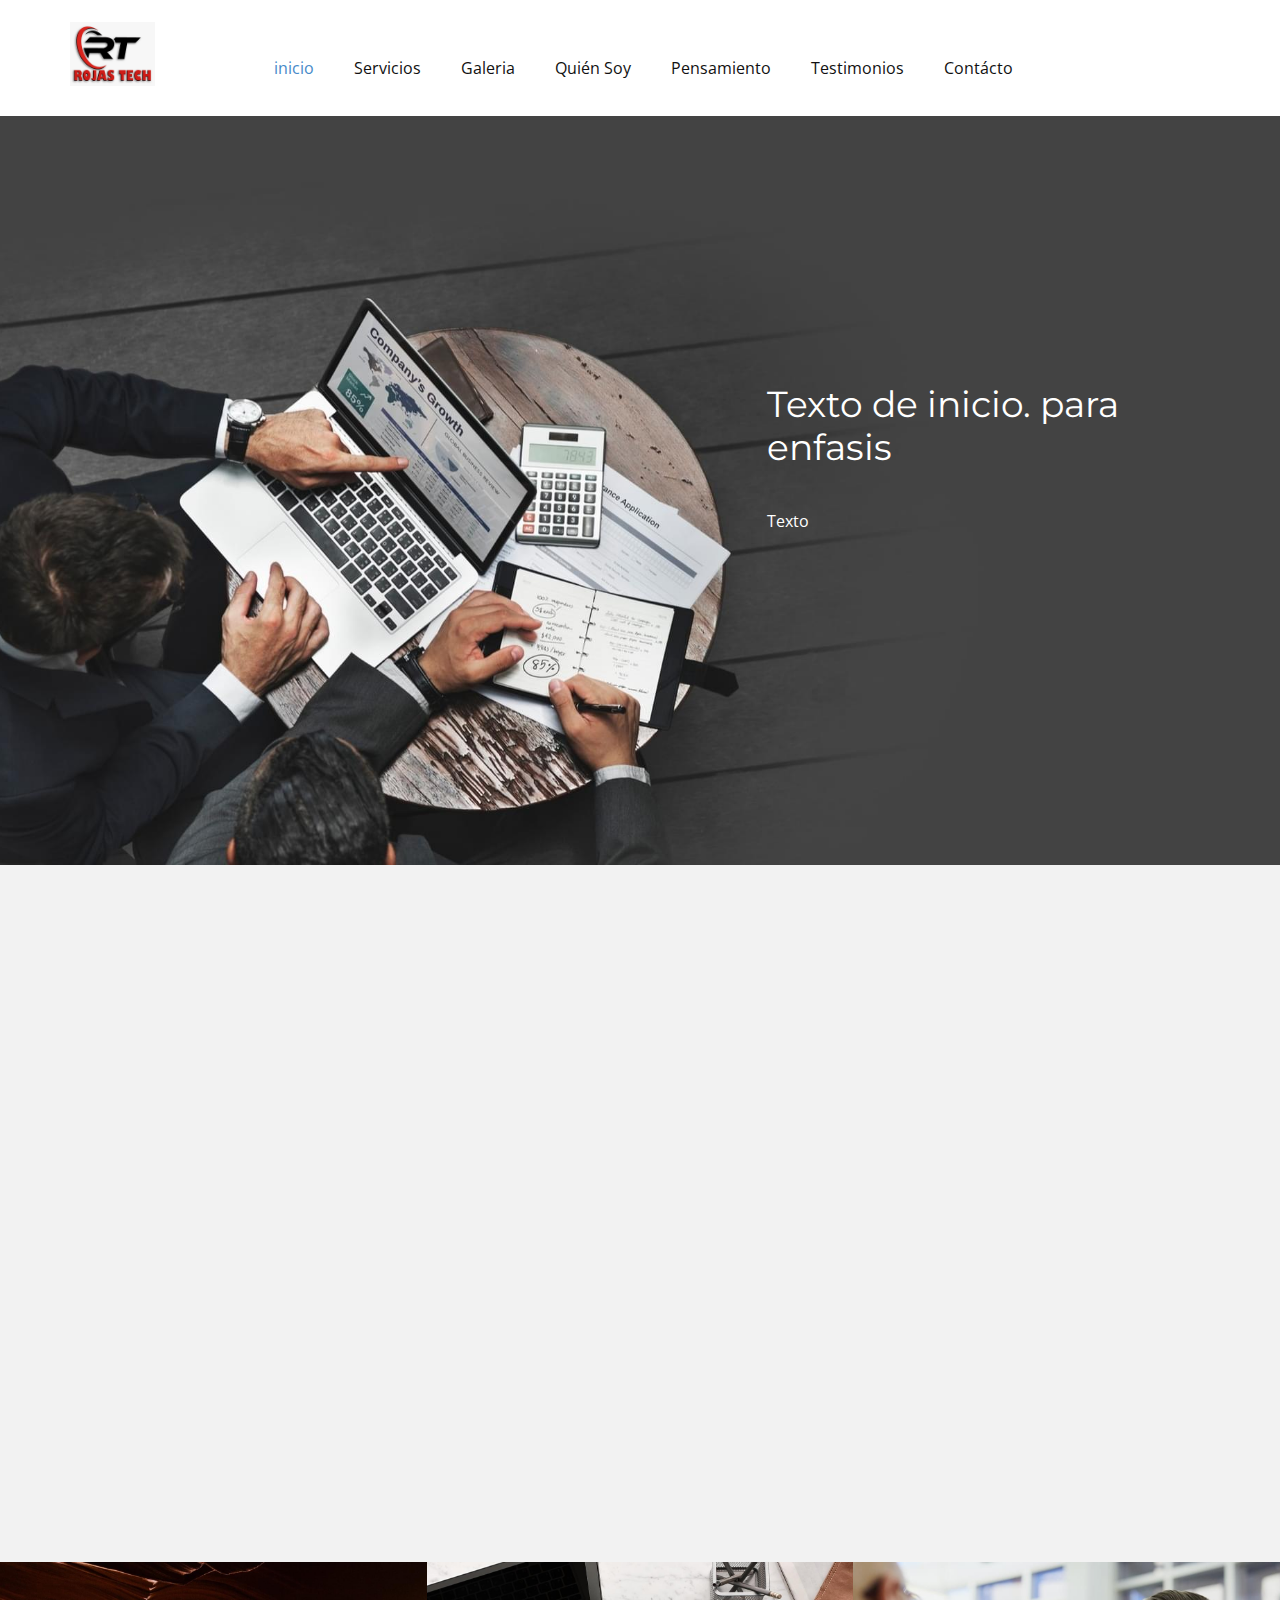
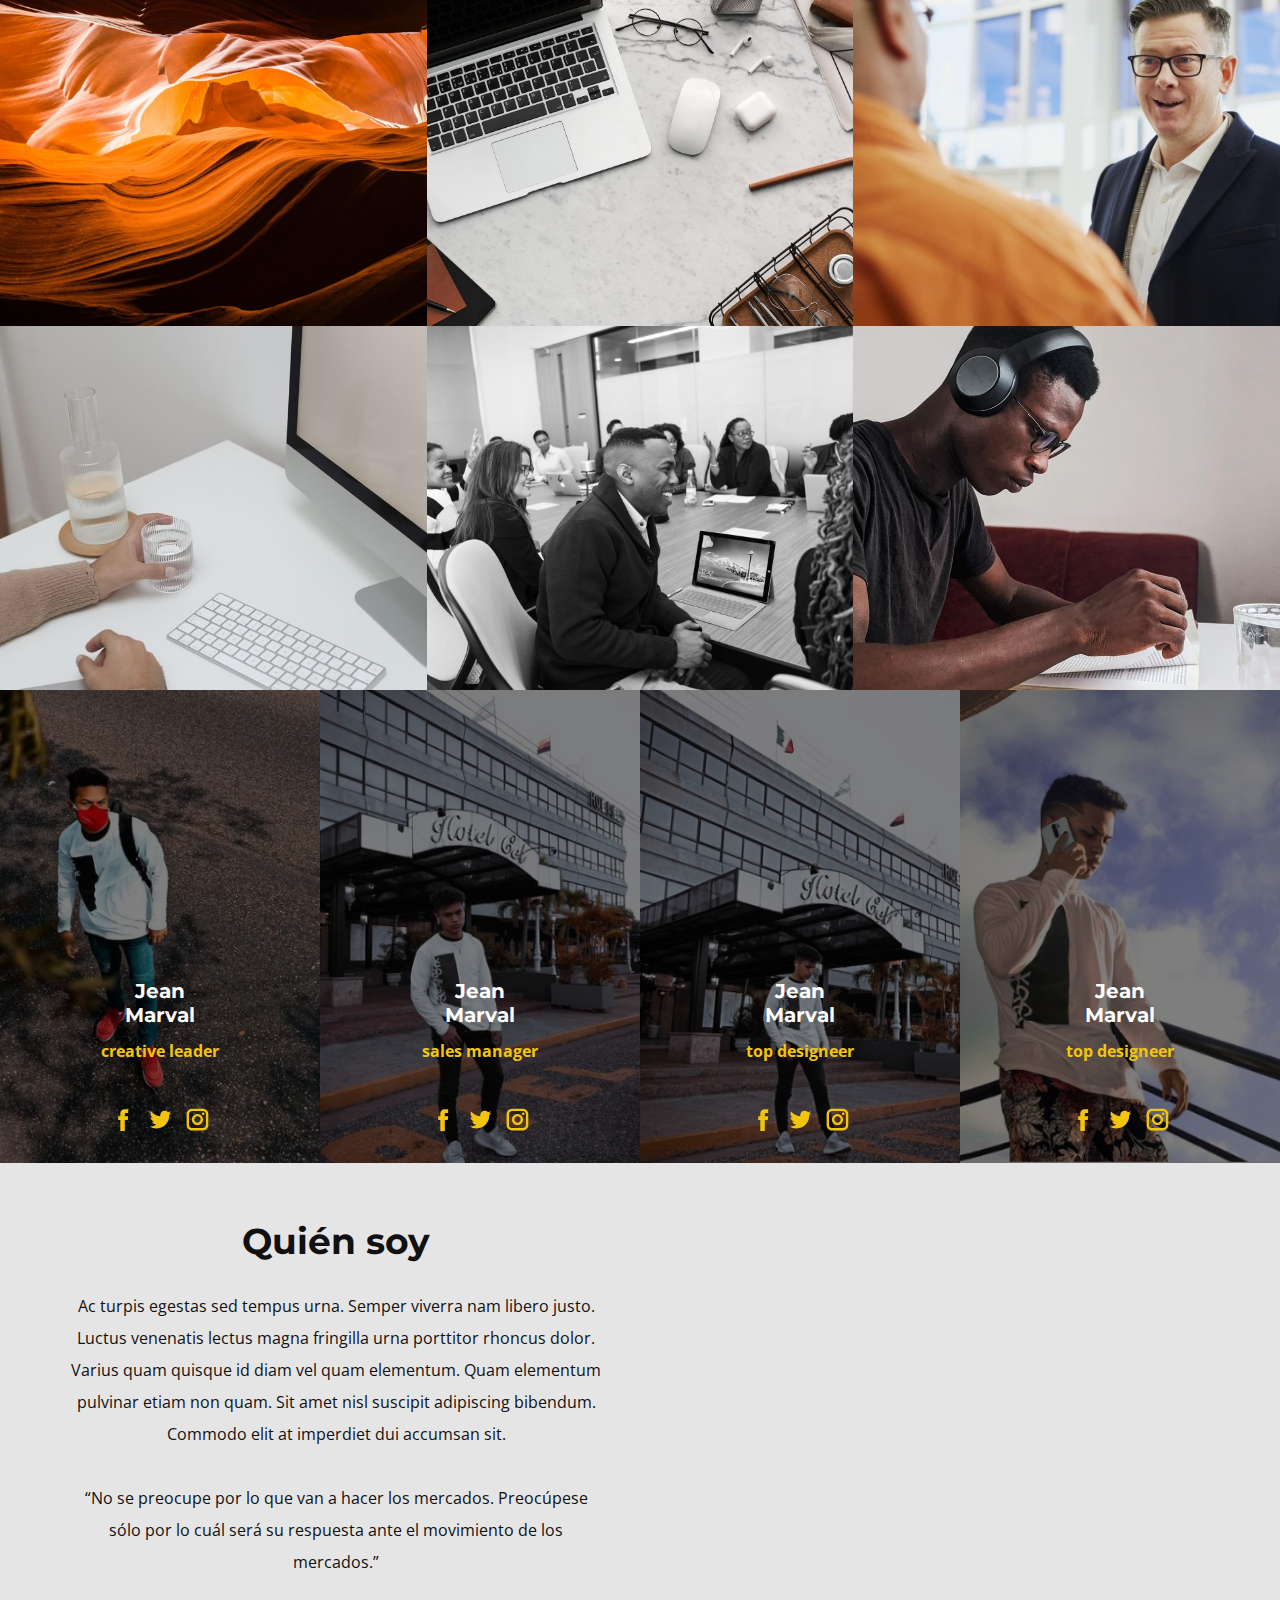
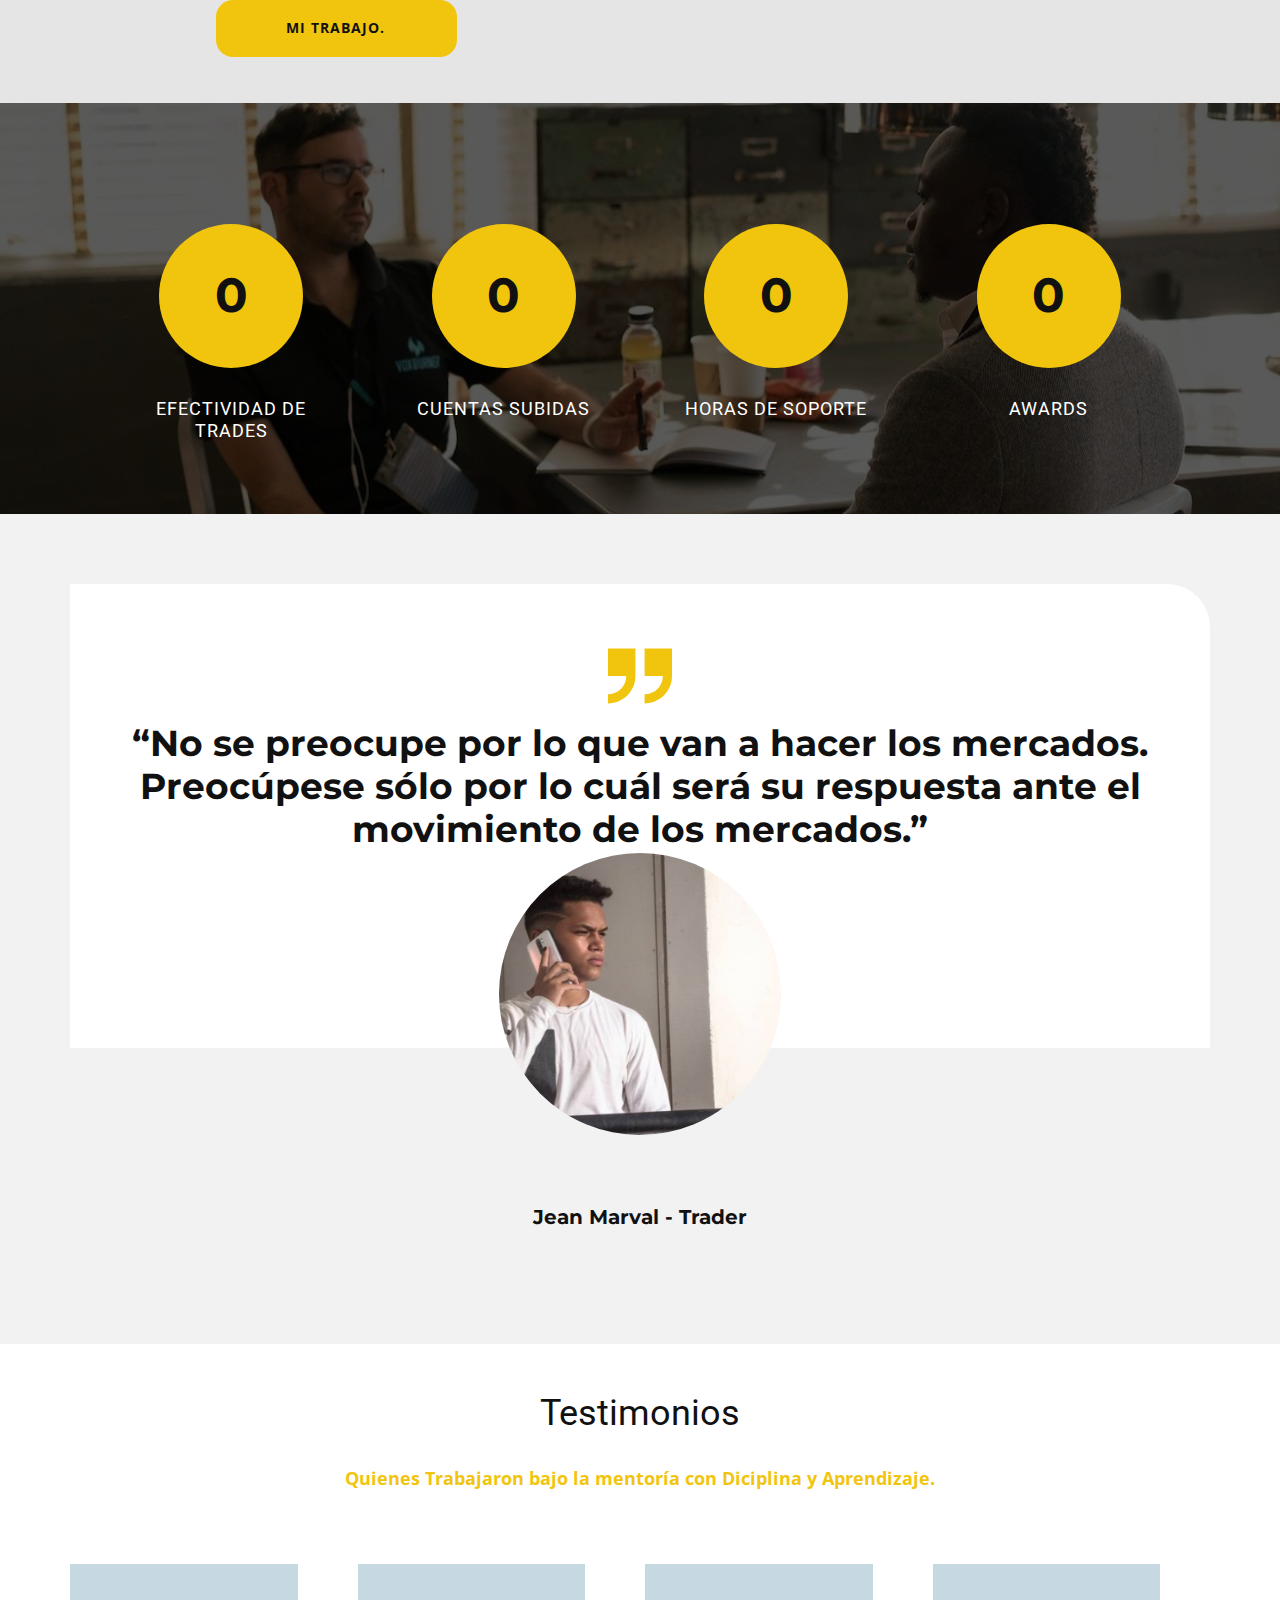
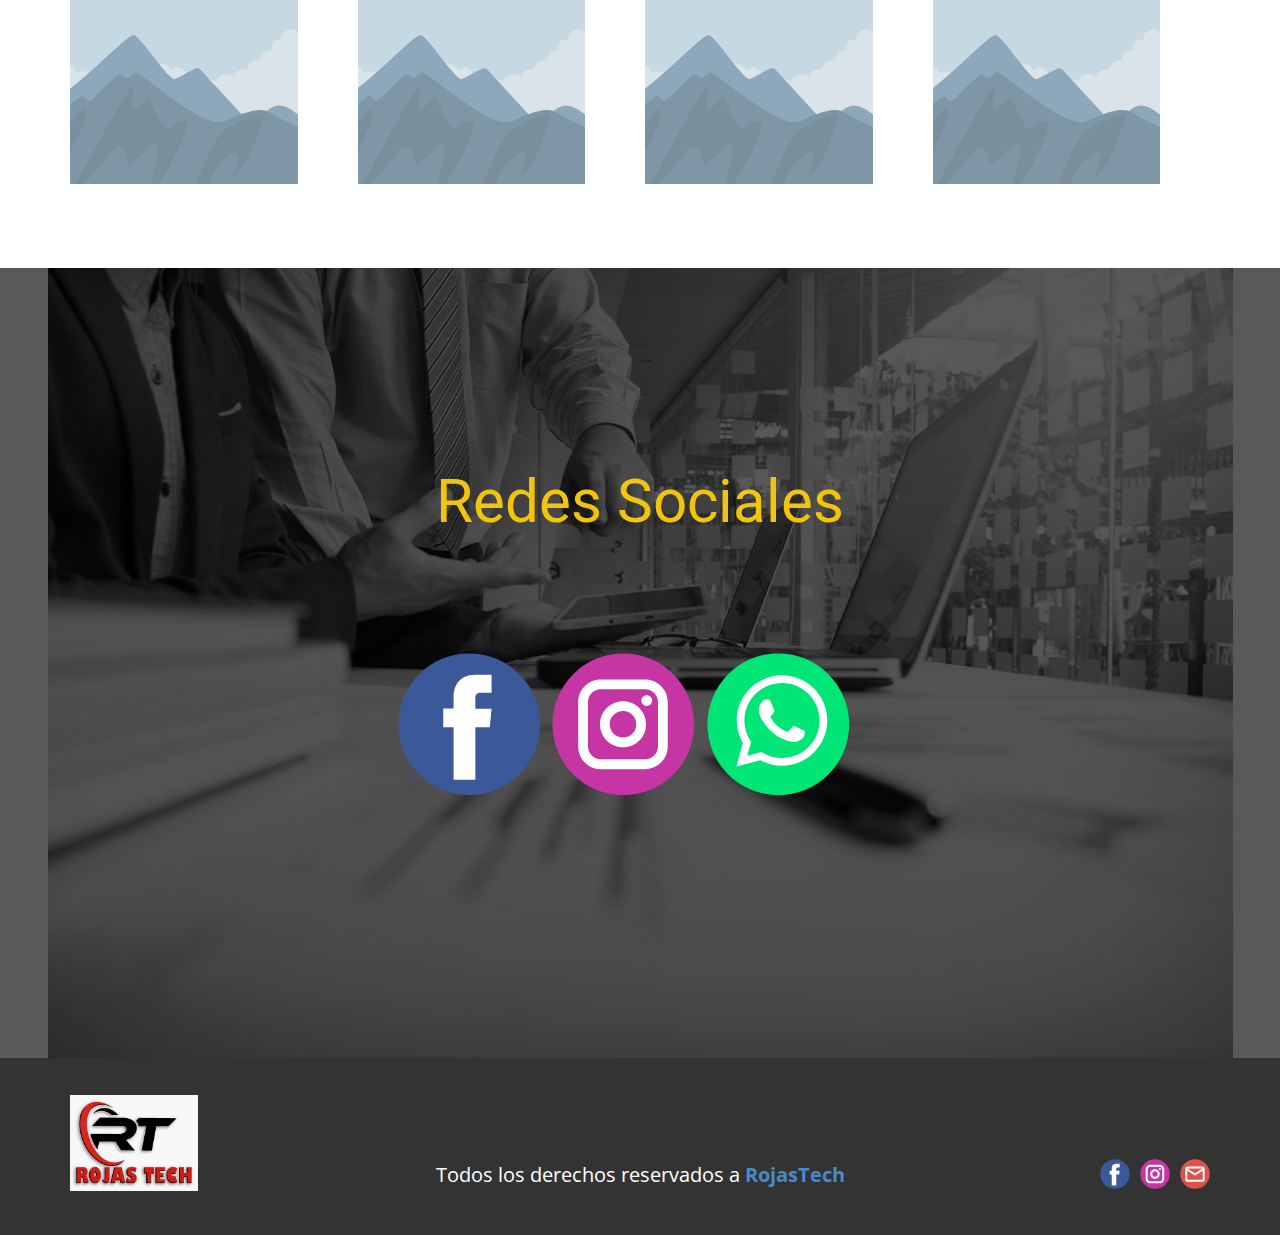
<file: index.html>
<!DOCTYPE html>
<html style="font-size: 16px;" lang="es"><head>
    <meta name="viewport" content="width=device-width, initial-scale=1.0">
    <meta charset="utf-8">
    <meta name="keywords" content="​Affordable pricing for everyone., ​Building a Legacy of Success, ​Here are some of our clients, Contact Us">
    <meta name="description" content="">
    <title>Space-Trading</title>
    <link rel="stylesheet" href="nicepage.css" media="screen">
<link rel="stylesheet" href="inicio.css" media="screen">
    <script class="u-script" type="text/javascript" src="jquery.js" defer=""></script>
    <script class="u-script" type="text/javascript" src="nicepage.js" defer=""></script>
    <meta name="generator" content="Nicepage 5.0.7, nicepage.com">
    <link id="u-theme-google-font" rel="stylesheet" href="https://fonts.googleapis.com/css?family=Roboto:100,100i,300,300i,400,400i,500,500i,700,700i,900,900i|Open+Sans:300,300i,400,400i,500,500i,600,600i,700,700i,800,800i">
    <link id="u-page-google-font" rel="stylesheet" href="https://fonts.googleapis.com/css?family=Montserrat:100,100i,200,200i,300,300i,400,400i,500,500i,600,600i,700,700i,800,800i,900,900i">
    
    
    
    
    
    
    
    
    
    
    <script type="application/ld+json">{
		"@context": "http://schema.org",
		"@type": "Organization",
		"name": "",
		"logo": "images/LOGO.jpg",
		"sameAs": [
				"https://www.facebook.com/iTash012",
				"https://nicepage.com/k/prescription-medicine-html-templates",
				"mailto:angeljrojasm@gmail.com"
		]
}</script>
    <meta name="theme-color" content="#478ac9">
    <meta property="og:title" content="inicio">
    <meta property="og:type" content="website">
  </head>
  <body data-home-page="inicio.html" data-home-page-title="inicio" class="u-body u-xl-mode" data-lang="es"><header class="u-clearfix u-header u-header" id="sec-b7a6"><div class="u-clearfix u-sheet u-sheet-1">
        <a href="https://itashx.github.io/Rojastech.github.io/" class="u-image u-logo u-image-1" data-image-width="800" data-image-height="600" title="RojasTech" target="_blank">
          <img src="images/LOGO.jpg" class="u-logo-image u-logo-image-1">
        </a>
        <nav class="u-menu u-menu-one-level u-offcanvas u-menu-1" data-responsive-from="MD" data-position="Menu">
          <div class="menu-collapse" style="font-size: 1rem; letter-spacing: 0px;">
            <a class="u-button-style u-custom-left-right-menu-spacing u-custom-padding-bottom u-custom-top-bottom-menu-spacing u-nav-link u-text-active-palette-1-base u-text-hover-palette-2-base" href="#" style="padding: 6px 4px; font-size: calc(1em + 12px);">
              <svg class="u-svg-link" viewBox="0 0 24 24"><use xmlns:xlink="http://www.w3.org/1999/xlink" xlink:href="#menu-hamburger"></use></svg>
              <svg class="u-svg-content" version="1.1" id="menu-hamburger" viewBox="0 0 16 16" x="0px" y="0px" xmlns:xlink="http://www.w3.org/1999/xlink" xmlns="http://www.w3.org/2000/svg"><g><rect y="1" width="16" height="2"></rect><rect y="7" width="16" height="2"></rect><rect y="13" width="16" height="2"></rect>
</g></svg>
            </a>
          </div>
          <div class="u-custom-menu u-nav-container">
            <ul class="u-nav u-unstyled u-nav-1"><li class="u-nav-item"><a class="u-button-style u-nav-link u-text-active-palette-1-base u-text-hover-palette-2-base" href="inicio.html" style="padding: 10px 20px;">inicio</a>
</li><li class="u-nav-item"><a class="u-button-style u-nav-link u-text-active-palette-1-base u-text-hover-palette-2-base" href="#servicios" style="padding: 10px 20px;">Servicios</a>
</li><li class="u-nav-item"><a class="u-button-style u-nav-link u-text-active-palette-1-base u-text-hover-palette-2-base" href="#galeria" style="padding: 10px 20px;">Galeria</a>
</li><li class="u-nav-item"><a class="u-button-style u-nav-link u-text-active-palette-1-base u-text-hover-palette-2-base" href="#quien-soy" style="padding: 10px 20px;">Quién Soy</a>
</li><li class="u-nav-item"><a class="u-button-style u-nav-link u-text-active-palette-1-base u-text-hover-palette-2-base" href="#pensamiento" style="padding: 10px 20px;">Pensamiento</a>
</li><li class="u-nav-item"><a class="u-button-style u-nav-link u-text-active-palette-1-base u-text-hover-palette-2-base" href="#testimonios" style="padding: 10px 20px;">Testimonios</a>
</li><li class="u-nav-item"><a class="u-button-style u-nav-link u-text-active-palette-1-base u-text-hover-palette-2-base" href="#contacto" style="padding: 10px 20px;">Contácto</a>
</li></ul>
          </div>
          <div class="u-custom-menu u-nav-container-collapse">
            <div class="u-black u-container-style u-inner-container-layout u-opacity u-opacity-95 u-sidenav">
              <div class="u-inner-container-layout u-sidenav-overflow">
                <div class="u-menu-close"></div>
                <ul class="u-align-center u-nav u-popupmenu-items u-unstyled u-nav-2"><li class="u-nav-item"><a class="u-button-style u-nav-link" href="inicio.html">inicio</a>
</li><li class="u-nav-item"><a class="u-button-style u-nav-link" href="#servicios">Servicios</a>
</li><li class="u-nav-item"><a class="u-button-style u-nav-link" href="#galeria">Galeria</a>
</li><li class="u-nav-item"><a class="u-button-style u-nav-link" href="#quien-soy">Quién Soy</a>
</li><li class="u-nav-item"><a class="u-button-style u-nav-link" href="#pensamiento">Pensamiento</a>
</li><li class="u-nav-item"><a class="u-button-style u-nav-link" href="#testimonios">Testimonios</a>
</li><li class="u-nav-item"><a class="u-button-style u-nav-link" href="#contacto">Contácto</a>
</li></ul>
              </div>
            </div>
            <div class="u-black u-menu-overlay u-opacity u-opacity-70"></div>
          </div>
        </nav>
      </div></header>
    <section class="u-align-left u-clearfix u-image u-section-1" id="carousel_92d4" data-image-width="1920" data-image-height="1080">
      <div class="u-clearfix u-sheet u-valign-middle-lg u-valign-middle-xl u-sheet-1">
        <div class="u-container-align-left-lg u-container-align-left-xl u-container-style u-expanded-width-xs u-group u-shape-rectangle u-group-1">
          <div class="u-container-layout">
            <h3 class="u-align-center-md u-align-center-sm u-align-center-xs u-align-left-lg u-align-left-xl u-custom-font u-font-montserrat u-text u-text-body-alt-color u-text-default u-text-1">Texto de inicio. para enfasis</h3>
            <p class="u-align-center-md u-align-center-sm u-align-center-xs u-align-left-lg u-align-left-xl u-text u-text-body-alt-color u-text-default u-text-2">Texto</p>
          </div>
        </div>
      </div>
    </section>
    <section class="u-align-left u-clearfix u-container-align-center u-grey-5 u-section-2" id="servicios">
      <div class="u-clearfix u-sheet u-sheet-1">
        <div class="u-expanded-width u-list u-list-1">
          <div class="u-repeater u-repeater-1">
            <div class="u-align-left u-container-style u-list-item u-opacity u-opacity-90 u-repeater-item u-shape-round u-top-right-radius-50 u-white u-list-item-1" data-animation-name="customAnimationIn" data-animation-duration="1500" data-animation-delay="500">
              <div class="u-container-layout u-similar-container u-valign-bottom u-container-layout-1"><span class="u-icon u-icon-circle u-palette-3-base u-icon-1"><svg class="u-svg-link" preserveAspectRatio="xMidYMin slice" viewBox="0 0 54 54" style=""><use xmlns:xlink="http://www.w3.org/1999/xlink" xlink:href="#svg-0cd9"></use></svg><svg class="u-svg-content" viewBox="0 0 54 54" x="0px" y="0px" id="svg-0cd9" style="enable-background:new 0 0 54 54;"><g><path d="M27,8c-9.374,0-17,7.626-17,17c0,7.112,4.391,13.412,11,15.9V50c0,0.553,0.447,1,1,1h1v2c0,0.553,0.447,1,1,1h6
		c0.553,0,1-0.447,1-1v-2h1c0.553,0,1-0.447,1-1v-9.1c6.609-2.488,11-8.788,11-15.9C44,15.626,36.374,8,27,8z M30,49
		c-0.553,0-1,0.447-1,1v2h-4v-2c0-0.553-0.447-1-1-1h-1v-5h8v5H30z M31.688,39.242C31.277,39.377,31,39.761,31,40.192V42h-8v-1.808
		c0-0.432-0.277-0.815-0.688-0.95C16.145,37.214,12,31.49,12,25c0-8.271,6.729-15,15-15s15,6.729,15,15
		C42,31.49,37.855,37.214,31.688,39.242z"></path><path d="M27,6c0.553,0,1-0.447,1-1V1c0-0.553-0.447-1-1-1s-1,0.447-1,1v4C26,5.553,26.447,6,27,6z"></path><path d="M51,24h-4c-0.553,0-1,0.447-1,1s0.447,1,1,1h4c0.553,0,1-0.447,1-1S51.553,24,51,24z"></path><path d="M7,24H3c-0.553,0-1,0.447-1,1s0.447,1,1,1h4c0.553,0,1-0.447,1-1S7.553,24,7,24z"></path><path d="M43.264,7.322l-2.828,2.828c-0.391,0.391-0.391,1.023,0,1.414c0.195,0.195,0.451,0.293,0.707,0.293
		s0.512-0.098,0.707-0.293l2.828-2.828c0.391-0.391,0.391-1.023,0-1.414S43.654,6.932,43.264,7.322z"></path><path d="M12.15,38.436l-2.828,2.828c-0.391,0.391-0.391,1.023,0,1.414c0.195,0.195,0.451,0.293,0.707,0.293
		s0.512-0.098,0.707-0.293l2.828-2.828c0.391-0.391,0.391-1.023,0-1.414S12.541,38.045,12.15,38.436z"></path><path d="M41.85,38.436c-0.391-0.391-1.023-0.391-1.414,0s-0.391,1.023,0,1.414l2.828,2.828c0.195,0.195,0.451,0.293,0.707,0.293
		s0.512-0.098,0.707-0.293c0.391-0.391,0.391-1.023,0-1.414L41.85,38.436z"></path><path d="M12.15,11.564c0.195,0.195,0.451,0.293,0.707,0.293s0.512-0.098,0.707-0.293c0.391-0.391,0.391-1.023,0-1.414l-2.828-2.828
		c-0.391-0.391-1.023-0.391-1.414,0s-0.391,1.023,0,1.414L12.15,11.564z"></path><path d="M27,13c-6.617,0-12,5.383-12,12c0,0.553,0.447,1,1,1s1-0.447,1-1c0-5.514,4.486-10,10-10c0.553,0,1-0.447,1-1
		S27.553,13,27,13z"></path>
</g></svg></span>
                <h4 class="u-custom-font u-custom-item u-font-montserrat u-text u-text-1">Hight Quality</h4>
                <p class="u-custom-item u-text u-text-grey-40 u-text-2">Vitae suscipit tellus mauris a diam maecenas sed enim ut. Mauris augue neque gravida in fermentum. Praesent semper feugiat nibh sed pulvinar proin id venenatis.</p>
              </div>
            </div>
            <div class="u-align-left u-container-style u-list-item u-opacity u-opacity-90 u-repeater-item u-shape-round u-top-right-radius-50 u-white u-list-item-2" data-animation-name="customAnimationIn" data-animation-duration="1500">
              <div class="u-container-layout u-similar-container u-valign-bottom u-container-layout-2"><span class="u-icon u-icon-circle u-palette-3-base u-icon-2"><svg class="u-svg-link" preserveAspectRatio="xMidYMin slice" viewBox="0 0 54 54" style=""><use xmlns:xlink="http://www.w3.org/1999/xlink" xlink:href="#svg-81b3"></use></svg><svg class="u-svg-content" viewBox="0 0 54 54" x="0px" y="0px" id="svg-81b3" style="enable-background:new 0 0 54 54;"><g><path d="M51.22,21h-5.052c-0.812,0-1.481-0.447-1.792-1.197s-0.153-1.54,0.42-2.114l3.572-3.571
		c0.525-0.525,0.814-1.224,0.814-1.966c0-0.743-0.289-1.441-0.814-1.967l-4.553-4.553c-1.05-1.05-2.881-1.052-3.933,0l-3.571,3.571
		c-0.574,0.573-1.366,0.733-2.114,0.421C33.447,9.313,33,8.644,33,7.832V2.78C33,1.247,31.753,0,30.22,0H23.78
		C22.247,0,21,1.247,21,2.78v5.052c0,0.812-0.447,1.481-1.197,1.792c-0.748,0.313-1.54,0.152-2.114-0.421l-3.571-3.571
		c-1.052-1.052-2.883-1.05-3.933,0l-4.553,4.553c-0.525,0.525-0.814,1.224-0.814,1.967c0,0.742,0.289,1.44,0.814,1.966l3.572,3.571
		c0.573,0.574,0.73,1.364,0.42,2.114S8.644,21,7.832,21H2.78C1.247,21,0,22.247,0,23.78v6.439C0,31.753,1.247,33,2.78,33h5.052
		c0.812,0,1.481,0.447,1.792,1.197s0.153,1.54-0.42,2.114l-3.572,3.571c-0.525,0.525-0.814,1.224-0.814,1.966
		c0,0.743,0.289,1.441,0.814,1.967l4.553,4.553c1.051,1.051,2.881,1.053,3.933,0l3.571-3.572c0.574-0.573,1.363-0.731,2.114-0.42
		c0.75,0.311,1.197,0.98,1.197,1.792v5.052c0,1.533,1.247,2.78,2.78,2.78h6.439c1.533,0,2.78-1.247,2.78-2.78v-5.052
		c0-0.812,0.447-1.481,1.197-1.792c0.751-0.312,1.54-0.153,2.114,0.42l3.571,3.572c1.052,1.052,2.883,1.05,3.933,0l4.553-4.553
		c0.525-0.525,0.814-1.224,0.814-1.967c0-0.742-0.289-1.44-0.814-1.966l-3.572-3.571c-0.573-0.574-0.73-1.364-0.42-2.114
		S45.356,33,46.168,33h5.052c1.533,0,2.78-1.247,2.78-2.78V23.78C54,22.247,52.753,21,51.22,21z M52,30.22
		C52,30.65,51.65,31,51.22,31h-5.052c-1.624,0-3.019,0.932-3.64,2.432c-0.622,1.5-0.295,3.146,0.854,4.294l3.572,3.571
		c0.305,0.305,0.305,0.8,0,1.104l-4.553,4.553c-0.304,0.304-0.799,0.306-1.104,0l-3.571-3.572c-1.149-1.149-2.794-1.474-4.294-0.854
		c-1.5,0.621-2.432,2.016-2.432,3.64v5.052C31,51.65,30.65,52,30.22,52H23.78C23.35,52,23,51.65,23,51.22v-5.052
		c0-1.624-0.932-3.019-2.432-3.64c-0.503-0.209-1.021-0.311-1.533-0.311c-1.014,0-1.997,0.4-2.761,1.164l-3.571,3.572
		c-0.306,0.306-0.801,0.304-1.104,0l-4.553-4.553c-0.305-0.305-0.305-0.8,0-1.104l3.572-3.571c1.148-1.148,1.476-2.794,0.854-4.294
		C10.851,31.932,9.456,31,7.832,31H2.78C2.35,31,2,30.65,2,30.22V23.78C2,23.35,2.35,23,2.78,23h5.052
		c1.624,0,3.019-0.932,3.64-2.432c0.622-1.5,0.295-3.146-0.854-4.294l-3.572-3.571c-0.305-0.305-0.305-0.8,0-1.104l4.553-4.553
		c0.304-0.305,0.799-0.305,1.104,0l3.571,3.571c1.147,1.147,2.792,1.476,4.294,0.854C22.068,10.851,23,9.456,23,7.832V2.78
		C23,2.35,23.35,2,23.78,2h6.439C30.65,2,31,2.35,31,2.78v5.052c0,1.624,0.932,3.019,2.432,3.64
		c1.502,0.622,3.146,0.294,4.294-0.854l3.571-3.571c0.306-0.305,0.801-0.305,1.104,0l4.553,4.553c0.305,0.305,0.305,0.8,0,1.104
		l-3.572,3.571c-1.148,1.148-1.476,2.794-0.854,4.294c0.621,1.5,2.016,2.432,3.64,2.432h5.052C51.65,23,52,23.35,52,23.78V30.22z"></path><path d="M27,18c-4.963,0-9,4.037-9,9s4.037,9,9,9s9-4.037,9-9S31.963,18,27,18z M27,34c-3.859,0-7-3.141-7-7s3.141-7,7-7
		s7,3.141,7,7S30.859,34,27,34z"></path>
</g></svg></span>
                <h4 class="u-custom-font u-custom-item u-font-montserrat u-text u-text-3">Creative Team</h4>
                <p class="u-custom-item u-text u-text-grey-40 u-text-4">Vitae suscipit tellus mauris a diam maecenas sed enim ut. Mauris augue neque gravida in fermentum. Praesent semper feugiat nibh sed pulvinar proin id venenatis.</p>
              </div>
            </div>
            <div class="u-align-left u-container-style u-list-item u-opacity u-opacity-90 u-repeater-item u-shape-round u-top-right-radius-50 u-white u-list-item-3" data-animation-name="customAnimationIn" data-animation-duration="1500" data-animation-delay="500">
              <div class="u-container-layout u-similar-container u-valign-bottom u-container-layout-3"><span class="u-icon u-icon-circle u-palette-3-base u-text-white u-icon-3"><svg class="u-svg-link" preserveAspectRatio="xMidYMin slice" viewBox="0 0 60 60" style=""><use xmlns:xlink="http://www.w3.org/1999/xlink" xlink:href="#svg-36f8"></use></svg><svg class="u-svg-content" viewBox="0 0 60 60" x="0px" y="0px" id="svg-36f8" style="enable-background:new 0 0 60 60;"><g><path d="M42.595,0H17.405C14.977,0,13,1.977,13,4.405v51.189C13,58.023,14.977,60,17.405,60h25.189C45.023,60,47,58.023,47,55.595
		V4.405C47,1.977,45.023,0,42.595,0z M15,8h30v38H15V8z M17.405,2h25.189C43.921,2,45,3.079,45,4.405V6H15V4.405
		C15,3.079,16.079,2,17.405,2z M42.595,58H17.405C16.079,58,15,56.921,15,55.595V48h30v7.595C45,56.921,43.921,58,42.595,58z"></path><path d="M30,49c-2.206,0-4,1.794-4,4s1.794,4,4,4s4-1.794,4-4S32.206,49,30,49z M30,55c-1.103,0-2-0.897-2-2s0.897-2,2-2
		s2,0.897,2,2S31.103,55,30,55z"></path><path d="M26,5h4c0.553,0,1-0.447,1-1s-0.447-1-1-1h-4c-0.553,0-1,0.447-1,1S25.447,5,26,5z"></path><path d="M33,5h1c0.553,0,1-0.447,1-1s-0.447-1-1-1h-1c-0.553,0-1,0.447-1,1S32.447,5,33,5z"></path><path d="M56.612,4.569c-0.391-0.391-1.023-0.391-1.414,0s-0.391,1.023,0,1.414c3.736,3.736,3.736,9.815,0,13.552
		c-0.391,0.391-0.391,1.023,0,1.414c0.195,0.195,0.451,0.293,0.707,0.293s0.512-0.098,0.707-0.293
		C61.128,16.434,61.128,9.085,56.612,4.569z"></path><path d="M52.401,6.845c-0.391-0.391-1.023-0.391-1.414,0s-0.391,1.023,0,1.414c1.237,1.237,1.918,2.885,1.918,4.639
		s-0.681,3.401-1.918,4.638c-0.391,0.391-0.391,1.023,0,1.414c0.195,0.195,0.451,0.293,0.707,0.293s0.512-0.098,0.707-0.293
		c1.615-1.614,2.504-3.764,2.504-6.052S54.017,8.459,52.401,6.845z"></path><path d="M4.802,5.983c0.391-0.391,0.391-1.023,0-1.414s-1.023-0.391-1.414,0c-4.516,4.516-4.516,11.864,0,16.38
		c0.195,0.195,0.451,0.293,0.707,0.293s0.512-0.098,0.707-0.293c0.391-0.391,0.391-1.023,0-1.414
		C1.065,15.799,1.065,9.72,4.802,5.983z"></path><path d="M9.013,6.569c-0.391-0.391-1.023-0.391-1.414,0c-1.615,1.614-2.504,3.764-2.504,6.052s0.889,4.438,2.504,6.053
		c0.195,0.195,0.451,0.293,0.707,0.293s0.512-0.098,0.707-0.293c0.391-0.391,0.391-1.023,0-1.414
		c-1.237-1.237-1.918-2.885-1.918-4.639S7.775,9.22,9.013,7.983C9.403,7.593,9.403,6.96,9.013,6.569z"></path>
</g></svg></span>
                <h4 class="u-custom-font u-custom-item u-font-montserrat u-text u-text-5">Amazing Results</h4>
                <p class="u-custom-item u-text u-text-grey-40 u-text-6">Vitae suscipit tellus mauris a diam maecenas sed enim ut. Mauris augue neque gravida in fermentum. Praesent semper feugiat nibh sed pulvinar proin id venenatis.</p>
              </div>
            </div>
            <div class="u-align-left u-container-style u-list-item u-opacity u-opacity-90 u-repeater-item u-shape-round u-top-right-radius-50 u-white u-list-item-4" data-animation-name="customAnimationIn" data-animation-duration="1500" data-animation-delay="500">
              <div class="u-container-layout u-similar-container u-valign-bottom u-container-layout-4"><span class="u-icon u-icon-circle u-palette-3-base u-icon-4"><svg class="u-svg-link" preserveAspectRatio="xMidYMin slice" viewBox="0 0 60 60" style=""><use xmlns:xlink="http://www.w3.org/1999/xlink" xlink:href="#svg-562a"></use></svg><svg class="u-svg-content" viewBox="0 0 60 60" x="0px" y="0px" id="svg-562a" style="enable-background:new 0 0 60 60;"><g><path d="M38.914,0H6.5v60h47V14.586L38.914,0z M39.5,3.414L50.086,14H39.5V3.414z M8.5,58V2h29v14h14v42H8.5z"></path><path d="M42.5,21h-16c-0.552,0-1,0.447-1,1s0.448,1,1,1h16c0.552,0,1-0.447,1-1S43.052,21,42.5,21z"></path><path d="M22.875,18.219l-4.301,3.441l-1.367-1.367c-0.391-0.391-1.023-0.391-1.414,0s-0.391,1.023,0,1.414l2,2
		C17.987,23.901,18.243,24,18.5,24c0.22,0,0.441-0.072,0.624-0.219l5-4c0.432-0.346,0.501-0.975,0.156-1.406
		C23.936,17.943,23.306,17.874,22.875,18.219z"></path><path d="M42.5,32h-16c-0.552,0-1,0.447-1,1s0.448,1,1,1h16c0.552,0,1-0.447,1-1S43.052,32,42.5,32z"></path><path d="M22.875,29.219l-4.301,3.441l-1.367-1.367c-0.391-0.391-1.023-0.391-1.414,0s-0.391,1.023,0,1.414l2,2
		C17.987,34.901,18.243,35,18.5,35c0.22,0,0.441-0.072,0.624-0.219l5-4c0.432-0.346,0.501-0.975,0.156-1.406
		C23.936,28.943,23.306,28.874,22.875,29.219z"></path><path d="M42.5,43h-16c-0.552,0-1,0.447-1,1s0.448,1,1,1h16c0.552,0,1-0.447,1-1S43.052,43,42.5,43z"></path><path d="M22.875,40.219l-4.301,3.441l-1.367-1.367c-0.391-0.391-1.023-0.391-1.414,0s-0.391,1.023,0,1.414l2,2
		C17.987,45.901,18.243,46,18.5,46c0.22,0,0.441-0.072,0.624-0.219l5-4c0.432-0.346,0.501-0.975,0.156-1.406
		C23.936,39.943,23.306,39.874,22.875,40.219z"></path>
</g></svg></span>
                <h4 class="u-custom-font u-custom-item u-font-montserrat u-text u-text-7">Best Pricing</h4>
                <p class="u-custom-item u-text u-text-grey-40 u-text-8">Vitae suscipit tellus mauris a diam maecenas sed enim ut. Mauris augue neque gravida in fermentum. Praesent semper feugiat nibh sed pulvinar proin id venenatis.</p>
              </div>
            </div>
            <div class="u-align-left u-container-style u-list-item u-opacity u-opacity-90 u-repeater-item u-shape-round u-top-right-radius-50 u-white u-list-item-5" data-animation-name="customAnimationIn" data-animation-duration="1500" data-animation-delay="500">
              <div class="u-container-layout u-similar-container u-valign-bottom u-container-layout-5"><span class="u-icon u-icon-circle u-palette-3-base u-icon-5"><svg class="u-svg-link" preserveAspectRatio="xMidYMin slice" viewBox="0 0 61.168 61.168" style=""><use xmlns:xlink="http://www.w3.org/1999/xlink" xlink:href="#svg-55de"></use></svg><svg class="u-svg-content" viewBox="0 0 61.168 61.168" x="0px" y="0px" id="svg-55de" style="enable-background:new 0 0 61.168 61.168;"><g><path d="M30.938,26.584c3.859,0,7-3.141,7-7s-3.141-7-7-7s-7,3.141-7,7S27.078,26.584,30.938,26.584z M30.938,14.584
		c2.757,0,5,2.243,5,5s-2.243,5-5,5s-5-2.243-5-5S28.181,14.584,30.938,14.584z"></path><path d="M50.216,37.584h-7.161l3.047-4.4c5.755-7.671,4.922-20.28-1.781-26.982c-3.621-3.622-8.437-5.617-13.56-5.617
		c-5.122,0-9.938,1.995-13.56,5.617c-6.703,6.702-7.536,19.312-1.804,26.952l3.068,4.431h-7.513L0,60.584h61.168L50.216,37.584z
		 M17.02,31.984c-5.199-6.933-4.454-18.32,1.596-24.369c3.244-3.244,7.558-5.031,12.146-5.031s8.901,1.787,12.146,5.031
		c6.05,6.049,6.795,17.437,1.573,24.399L30.761,51.827l-9.863-14.243h0L17.02,31.984z M12.216,39.584h7.634l10.911,15.757
		l10.91-15.757h7.281l9.048,19H3.168L12.216,39.584z"></path>
</g></svg></span>
                <h4 class="u-custom-font u-custom-item u-font-montserrat u-text u-text-9">Innovations</h4>
                <p class="u-custom-item u-text u-text-grey-40 u-text-10">Vitae suscipit tellus mauris a diam maecenas sed enim ut. Mauris augue neque gravida in fermentum. Praesent semper feugiat nibh sed pulvinar proin id venenatis.</p>
              </div>
            </div>
            <div class="u-align-left u-container-style u-list-item u-opacity u-opacity-90 u-repeater-item u-shape-round u-top-right-radius-50 u-white u-list-item-6" data-animation-name="customAnimationIn" data-animation-duration="1500" data-animation-delay="500">
              <div class="u-container-layout u-similar-container u-valign-bottom u-container-layout-6"><span class="u-icon u-icon-circle u-palette-3-base u-icon-6"><svg class="u-svg-link" preserveAspectRatio="xMidYMin slice" viewBox="0 0 60 60" style=""><use xmlns:xlink="http://www.w3.org/1999/xlink" xlink:href="#svg-44ef"></use></svg><svg class="u-svg-content" viewBox="0 0 60 60" x="0px" y="0px" id="svg-44ef" style="enable-background:new 0 0 60 60;"><path d="M55.014,45.389l-9.553-4.776C44.56,40.162,44,39.256,44,38.248v-3.381c0.229-0.28,0.47-0.599,0.719-0.951
	c1.239-1.75,2.232-3.698,2.954-5.799C49.084,27.47,50,26.075,50,24.5v-4c0-0.963-0.36-1.896-1-2.625v-5.319
	c0.056-0.55,0.276-3.824-2.092-6.525C44.854,3.688,41.521,2.5,37,2.5s-7.854,1.188-9.908,3.53c-1.435,1.637-1.918,3.481-2.064,4.805
	C23.314,9.949,21.294,9.5,19,9.5c-10.389,0-10.994,8.855-11,9v4.579c-0.648,0.706-1,1.521-1,2.33v3.454
	c0,1.079,0.483,2.085,1.311,2.765c0.825,3.11,2.854,5.46,3.644,6.285v2.743c0,0.787-0.428,1.509-1.171,1.915l-6.653,4.173
	C1.583,48.134,0,50.801,0,53.703V57.5h14h2h44v-4.043C60,50.019,58.089,46.927,55.014,45.389z M14,53.262V55.5H2v-1.797
	c0-2.17,1.184-4.164,3.141-5.233l6.652-4.173c1.333-0.727,2.161-2.121,2.161-3.641v-3.591l-0.318-0.297
	c-0.026-0.024-2.683-2.534-3.468-5.955l-0.091-0.396l-0.342-0.22C9.275,29.899,9,29.4,9,28.863v-3.454
	c0-0.36,0.245-0.788,0.671-1.174L10,23.938l-0.002-5.38C10.016,18.271,10.537,11.5,19,11.5c2.393,0,4.408,0.553,6,1.644v4.731
	c-0.64,0.729-1,1.662-1,2.625v4c0,0.304,0.035,0.603,0.101,0.893c0.027,0.116,0.081,0.222,0.118,0.334
	c0.055,0.168,0.099,0.341,0.176,0.5c0.001,0.002,0.002,0.003,0.003,0.005c0.256,0.528,0.629,1,1.099,1.377
	c0.005,0.019,0.011,0.036,0.016,0.054c0.06,0.229,0.123,0.457,0.191,0.68l0.081,0.261c0.014,0.046,0.031,0.093,0.046,0.139
	c0.035,0.108,0.069,0.215,0.105,0.321c0.06,0.175,0.123,0.356,0.196,0.553c0.031,0.082,0.065,0.156,0.097,0.237
	c0.082,0.209,0.164,0.411,0.25,0.611c0.021,0.048,0.039,0.1,0.06,0.147l0.056,0.126c0.026,0.058,0.053,0.11,0.079,0.167
	c0.098,0.214,0.194,0.421,0.294,0.621c0.016,0.032,0.031,0.067,0.047,0.099c0.063,0.125,0.126,0.243,0.189,0.363
	c0.108,0.206,0.214,0.4,0.32,0.588c0.052,0.092,0.103,0.182,0.154,0.269c0.144,0.246,0.281,0.472,0.414,0.682
	c0.029,0.045,0.057,0.092,0.085,0.135c0.242,0.375,0.452,0.679,0.626,0.916c0.046,0.063,0.086,0.117,0.125,0.17
	c0.022,0.029,0.052,0.071,0.071,0.097v3.309c0,0.968-0.528,1.856-1.377,2.32l-2.646,1.443l-0.461-0.041l-0.188,0.395l-5.626,3.069
	C15.801,46.924,14,49.958,14,53.262z M58,55.5H16v-2.238c0-2.571,1.402-4.934,3.659-6.164l8.921-4.866
	C30.073,41.417,31,39.854,31,38.155v-4.018v-0.001l-0.194-0.232l-0.038-0.045c-0.002-0.003-0.064-0.078-0.165-0.21
	c-0.006-0.008-0.012-0.016-0.019-0.024c-0.053-0.069-0.115-0.152-0.186-0.251c-0.001-0.002-0.002-0.003-0.003-0.005
	c-0.149-0.207-0.336-0.476-0.544-0.8c-0.005-0.007-0.009-0.015-0.014-0.022c-0.098-0.153-0.202-0.32-0.308-0.497
	c-0.008-0.013-0.016-0.026-0.024-0.04c-0.226-0.379-0.466-0.808-0.705-1.283c0,0-0.001-0.001-0.001-0.002
	c-0.127-0.255-0.254-0.523-0.378-0.802l0,0c-0.017-0.039-0.035-0.077-0.052-0.116h0c-0.055-0.125-0.11-0.256-0.166-0.391
	c-0.02-0.049-0.04-0.1-0.06-0.15c-0.052-0.131-0.105-0.263-0.161-0.414c-0.102-0.272-0.198-0.556-0.29-0.849l-0.055-0.178
	c-0.006-0.02-0.013-0.04-0.019-0.061c-0.094-0.316-0.184-0.639-0.26-0.971l-0.091-0.396l-0.341-0.22
	C26.346,25.803,26,25.176,26,24.5v-4c0-0.561,0.238-1.084,0.67-1.475L27,18.728V12.5v-0.354l-0.027-0.021
	c-0.034-0.722,0.009-2.935,1.623-4.776C30.253,5.458,33.081,4.5,37,4.5c3.905,0,6.727,0.951,8.386,2.828
	c1.947,2.201,1.625,5.017,1.623,5.041L47,18.728l0.33,0.298C47.762,19.416,48,19.939,48,20.5v4c0,0.873-0.572,1.637-1.422,1.899
	l-0.498,0.153l-0.16,0.495c-0.669,2.081-1.622,4.003-2.834,5.713c-0.297,0.421-0.586,0.794-0.837,1.079L42,34.123v4.125
	c0,1.77,0.983,3.361,2.566,4.153l9.553,4.776C56.513,48.374,58,50.78,58,53.457V55.5z"></path></svg></span>
                <h4 class="u-custom-font u-custom-item u-font-montserrat u-text u-text-11">24/7 Support</h4>
                <p class="u-custom-item u-text u-text-grey-40 u-text-12">Vitae suscipit tellus mauris a diam maecenas sed enim ut. Mauris augue neque gravida in fermentum. Praesent semper feugiat nibh sed pulvinar proin id venenatis.</p>
              </div>
            </div>
          </div>
        </div>
      </div>
    </section>
    <section class="u-align-center u-clearfix u-valign-middle u-section-3" id="galeria">
      <div class="u-expanded-width u-gallery u-layout-grid u-lightbox u-no-transition u-show-text-none u-gallery-1">
        <div class="u-gallery-inner u-gallery-inner-1">
          <div class="u-effect-hover-zoom u-gallery-item">
            <div class="u-back-slide" data-image-width="1620" data-image-height="1080">
              <img class="u-back-image u-expanded" src="images/pexels-trace-hudson-11446968.jpg">
            </div>
            <div class="u-over-slide u-shading u-over-slide-1">
              <h3 class="u-gallery-heading"></h3>
              <p class="u-gallery-text"></p>
            </div>
          </div>
          <div class="u-effect-hover-zoom u-gallery-item">
            <div class="u-back-slide" data-image-width="1619" data-image-height="1080">
              <img class="u-back-image u-expanded" src="images/pexels-photo-3184454.jpeg">
            </div>
            <div class="u-over-slide u-shading u-over-slide-2">
              <h3 class="u-gallery-heading"></h3>
              <p class="u-gallery-text"></p>
            </div>
          </div>
          <div class="u-effect-hover-zoom u-gallery-item">
            <div class="u-back-slide" data-image-width="1280" data-image-height="853">
              <img class="u-back-image u-expanded" src="images/pexels-linkedin-sales-navigator-2182977.jpg">
            </div>
            <div class="u-over-slide u-shading u-over-slide-3">
              <h3 class="u-gallery-heading"></h3>
              <p class="u-gallery-text"></p>
            </div>
          </div>
          <div class="u-effect-hover-zoom u-gallery-item">
            <div class="u-back-slide" data-image-width="720" data-image-height="1080">
              <img class="u-back-image u-expanded" src="images/pexels-cup-of-couple-6177571.jpg">
            </div>
            <div class="u-over-slide u-shading u-over-slide-4">
              <h3 class="u-gallery-heading"></h3>
              <p class="u-gallery-text"></p>
            </div>
          </div>
          <div class="u-effect-hover-zoom u-gallery-item">
            <div class="u-back-slide" data-image-width="1618" data-image-height="1080">
              <img class="u-back-image u-expanded" src="images/pexels-photo-1181400.jpeg">
            </div>
            <div class="u-over-slide u-shading u-over-slide-5">
              <h3 class="u-gallery-heading"></h3>
              <p class="u-gallery-text"></p>
            </div>
          </div>
          <div class="u-effect-hover-zoom u-gallery-item">
            <div class="u-back-slide" data-image-width="809" data-image-height="1080">
              <img class="u-back-image u-expanded" src="images/pexels-oladimeji-ajegbile-3466163.jpg">
            </div>
            <div class="u-over-slide u-shading u-over-slide-6">
              <h3 class="u-gallery-heading"></h3>
              <p class="u-gallery-text"></p>
            </div>
          </div>
        </div>
      </div>
    </section>
    <section class="u-align-center u-clearfix u-palette-2-dark-3 u-valign-middle-xl u-valign-top-lg u-valign-top-md u-section-4" id="">
      <div class="u-expanded-width u-list u-list-1">
        <div class="u-repeater u-repeater-1">
          <div class="u-align-center u-container-align-center u-container-style u-image u-list-item u-repeater-item u-shading u-image-1" data-image-width="467" data-image-height="526">
            <div class="u-container-layout u-similar-container u-valign-bottom u-container-layout-1">
              <h3 class="u-align-center u-custom-font u-font-montserrat u-text u-text-1">Jean Marval</h3>
              <p class="u-align-center u-text u-text-default u-text-palette-3-base u-text-2">creative leader</p>
              <div class="u-social-icons u-spacing-10 u-social-icons-1">
                <a class="u-social-url" target="_blank" href=""><span class="u-icon u-icon-circle u-social-facebook u-social-icon u-text-palette-3-base u-icon-1"><svg class="u-svg-link" preserveAspectRatio="xMidYMin slice" viewBox="0 0 112 112" style=""><use xmlns:xlink="http://www.w3.org/1999/xlink" xlink:href="#svg-ad72"></use></svg><svg x="0px" y="0px" viewBox="0 0 112 112" id="svg-ad72" class="u-svg-content"><path d="M75.5,28.8H65.4c-1.5,0-4,0.9-4,4.3v9.4h13.9l-1.5,15.8H61.4v45.1H42.8V58.3h-8.8V42.4h8.8V32.2 c0-7.4,3.4-18.8,18.8-18.8h13.8v15.4H75.5z"></path></svg></span>
                </a>
                <a class="u-social-url" target="_blank" href=""><span class="u-icon u-icon-circle u-social-icon u-social-twitter u-text-palette-3-base u-icon-2"><svg class="u-svg-link" preserveAspectRatio="xMidYMin slice" viewBox="0 0 112 112" style=""><use xmlns:xlink="http://www.w3.org/1999/xlink" xlink:href="#svg-f916"></use></svg><svg x="0px" y="0px" viewBox="0 0 112 112" id="svg-f916" class="u-svg-content"><path d="M92.2,38.2c0,0.8,0,1.6,0,2.3c0,24.3-18.6,52.4-52.6,52.4c-10.6,0.1-20.2-2.9-28.5-8.2 c1.4,0.2,2.9,0.2,4.4,0.2c8.7,0,16.7-2.9,23-7.9c-8.1-0.2-14.9-5.5-17.3-12.8c1.1,0.2,2.4,0.2,3.4,0.2c1.6,0,3.3-0.2,4.8-0.7 c-8.4-1.6-14.9-9.2-14.9-18c0-0.2,0-0.2,0-0.2c2.5,1.4,5.4,2.2,8.4,2.3c-5-3.3-8.3-8.9-8.3-15.4c0-3.4,1-6.5,2.5-9.2 c9.1,11.1,22.7,18.5,38,19.2c-0.2-1.4-0.4-2.8-0.4-4.3c0.1-10,8.3-18.2,18.5-18.2c5.4,0,10.1,2.2,13.5,5.7c4.3-0.8,8.1-2.3,11.7-4.5 c-1.4,4.3-4.3,7.9-8.1,10.1c3.7-0.4,7.3-1.4,10.6-2.9C98.9,32.3,95.7,35.5,92.2,38.2z"></path></svg></span>
                </a>
                <a class="u-social-url" target="_blank" href=""><span class="u-icon u-icon-circle u-social-icon u-social-instagram u-text-palette-3-base u-icon-3"><svg class="u-svg-link" preserveAspectRatio="xMidYMin slice" viewBox="0 0 112 112" style=""><use xmlns:xlink="http://www.w3.org/1999/xlink" xlink:href="#svg-a0a0"></use></svg><svg x="0px" y="0px" viewBox="0 0 112 112" id="svg-a0a0" class="u-svg-content"><path d="M55.9,32.9c-12.8,0-23.2,10.4-23.2,23.2s10.4,23.2,23.2,23.2s23.2-10.4,23.2-23.2S68.7,32.9,55.9,32.9z M55.9,69.4c-7.4,0-13.3-6-13.3-13.3c-0.1-7.4,6-13.3,13.3-13.3s13.3,6,13.3,13.3C69.3,63.5,63.3,69.4,55.9,69.4z"></path><path d="M79.7,26.8c-3,0-5.4,2.5-5.4,5.4s2.5,5.4,5.4,5.4c3,0,5.4-2.5,5.4-5.4S82.7,26.8,79.7,26.8z"></path><path d="M78.2,11H33.5C21,11,10.8,21.3,10.8,33.7v44.7c0,12.6,10.2,22.8,22.7,22.8h44.7c12.6,0,22.7-10.2,22.7-22.7 V33.7C100.8,21.1,90.6,11,78.2,11z M91,78.4c0,7.1-5.8,12.8-12.8,12.8H33.5c-7.1,0-12.8-5.8-12.8-12.8V33.7 c0-7.1,5.8-12.8,12.8-12.8h44.7c7.1,0,12.8,5.8,12.8,12.8V78.4z"></path></svg></span>
                </a>
              </div>
            </div>
          </div>
          <div class="u-align-center u-container-align-center u-container-style u-image u-list-item u-repeater-item u-shading u-image-2" data-image-width="327" data-image-height="505">
            <div class="u-container-layout u-similar-container u-valign-bottom u-container-layout-2">
              <h3 class="u-align-center u-custom-font u-font-montserrat u-text u-text-3">Jean Marval</h3>
              <p class="u-align-center u-text u-text-default u-text-palette-3-base u-text-4">sales manager</p>
              <div class="u-social-icons u-spacing-10 u-social-icons-2">
                <a class="u-social-url" target="_blank" href=""><span class="u-icon u-icon-circle u-social-facebook u-social-icon u-text-palette-3-base u-icon-4"><svg class="u-svg-link" preserveAspectRatio="xMidYMin slice" viewBox="0 0 112 112" style=""><use xmlns:xlink="http://www.w3.org/1999/xlink" xlink:href="#svg-ad72"></use></svg><svg x="0px" y="0px" viewBox="0 0 112 112" id="svg-ad72" class="u-svg-content"><path d="M75.5,28.8H65.4c-1.5,0-4,0.9-4,4.3v9.4h13.9l-1.5,15.8H61.4v45.1H42.8V58.3h-8.8V42.4h8.8V32.2 c0-7.4,3.4-18.8,18.8-18.8h13.8v15.4H75.5z"></path></svg></span>
                </a>
                <a class="u-social-url" target="_blank" href=""><span class="u-icon u-icon-circle u-social-icon u-social-twitter u-text-palette-3-base u-icon-5"><svg class="u-svg-link" preserveAspectRatio="xMidYMin slice" viewBox="0 0 112 112" style=""><use xmlns:xlink="http://www.w3.org/1999/xlink" xlink:href="#svg-f916"></use></svg><svg x="0px" y="0px" viewBox="0 0 112 112" id="svg-f916" class="u-svg-content"><path d="M92.2,38.2c0,0.8,0,1.6,0,2.3c0,24.3-18.6,52.4-52.6,52.4c-10.6,0.1-20.2-2.9-28.5-8.2 c1.4,0.2,2.9,0.2,4.4,0.2c8.7,0,16.7-2.9,23-7.9c-8.1-0.2-14.9-5.5-17.3-12.8c1.1,0.2,2.4,0.2,3.4,0.2c1.6,0,3.3-0.2,4.8-0.7 c-8.4-1.6-14.9-9.2-14.9-18c0-0.2,0-0.2,0-0.2c2.5,1.4,5.4,2.2,8.4,2.3c-5-3.3-8.3-8.9-8.3-15.4c0-3.4,1-6.5,2.5-9.2 c9.1,11.1,22.7,18.5,38,19.2c-0.2-1.4-0.4-2.8-0.4-4.3c0.1-10,8.3-18.2,18.5-18.2c5.4,0,10.1,2.2,13.5,5.7c4.3-0.8,8.1-2.3,11.7-4.5 c-1.4,4.3-4.3,7.9-8.1,10.1c3.7-0.4,7.3-1.4,10.6-2.9C98.9,32.3,95.7,35.5,92.2,38.2z"></path></svg></span>
                </a>
                <a class="u-social-url" target="_blank" href=""><span class="u-icon u-icon-circle u-social-icon u-social-instagram u-text-palette-3-base u-icon-6"><svg class="u-svg-link" preserveAspectRatio="xMidYMin slice" viewBox="0 0 112 112" style=""><use xmlns:xlink="http://www.w3.org/1999/xlink" xlink:href="#svg-a0a0"></use></svg><svg x="0px" y="0px" viewBox="0 0 112 112" id="svg-a0a0" class="u-svg-content"><path d="M55.9,32.9c-12.8,0-23.2,10.4-23.2,23.2s10.4,23.2,23.2,23.2s23.2-10.4,23.2-23.2S68.7,32.9,55.9,32.9z M55.9,69.4c-7.4,0-13.3-6-13.3-13.3c-0.1-7.4,6-13.3,13.3-13.3s13.3,6,13.3,13.3C69.3,63.5,63.3,69.4,55.9,69.4z"></path><path d="M79.7,26.8c-3,0-5.4,2.5-5.4,5.4s2.5,5.4,5.4,5.4c3,0,5.4-2.5,5.4-5.4S82.7,26.8,79.7,26.8z"></path><path d="M78.2,11H33.5C21,11,10.8,21.3,10.8,33.7v44.7c0,12.6,10.2,22.8,22.7,22.8h44.7c12.6,0,22.7-10.2,22.7-22.7 V33.7C100.8,21.1,90.6,11,78.2,11z M91,78.4c0,7.1-5.8,12.8-12.8,12.8H33.5c-7.1,0-12.8-5.8-12.8-12.8V33.7 c0-7.1,5.8-12.8,12.8-12.8h44.7c7.1,0,12.8,5.8,12.8,12.8V78.4z"></path></svg></span>
                </a>
              </div>
            </div>
          </div>
          <div class="u-align-center u-container-align-center u-container-style u-image u-list-item u-repeater-item u-shading u-image-3" data-image-width="395" data-image-height="504">
            <div class="u-container-layout u-similar-container u-valign-bottom u-container-layout-3">
              <h3 class="u-align-center u-custom-font u-font-montserrat u-text u-text-5">Jean Marval</h3>
              <p class="u-align-center u-text u-text-default u-text-palette-3-base u-text-6">top designeer</p>
              <div class="u-social-icons u-spacing-10 u-social-icons-3">
                <a class="u-social-url" target="_blank" href=""><span class="u-icon u-icon-circle u-social-facebook u-social-icon u-text-palette-3-base u-icon-7"><svg class="u-svg-link" preserveAspectRatio="xMidYMin slice" viewBox="0 0 112 112" style=""><use xmlns:xlink="http://www.w3.org/1999/xlink" xlink:href="#svg-ad72"></use></svg><svg x="0px" y="0px" viewBox="0 0 112 112" id="svg-ad72" class="u-svg-content"><path d="M75.5,28.8H65.4c-1.5,0-4,0.9-4,4.3v9.4h13.9l-1.5,15.8H61.4v45.1H42.8V58.3h-8.8V42.4h8.8V32.2 c0-7.4,3.4-18.8,18.8-18.8h13.8v15.4H75.5z"></path></svg></span>
                </a>
                <a class="u-social-url" target="_blank" href=""><span class="u-icon u-icon-circle u-social-icon u-social-twitter u-text-palette-3-base u-icon-8"><svg class="u-svg-link" preserveAspectRatio="xMidYMin slice" viewBox="0 0 112 112" style=""><use xmlns:xlink="http://www.w3.org/1999/xlink" xlink:href="#svg-f916"></use></svg><svg x="0px" y="0px" viewBox="0 0 112 112" id="svg-f916" class="u-svg-content"><path d="M92.2,38.2c0,0.8,0,1.6,0,2.3c0,24.3-18.6,52.4-52.6,52.4c-10.6,0.1-20.2-2.9-28.5-8.2 c1.4,0.2,2.9,0.2,4.4,0.2c8.7,0,16.7-2.9,23-7.9c-8.1-0.2-14.9-5.5-17.3-12.8c1.1,0.2,2.4,0.2,3.4,0.2c1.6,0,3.3-0.2,4.8-0.7 c-8.4-1.6-14.9-9.2-14.9-18c0-0.2,0-0.2,0-0.2c2.5,1.4,5.4,2.2,8.4,2.3c-5-3.3-8.3-8.9-8.3-15.4c0-3.4,1-6.5,2.5-9.2 c9.1,11.1,22.7,18.5,38,19.2c-0.2-1.4-0.4-2.8-0.4-4.3c0.1-10,8.3-18.2,18.5-18.2c5.4,0,10.1,2.2,13.5,5.7c4.3-0.8,8.1-2.3,11.7-4.5 c-1.4,4.3-4.3,7.9-8.1,10.1c3.7-0.4,7.3-1.4,10.6-2.9C98.9,32.3,95.7,35.5,92.2,38.2z"></path></svg></span>
                </a>
                <a class="u-social-url" target="_blank" href=""><span class="u-icon u-icon-circle u-social-icon u-social-instagram u-text-palette-3-base u-icon-9"><svg class="u-svg-link" preserveAspectRatio="xMidYMin slice" viewBox="0 0 112 112" style=""><use xmlns:xlink="http://www.w3.org/1999/xlink" xlink:href="#svg-a0a0"></use></svg><svg x="0px" y="0px" viewBox="0 0 112 112" id="svg-a0a0" class="u-svg-content"><path d="M55.9,32.9c-12.8,0-23.2,10.4-23.2,23.2s10.4,23.2,23.2,23.2s23.2-10.4,23.2-23.2S68.7,32.9,55.9,32.9z M55.9,69.4c-7.4,0-13.3-6-13.3-13.3c-0.1-7.4,6-13.3,13.3-13.3s13.3,6,13.3,13.3C69.3,63.5,63.3,69.4,55.9,69.4z"></path><path d="M79.7,26.8c-3,0-5.4,2.5-5.4,5.4s2.5,5.4,5.4,5.4c3,0,5.4-2.5,5.4-5.4S82.7,26.8,79.7,26.8z"></path><path d="M78.2,11H33.5C21,11,10.8,21.3,10.8,33.7v44.7c0,12.6,10.2,22.8,22.7,22.8h44.7c12.6,0,22.7-10.2,22.7-22.7 V33.7C100.8,21.1,90.6,11,78.2,11z M91,78.4c0,7.1-5.8,12.8-12.8,12.8H33.5c-7.1,0-12.8-5.8-12.8-12.8V33.7 c0-7.1,5.8-12.8,12.8-12.8h44.7c7.1,0,12.8,5.8,12.8,12.8V78.4z"></path></svg></span>
                </a>
              </div>
            </div>
          </div>
          <div class="u-align-center u-container-align-center u-container-style u-image u-list-item u-repeater-item u-shading u-image-4" data-image-width="538" data-image-height="406">
            <div class="u-container-layout u-similar-container u-valign-bottom u-container-layout-4">
              <h3 class="u-align-center u-custom-font u-font-montserrat u-text u-text-7">Jean Marval</h3>
              <p class="u-align-center u-text u-text-default u-text-palette-3-base u-text-8">top designeer</p>
              <div class="u-social-icons u-spacing-10 u-social-icons-4">
                <a class="u-social-url" target="_blank" href=""><span class="u-icon u-icon-circle u-social-facebook u-social-icon u-text-palette-3-base u-icon-10"><svg class="u-svg-link" preserveAspectRatio="xMidYMin slice" viewBox="0 0 112 112" style=""><use xmlns:xlink="http://www.w3.org/1999/xlink" xlink:href="#svg-ad72"></use></svg><svg x="0px" y="0px" viewBox="0 0 112 112" id="svg-ad72" class="u-svg-content"><path d="M75.5,28.8H65.4c-1.5,0-4,0.9-4,4.3v9.4h13.9l-1.5,15.8H61.4v45.1H42.8V58.3h-8.8V42.4h8.8V32.2 c0-7.4,3.4-18.8,18.8-18.8h13.8v15.4H75.5z"></path></svg></span>
                </a>
                <a class="u-social-url" target="_blank" href=""><span class="u-icon u-icon-circle u-social-icon u-social-twitter u-text-palette-3-base u-icon-11"><svg class="u-svg-link" preserveAspectRatio="xMidYMin slice" viewBox="0 0 112 112" style=""><use xmlns:xlink="http://www.w3.org/1999/xlink" xlink:href="#svg-f916"></use></svg><svg x="0px" y="0px" viewBox="0 0 112 112" id="svg-f916" class="u-svg-content"><path d="M92.2,38.2c0,0.8,0,1.6,0,2.3c0,24.3-18.6,52.4-52.6,52.4c-10.6,0.1-20.2-2.9-28.5-8.2 c1.4,0.2,2.9,0.2,4.4,0.2c8.7,0,16.7-2.9,23-7.9c-8.1-0.2-14.9-5.5-17.3-12.8c1.1,0.2,2.4,0.2,3.4,0.2c1.6,0,3.3-0.2,4.8-0.7 c-8.4-1.6-14.9-9.2-14.9-18c0-0.2,0-0.2,0-0.2c2.5,1.4,5.4,2.2,8.4,2.3c-5-3.3-8.3-8.9-8.3-15.4c0-3.4,1-6.5,2.5-9.2 c9.1,11.1,22.7,18.5,38,19.2c-0.2-1.4-0.4-2.8-0.4-4.3c0.1-10,8.3-18.2,18.5-18.2c5.4,0,10.1,2.2,13.5,5.7c4.3-0.8,8.1-2.3,11.7-4.5 c-1.4,4.3-4.3,7.9-8.1,10.1c3.7-0.4,7.3-1.4,10.6-2.9C98.9,32.3,95.7,35.5,92.2,38.2z"></path></svg></span>
                </a>
                <a class="u-social-url" target="_blank" href=""><span class="u-icon u-icon-circle u-social-icon u-social-instagram u-text-palette-3-base u-icon-12"><svg class="u-svg-link" preserveAspectRatio="xMidYMin slice" viewBox="0 0 112 112" style=""><use xmlns:xlink="http://www.w3.org/1999/xlink" xlink:href="#svg-a0a0"></use></svg><svg x="0px" y="0px" viewBox="0 0 112 112" id="svg-a0a0" class="u-svg-content"><path d="M55.9,32.9c-12.8,0-23.2,10.4-23.2,23.2s10.4,23.2,23.2,23.2s23.2-10.4,23.2-23.2S68.7,32.9,55.9,32.9z M55.9,69.4c-7.4,0-13.3-6-13.3-13.3c-0.1-7.4,6-13.3,13.3-13.3s13.3,6,13.3,13.3C69.3,63.5,63.3,69.4,55.9,69.4z"></path><path d="M79.7,26.8c-3,0-5.4,2.5-5.4,5.4s2.5,5.4,5.4,5.4c3,0,5.4-2.5,5.4-5.4S82.7,26.8,79.7,26.8z"></path><path d="M78.2,11H33.5C21,11,10.8,21.3,10.8,33.7v44.7c0,12.6,10.2,22.8,22.7,22.8h44.7c12.6,0,22.7-10.2,22.7-22.7 V33.7C100.8,21.1,90.6,11,78.2,11z M91,78.4c0,7.1-5.8,12.8-12.8,12.8H33.5c-7.1,0-12.8-5.8-12.8-12.8V33.7 c0-7.1,5.8-12.8,12.8-12.8h44.7c7.1,0,12.8,5.8,12.8,12.8V78.4z"></path></svg></span>
                </a>
              </div>
            </div>
          </div>
        </div>
      </div>
    </section>
    <section class="u-clearfix u-grey-10 u-section-5" id="quien-soy">
      <div class="u-clearfix u-sheet u-sheet-1">
        <div class="u-clearfix u-expanded-width u-gutter-30 u-layout-wrap u-layout-wrap-1">
          <div class="u-layout">
            <div class="u-layout-row">
              <div class="u-align-left u-container-style u-layout-cell u-left-cell u-size-30 u-layout-cell-1">
                <div class="u-container-layout u-container-layout-1">
                  <h2 class="u-align-center u-custom-font u-font-montserrat u-text u-text-1" data-animation-name="" data-animation-duration="0" data-animation-delay="0" data-animation-direction="">Quién soy</h2>
                  <p class="u-align-center u-text u-text-2"> Ac turpis egestas sed tempus urna. Semper viverra nam libero justo. Luctus venenatis lectus magna fringilla urna porttitor rhoncus dolor. Varius quam quisque id diam vel quam elementum. Quam elementum pulvinar etiam non quam. Sit amet nisl suscipit adipiscing bibendum. Commodo elit at imperdiet dui accumsan sit.<br>&nbsp;<br>“No se preocupe por lo que van a hacer los mercados. Preocúpese sólo por lo cuál será su respuesta ante el movimiento de los mercados.”<br>
                  </p>
                  <a href="https://itashx.github.io/Jmarval/" class="u-active-black u-align-center u-border-active-black u-border-hover-black u-border-none u-btn u-btn-round u-button-style u-hover-black u-palette-3-base u-radius-17 u-btn-1" target="_blank">Mi Trabajo.</a>
                </div>
              </div>
              <div class="u-align-left u-container-style u-layout-cell u-size-30 u-layout-cell-2">
                <div class="u-container-layout u-container-layout-2">
                  <div class="u-align-left u-expanded u-video">
                    <div class="embed-responsive embed-responsive-1">
                      <iframe style="position: absolute;top: 0;left: 0;width: 100%;height: 100%;" class="embed-responsive-item" src="https://www.youtube.com/embed/L-hm3S1aSnI?mute=0&amp;showinfo=0&amp;controls=0&amp;start=0" frameborder="0" allowfullscreen=""></iframe>
                    </div>
                  </div>
                </div>
              </div>
            </div>
          </div>
        </div>
      </div>
    </section>
    <section class="u-align-center u-clearfix u-image u-shading u-section-6" src="" data-image-width="1280" data-image-height="854" id="carousel_a38d">
      <div class="u-clearfix u-sheet u-sheet-1">
        <div class="u-list u-list-1">
          <div class="u-repeater u-repeater-1">
            <div class="u-align-center u-container-align-center u-container-style u-list-item u-repeater-item u-shape-rectangle">
              <div class="u-container-layout u-similar-container u-container-layout-1">
                <div class="u-container-style u-group u-palette-3-base u-shape-circle u-group-1">
                  <div class="u-container-layout u-valign-middle">
                    <h3 class="u-align-center u-custom-font u-font-montserrat u-text u-text-default u-text-1" data-animation-name="counter" data-animation-event="scroll" data-animation-duration="3000">0</h3>
                  </div>
                </div>
                <h5 class="u-align-center u-text u-text-2">Efectividad de trades</h5>
              </div>
            </div>
            <div class="u-align-center u-container-align-center u-container-style u-list-item u-repeater-item u-shape-rectangle">
              <div class="u-container-layout u-similar-container u-container-layout-3">
                <div class="u-container-style u-group u-palette-3-base u-shape-circle u-group-2">
                  <div class="u-container-layout u-valign-middle">
                    <h3 class="u-align-center u-custom-font u-font-montserrat u-text u-text-default u-text-3" data-animation-name="counter" data-animation-event="scroll" data-animation-duration="3000">0</h3>
                  </div>
                </div>
                <h5 class="u-align-center u-text u-text-4">Cuentas subidas</h5>
              </div>
            </div>
            <div class="u-align-center u-container-style u-list-item u-repeater-item u-shape-rectangle">
              <div class="u-container-layout u-similar-container u-container-layout-5">
                <div class="u-container-style u-group u-palette-3-base u-shape-circle u-group-3">
                  <div class="u-container-layout u-valign-middle">
                    <h3 class="u-align-center u-custom-font u-font-montserrat u-text u-text-default u-text-5" data-animation-name="counter" data-animation-event="scroll" data-animation-duration="3000">0</h3>
                  </div>
                </div>
                <h5 class="u-align-center u-text u-text-6">Horas de Soporte</h5>
              </div>
            </div>
            <div class="u-align-center u-container-style u-list-item u-repeater-item u-shape-rectangle">
              <div class="u-container-layout u-similar-container u-container-layout-7">
                <div class="u-container-style u-group u-palette-3-base u-shape-circle u-group-4">
                  <div class="u-container-layout u-valign-middle">
                    <h3 class="u-align-center u-custom-font u-font-montserrat u-text u-text-default u-text-7" data-animation-name="counter" data-animation-event="scroll" data-animation-duration="3000">0</h3>
                  </div>
                </div>
                <h5 class="u-align-center u-text u-text-8">awards</h5>
              </div>
            </div>
          </div>
        </div>
      </div>
    </section>
    <section class="u-align-center u-clearfix u-grey-5 u-section-7" id="pensamiento">
      <div class="u-clearfix u-sheet u-sheet-1">
        <div class="u-align-center u-container-style u-expanded-width u-group u-shape-round u-top-right-radius-43 u-white u-group-1">
          <div class="u-container-layout u-valign-top u-container-layout-1"><span class="u-icon u-icon-circle u-text-palette-3-base u-icon-1"><svg class="u-svg-link" preserveAspectRatio="xMidYMin slice" viewBox="0 0 409.294 409.294" style=""><use xmlns:xlink="http://www.w3.org/1999/xlink" xlink:href="#svg-ca89"></use></svg><svg class="u-svg-content" viewBox="0 0 409.294 409.294" id="svg-ca89"><path d="m233.882 29.235v175.412h116.941c0 64.48-52.461 116.941-116.941 116.941v58.471c96.728 0 175.412-78.684 175.412-175.412v-175.412z"></path><path d="m0 204.647h116.941c0 64.48-52.461 116.941-116.941 116.941v58.471c96.728 0 175.412-78.684 175.412-175.412v-175.412h-175.412z"></path></svg></span>
            <h4 class="u-align-center-md u-align-center-sm u-align-center-xs u-custom-font u-font-montserrat u-text u-text-1"> “No se preocupe por lo que van a hacer los mercados. Preocúpese sólo por lo cuál será su respuesta ante el movimiento de los mercados.”</h4>
          </div>
        </div>
        <div alt="" class="u-image u-image-circle u-image-1" data-image-width="486" data-image-height="327"></div>
        <h5 class="u-align-center-sm u-align-center-xs u-custom-font u-font-montserrat u-text u-text-default u-text-2">Jean Marval - Trader</h5>
      </div>
    </section>
    <section class="u-align-center u-clearfix u-section-8" id="testimonios">
      <div class="u-clearfix u-sheet u-sheet-1">
        <h2 class="u-align-center u-text u-text-default u-text-1">Testimonios</h2>
        <p class="u-text u-text-palette-3-base u-text-2">Quienes Trabajaron bajo la mentoría con Diciplina y Aprendizaje​​.</p>
        <div class="u-expanded-width u-gallery u-layout-grid u-lightbox u-show-text-on-hover u-gallery-1" id="carousel-7232">
          <div class="u-gallery-inner u-gallery-inner-1" role="listbox">
            <div class="u-effect-fade u-gallery-item u-gallery-item-1">
              <div class="u-back-slide">
                <img class="u-back-image u-expanded u-back-image-1" src="[data-uri]">
              </div>
              <div class="u-align-center u-over-slide u-shading u-over-slide-1">
                <h3 class="u-gallery-heading"></h3>
                <p class="u-gallery-text"></p>
              </div>
            </div>
            <div class="u-effect-fade u-gallery-item u-gallery-item-2">
              <div class="u-back-slide">
                <img class="u-back-image u-expanded u-back-image-2" src="[data-uri]">
              </div>
              <div class="u-align-center u-over-slide u-shading u-over-slide-2">
                <h3 class="u-gallery-heading"></h3>
                <p class="u-gallery-text"></p>
              </div>
            </div>
            <div class="u-effect-fade u-gallery-item u-gallery-item-3">
              <div class="u-back-slide">
                <img class="u-back-image u-expanded u-back-image-3" src="[data-uri]">
              </div>
              <div class="u-align-center u-over-slide u-shading u-over-slide-3">
                <h3 class="u-gallery-heading"></h3>
                <p class="u-gallery-text"></p>
              </div>
            </div>
            <div class="u-effect-fade u-gallery-item u-gallery-item-4">
              <div class="u-back-slide">
                <img class="u-back-image u-expanded u-back-image-4" src="[data-uri]">
              </div>
              <div class="u-align-center u-over-slide u-shading u-over-slide-4">
                <h3 class="u-gallery-heading"></h3>
                <p class="u-gallery-text"></p>
              </div>
            </div>
          </div>
        </div>
      </div>
    </section>
    <section class="u-clearfix u-image u-image-contain u-shading u-section-9" id="contacto" data-image-width="1620" data-image-height="1080">
      <div class="u-clearfix u-sheet u-sheet-1">
        <h1 class="u-text u-text-default u-text-palette-3-base u-text-1">Redes Sociales</h1>
        <div class="u-social-icons u-spacing-10 u-social-icons-1">
          <a class="u-social-url" title="facebook" target="_blank" href="https://nicepage.review"><span class="u-icon u-social-facebook u-social-icon u-icon-1"><svg class="u-svg-link" preserveAspectRatio="xMidYMin slice" viewBox="0 0 112 112" style=""><use xmlns:xlink="http://www.w3.org/1999/xlink" xlink:href="#svg-a816"></use></svg><svg class="u-svg-content" viewBox="0 0 112 112" x="0" y="0" id="svg-a816"><circle fill="currentColor" cx="56.1" cy="56.1" r="55"></circle><path fill="#FFFFFF" d="M73.5,31.6h-9.1c-1.4,0-3.6,0.8-3.6,3.9v8.5h12.6L72,58.3H60.8v40.8H43.9V58.3h-8V43.9h8v-9.2
c0-6.7,3.1-17,17-17h12.5v13.9H73.5z"></path></svg></span>
          </a>
          <a class="u-social-url" title="instagram" target="_blank" href="https://instagram.com/name"><span class="u-icon u-social-icon u-social-instagram u-icon-2"><svg class="u-svg-link" preserveAspectRatio="xMidYMin slice" viewBox="0 0 112 112" style=""><use xmlns:xlink="http://www.w3.org/1999/xlink" xlink:href="#svg-49c0"></use></svg><svg class="u-svg-content" viewBox="0 0 112 112" x="0" y="0" id="svg-49c0"><circle fill="currentColor" cx="56.1" cy="56.1" r="55"></circle><path fill="#FFFFFF" d="M55.9,38.2c-9.9,0-17.9,8-17.9,17.9C38,66,46,74,55.9,74c9.9,0,17.9-8,17.9-17.9C73.8,46.2,65.8,38.2,55.9,38.2
z M55.9,66.4c-5.7,0-10.3-4.6-10.3-10.3c-0.1-5.7,4.6-10.3,10.3-10.3c5.7,0,10.3,4.6,10.3,10.3C66.2,61.8,61.6,66.4,55.9,66.4z"></path><path fill="#FFFFFF" d="M74.3,33.5c-2.3,0-4.2,1.9-4.2,4.2s1.9,4.2,4.2,4.2s4.2-1.9,4.2-4.2S76.6,33.5,74.3,33.5z"></path><path fill="#FFFFFF" d="M73.1,21.3H38.6c-9.7,0-17.5,7.9-17.5,17.5v34.5c0,9.7,7.9,17.6,17.5,17.6h34.5c9.7,0,17.5-7.9,17.5-17.5V38.8
C90.6,29.1,82.7,21.3,73.1,21.3z M83,73.3c0,5.5-4.5,9.9-9.9,9.9H38.6c-5.5,0-9.9-4.5-9.9-9.9V38.8c0-5.5,4.5-9.9,9.9-9.9h34.5
c5.5,0,9.9,4.5,9.9,9.9V73.3z"></path></svg></span>
          </a>
          <a class="u-social-url" target="_blank" data-type="Whatsapp" title="Whatsapp" href=""><span class="u-icon u-social-icon u-social-whatsapp u-icon-3"><svg class="u-svg-link" preserveAspectRatio="xMidYMin slice" viewBox="0 0 112 112" style=""><use xmlns:xlink="http://www.w3.org/1999/xlink" xlink:href="#svg-21f8"></use></svg><svg class="u-svg-content" viewBox="0 0 112 112" x="0" y="0" id="svg-21f8"><circle fill="currentColor" cx="56.1" cy="56.1" r="55"></circle><path fill="#FFFFFF" d="M83.8,28.3C77.2,21.7,68.4,18,59,18c-19.3,0-35.1,15.7-35.1,35.1c0,6.2,1.6,12.2,4.7,17.5l-5,18.2L42.2,84
	c5.1,2.8,10.9,4.3,16.8,4.3h0l0,0c19.3,0,35.1-15.7,35.1-35.1C94.1,43.8,90.5,35,83.8,28.3 M59,82.3L59,82.3
	c-5.2,0-10.4-1.4-14.9-4.1l-1.1-0.6l-11,2.9L35,69.8l-0.7-1.1c-2.9-4.6-4.5-10-4.5-15.5C29.8,37,42.9,24,59,24
	c7.8,0,15.1,3,20.6,8.6c5.5,5.5,8.5,12.8,8.5,20.6C88.2,69.2,75.1,82.3,59,82.3 M75,60.5c-0.9-0.4-5.2-2.6-6-2.9
	c-0.8-0.3-1.4-0.4-2,0.4s-2.3,2.9-2.8,3.4c-0.5,0.6-1,0.7-1.9,0.2c-0.9-0.4-3.7-1.4-7.1-4.4c-2.6-2.3-4.4-5.2-4.9-6.1
	c-0.5-0.9-0.1-1.4,0.4-1.8c0.4-0.4,0.9-1,1.3-1.5c0.4-0.5,0.6-0.9,0.9-1.5c0.3-0.6,0.1-1.1-0.1-1.5c-0.2-0.4-2-4.8-2.7-6.5
	c-0.7-1.7-1.4-1.5-2-1.5c-0.5,0-1.1,0-1.7,0c-0.6,0-1.5,0.2-2.3,1.1c-0.8,0.9-3.1,3-3.1,7.3c0,4.3,3.1,8.5,3.6,9.1
	c0.4,0.6,6.2,9.4,15,13.2c2.1,0.9,3.7,1.4,5,1.8c2.1,0.7,4,0.6,5.5,0.3c1.7-0.3,5.2-2.1,5.9-4.2c0.7-2,0.7-3.8,0.5-4.2
	C76.5,61.1,75.9,60.9,75,60.5"></path></svg></span>
          </a>
        </div>
      </div>
    </section>
    
    
    <footer class="u-align-center-md u-align-center-sm u-align-center-xs u-clearfix u-footer u-grey-80" id="sec-e19c"><div class="u-clearfix u-sheet u-sheet-1">
        <a href="https://itashx.github.io/Rojastech.github.io/" class="u-image u-logo u-image-1" data-image-width="800" data-image-height="600" title="RojasTech" target="_blank">
          <img src="images/LOGO.jpg" class="u-logo-image u-logo-image-1">
        </a>
        <div class="u-align-left u-social-icons u-spacing-10 u-social-icons-1">
          <a class="u-social-url" title="facebook" target="_blank" href="https://www.facebook.com/iTash012"><span class="u-icon u-social-facebook u-social-icon u-icon-1"><svg class="u-svg-link" preserveAspectRatio="xMidYMin slice" viewBox="0 0 112 112" style=""><use xmlns:xlink="http://www.w3.org/1999/xlink" xlink:href="#svg-e581"></use></svg><svg class="u-svg-content" viewBox="0 0 112 112" x="0" y="0" id="svg-e581"><circle fill="currentColor" cx="56.1" cy="56.1" r="55"></circle><path fill="#FFFFFF" d="M73.5,31.6h-9.1c-1.4,0-3.6,0.8-3.6,3.9v8.5h12.6L72,58.3H60.8v40.8H43.9V58.3h-8V43.9h8v-9.2
            c0-6.7,3.1-17,17-17h12.5v13.9H73.5z"></path></svg></span>
          </a>
          <a class="u-social-url" title="instagram" target="_blank" href="https://www.instagram.com/ajrm1008/"><span class="u-icon u-social-icon u-social-instagram u-icon-2"><svg class="u-svg-link" preserveAspectRatio="xMidYMin slice" viewBox="0 0 112 112" style=""><use xmlns:xlink="http://www.w3.org/1999/xlink" xlink:href="#svg-6beb"></use></svg><svg class="u-svg-content" viewBox="0 0 112 112" x="0" y="0" id="svg-6beb"><circle fill="currentColor" cx="56.1" cy="56.1" r="55"></circle><path fill="#FFFFFF" d="M55.9,38.2c-9.9,0-17.9,8-17.9,17.9C38,66,46,74,55.9,74c9.9,0,17.9-8,17.9-17.9C73.8,46.2,65.8,38.2,55.9,38.2
            z M55.9,66.4c-5.7,0-10.3-4.6-10.3-10.3c-0.1-5.7,4.6-10.3,10.3-10.3c5.7,0,10.3,4.6,10.3,10.3C66.2,61.8,61.6,66.4,55.9,66.4z"></path><path fill="#FFFFFF" d="M74.3,33.5c-2.3,0-4.2,1.9-4.2,4.2s1.9,4.2,4.2,4.2s4.2-1.9,4.2-4.2S76.6,33.5,74.3,33.5z"></path><path fill="#FFFFFF" d="M73.1,21.3H38.6c-9.7,0-17.5,7.9-17.5,17.5v34.5c0,9.7,7.9,17.6,17.5,17.6h34.5c9.7,0,17.5-7.9,17.5-17.5V38.8
            C90.6,29.1,82.7,21.3,73.1,21.3z M83,73.3c0,5.5-4.5,9.9-9.9,9.9H38.6c-5.5,0-9.9-4.5-9.9-9.9V38.8c0-5.5,4.5-9.9,9.9-9.9h34.5
            c5.5,0,9.9,4.5,9.9,9.9V73.3z"></path></svg></span>
          </a>
          <a class="u-social-url" target="_blank" data-type="Email" title="Email" href="mailto:angeljrojasm@gmail.com"><span class="u-icon u-social-email u-social-icon u-icon-3"><svg class="u-svg-link" preserveAspectRatio="xMidYMin slice" viewBox="0 0 112 112" style=""><use xmlns:xlink="http://www.w3.org/1999/xlink" xlink:href="#svg-d505"></use></svg><svg class="u-svg-content" viewBox="0 0 112 112" x="0" y="0" id="svg-d505"><circle fill="currentColor" cx="56.1" cy="56.1" r="55"></circle><path id="path3864" fill="#FFFFFF" d="M27.2,28h57.6c4,0,7.2,3.2,7.2,7.2l0,0v42.7c0,3.9-3.2,7.2-7.2,7.2l0,0H27.2
	c-4,0-7.2-3.2-7.2-7.2V35.2C20,31.1,23.2,28,27.2,28 M56,52.9l28.8-17.8H27.2L56,52.9 M27.2,77.7h57.6V43.5L56,61.3L27.2,43.5V77.7z
	"></path></svg></span>
          </a>
        </div>
        <p class="u-align-center-lg u-align-center-md u-align-center-xl u-text u-text-1">Todos los derechos reservados a <a href="https://itashx.github.io/Rojastech.github.io/" class="u-active-none u-border-none u-btn u-button-link u-button-style u-hover-none u-none u-text-palette-1-base u-btn-1" target="_blank">RojasTech</a>
        </p>
      </div>
    </footer>
   
</body></html>
</file>
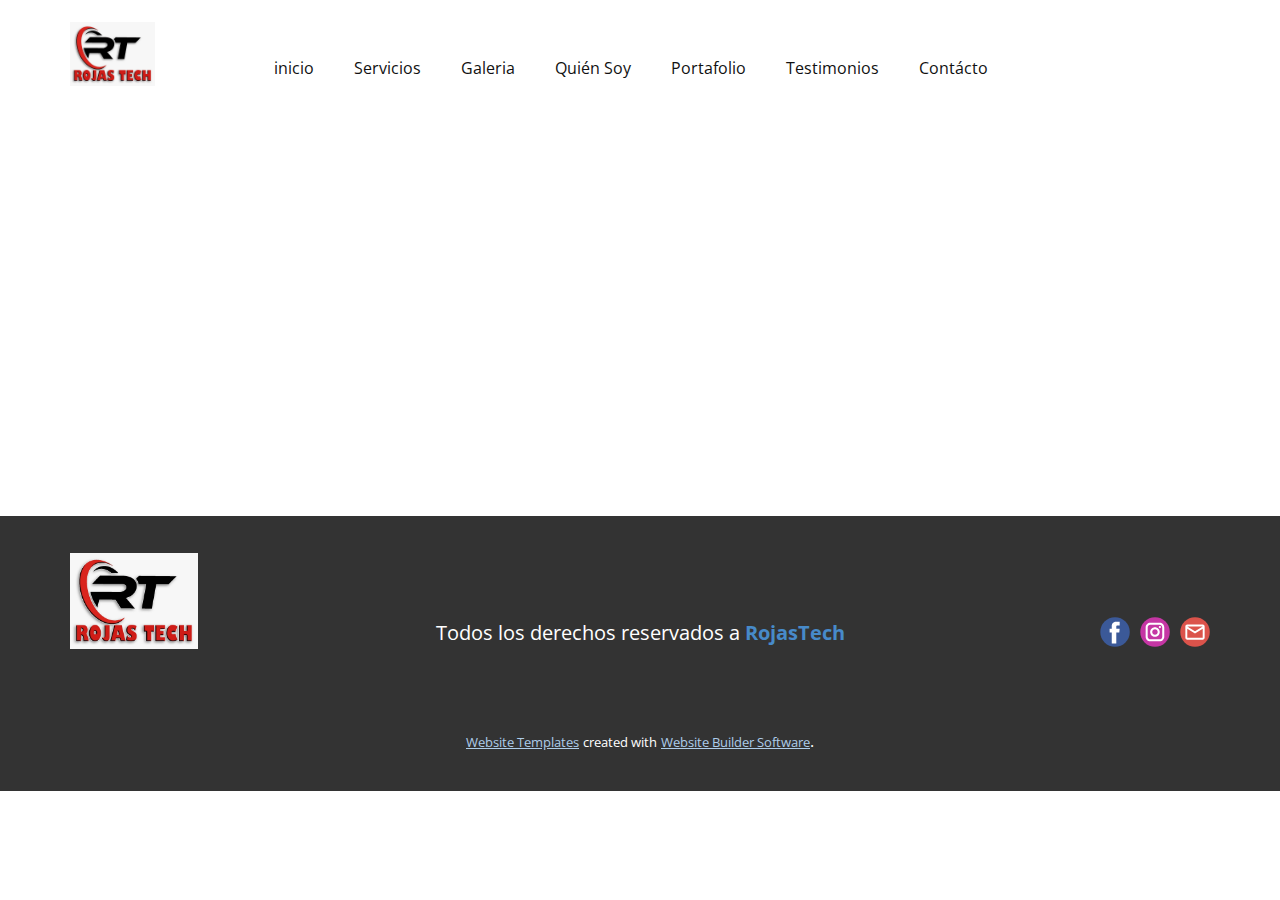
<file: Acerca-de.html>
<!DOCTYPE html>
<html style="font-size: 16px;" lang="es"><head>
    <meta name="viewport" content="width=device-width, initial-scale=1.0">
    <meta charset="utf-8">
    <meta name="keywords" content="">
    <meta name="description" content="">
    <title>Acerca de</title>
    <link rel="stylesheet" href="nicepage.css" media="screen">
<link rel="stylesheet" href="Acerca-de.css" media="screen">
    <script class="u-script" type="text/javascript" src="jquery.js" defer=""></script>
    <script class="u-script" type="text/javascript" src="nicepage.js" defer=""></script>
    <meta name="generator" content="Nicepage 5.0.7, nicepage.com">
    <link id="u-theme-google-font" rel="stylesheet" href="https://fonts.googleapis.com/css?family=Roboto:100,100i,300,300i,400,400i,500,500i,700,700i,900,900i|Open+Sans:300,300i,400,400i,500,500i,600,600i,700,700i,800,800i">
    
    
    <script type="application/ld+json">{
		"@context": "http://schema.org",
		"@type": "Organization",
		"name": "",
		"logo": "images/LOGO.jpg",
		"sameAs": [
				"https://www.facebook.com/iTash012",
				"https://nicepage.com/k/prescription-medicine-html-templates",
				"mailto:angeljrojasm@gmail.com"
		]
}</script>
    <meta name="theme-color" content="#478ac9">
    <meta property="og:title" content="Acerca de">
    <meta property="og:type" content="website">
  </head>
  <body class="u-body u-xl-mode" data-lang="es"><header class="u-clearfix u-header u-header" id="sec-b7a6"><div class="u-clearfix u-sheet u-sheet-1">
        <a href="https://itashx.github.io/Rojastech.github.io/" class="u-image u-logo u-image-1" data-image-width="800" data-image-height="600" title="RojasTech" target="_blank">
          <img src="images/LOGO.jpg" class="u-logo-image u-logo-image-1">
        </a>
        <nav class="u-menu u-menu-one-level u-offcanvas u-menu-1" data-responsive-from="MD" data-position="Menu">
          <div class="menu-collapse" style="font-size: 1rem; letter-spacing: 0px;">
            <a class="u-button-style u-custom-left-right-menu-spacing u-custom-padding-bottom u-custom-top-bottom-menu-spacing u-nav-link u-text-active-palette-1-base u-text-hover-palette-2-base" href="#" style="padding: 6px 4px; font-size: calc(1em + 12px);">
              <svg class="u-svg-link" viewBox="0 0 24 24"><use xmlns:xlink="http://www.w3.org/1999/xlink" xlink:href="#menu-hamburger"></use></svg>
              <svg class="u-svg-content" version="1.1" id="menu-hamburger" viewBox="0 0 16 16" x="0px" y="0px" xmlns:xlink="http://www.w3.org/1999/xlink" xmlns="http://www.w3.org/2000/svg"><g><rect y="1" width="16" height="2"></rect><rect y="7" width="16" height="2"></rect><rect y="13" width="16" height="2"></rect>
</g></svg>
            </a>
          </div>
          <div class="u-custom-menu u-nav-container">
            <ul class="u-nav u-unstyled u-nav-1"><li class="u-nav-item"><a class="u-button-style u-nav-link u-text-active-palette-1-base u-text-hover-palette-2-base" href="inicio.html" style="padding: 10px 20px;">inicio</a>
</li><li class="u-nav-item"><a class="u-button-style u-nav-link u-text-active-palette-1-base u-text-hover-palette-2-base" href="blog/blog.html" style="padding: 10px 20px;">Servicios</a>
</li><li class="u-nav-item"><a class="u-button-style u-nav-link u-text-active-palette-1-base u-text-hover-palette-2-base" href="blog/blog.html" style="padding: 10px 20px;">Galeria</a>
</li><li class="u-nav-item"><a class="u-button-style u-nav-link u-text-active-palette-1-base u-text-hover-palette-2-base" href="blog/blog.html" style="padding: 10px 20px;">Quién Soy</a>
</li><li class="u-nav-item"><a class="u-button-style u-nav-link u-text-active-palette-1-base u-text-hover-palette-2-base" href="blog/blog.html" style="padding: 10px 20px;">Portafolio</a>
</li><li class="u-nav-item"><a class="u-button-style u-nav-link u-text-active-palette-1-base u-text-hover-palette-2-base" href="blog/blog.html" style="padding: 10px 20px;">Testimonios</a>
</li><li class="u-nav-item"><a class="u-button-style u-nav-link u-text-active-palette-1-base u-text-hover-palette-2-base" href="Contacto.html" style="padding: 10px 20px;">Contácto</a>
</li></ul>
          </div>
          <div class="u-custom-menu u-nav-container-collapse">
            <div class="u-black u-container-style u-inner-container-layout u-opacity u-opacity-95 u-sidenav">
              <div class="u-inner-container-layout u-sidenav-overflow">
                <div class="u-menu-close"></div>
                <ul class="u-align-center u-nav u-popupmenu-items u-unstyled u-nav-2"><li class="u-nav-item"><a class="u-button-style u-nav-link" href="inicio.html">inicio</a>
</li><li class="u-nav-item"><a class="u-button-style u-nav-link" href="blog/blog.html">Servicios</a>
</li><li class="u-nav-item"><a class="u-button-style u-nav-link" href="blog/blog.html">Galeria</a>
</li><li class="u-nav-item"><a class="u-button-style u-nav-link" href="blog/blog.html">Quién Soy</a>
</li><li class="u-nav-item"><a class="u-button-style u-nav-link" href="blog/blog.html">Portafolio</a>
</li><li class="u-nav-item"><a class="u-button-style u-nav-link" href="blog/blog.html">Testimonios</a>
</li><li class="u-nav-item"><a class="u-button-style u-nav-link" href="Contacto.html">Contácto</a>
</li></ul>
              </div>
            </div>
            <div class="u-black u-menu-overlay u-opacity u-opacity-70"></div>
          </div>
        </nav>
      </div></header>
    <section class="u-clearfix u-section-1" id="sec-46d5">
      <div class="u-clearfix u-sheet u-sheet-1"></div>
    </section>
    
    
    <footer class="u-align-center-md u-align-center-sm u-align-center-xs u-clearfix u-footer u-grey-80" id="sec-e19c"><div class="u-clearfix u-sheet u-sheet-1">
        <a href="https://itashx.github.io/Rojastech.github.io/" class="u-image u-logo u-image-1" data-image-width="800" data-image-height="600" title="RojasTech" target="_blank">
          <img src="images/LOGO.jpg" class="u-logo-image u-logo-image-1">
        </a>
        <div class="u-align-left u-social-icons u-spacing-10 u-social-icons-1">
          <a class="u-social-url" title="facebook" target="_blank" href="https://www.facebook.com/iTash012"><span class="u-icon u-social-facebook u-social-icon u-icon-1"><svg class="u-svg-link" preserveAspectRatio="xMidYMin slice" viewBox="0 0 112 112" style=""><use xmlns:xlink="http://www.w3.org/1999/xlink" xlink:href="#svg-e581"></use></svg><svg class="u-svg-content" viewBox="0 0 112 112" x="0" y="0" id="svg-e581"><circle fill="currentColor" cx="56.1" cy="56.1" r="55"></circle><path fill="#FFFFFF" d="M73.5,31.6h-9.1c-1.4,0-3.6,0.8-3.6,3.9v8.5h12.6L72,58.3H60.8v40.8H43.9V58.3h-8V43.9h8v-9.2
            c0-6.7,3.1-17,17-17h12.5v13.9H73.5z"></path></svg></span>
          </a>
          <a class="u-social-url" title="https://www.instagram.com/ajrm1008/" target="_blank" href="https://nicepage.com/k/prescription-medicine-html-templates"><span class="u-icon u-social-icon u-social-instagram u-icon-2"><svg class="u-svg-link" preserveAspectRatio="xMidYMin slice" viewBox="0 0 112 112" style=""><use xmlns:xlink="http://www.w3.org/1999/xlink" xlink:href="#svg-6beb"></use></svg><svg class="u-svg-content" viewBox="0 0 112 112" x="0" y="0" id="svg-6beb"><circle fill="currentColor" cx="56.1" cy="56.1" r="55"></circle><path fill="#FFFFFF" d="M55.9,38.2c-9.9,0-17.9,8-17.9,17.9C38,66,46,74,55.9,74c9.9,0,17.9-8,17.9-17.9C73.8,46.2,65.8,38.2,55.9,38.2
            z M55.9,66.4c-5.7,0-10.3-4.6-10.3-10.3c-0.1-5.7,4.6-10.3,10.3-10.3c5.7,0,10.3,4.6,10.3,10.3C66.2,61.8,61.6,66.4,55.9,66.4z"></path><path fill="#FFFFFF" d="M74.3,33.5c-2.3,0-4.2,1.9-4.2,4.2s1.9,4.2,4.2,4.2s4.2-1.9,4.2-4.2S76.6,33.5,74.3,33.5z"></path><path fill="#FFFFFF" d="M73.1,21.3H38.6c-9.7,0-17.5,7.9-17.5,17.5v34.5c0,9.7,7.9,17.6,17.5,17.6h34.5c9.7,0,17.5-7.9,17.5-17.5V38.8
            C90.6,29.1,82.7,21.3,73.1,21.3z M83,73.3c0,5.5-4.5,9.9-9.9,9.9H38.6c-5.5,0-9.9-4.5-9.9-9.9V38.8c0-5.5,4.5-9.9,9.9-9.9h34.5
            c5.5,0,9.9,4.5,9.9,9.9V73.3z"></path></svg></span>
          </a>
          <a class="u-social-url" target="_blank" data-type="Email" title="Email" href="mailto:angeljrojasm@gmail.com"><span class="u-icon u-social-email u-social-icon u-icon-3"><svg class="u-svg-link" preserveAspectRatio="xMidYMin slice" viewBox="0 0 112 112" style=""><use xmlns:xlink="http://www.w3.org/1999/xlink" xlink:href="#svg-d505"></use></svg><svg class="u-svg-content" viewBox="0 0 112 112" x="0" y="0" id="svg-d505"><circle fill="currentColor" cx="56.1" cy="56.1" r="55"></circle><path id="path3864" fill="#FFFFFF" d="M27.2,28h57.6c4,0,7.2,3.2,7.2,7.2l0,0v42.7c0,3.9-3.2,7.2-7.2,7.2l0,0H27.2
	c-4,0-7.2-3.2-7.2-7.2V35.2C20,31.1,23.2,28,27.2,28 M56,52.9l28.8-17.8H27.2L56,52.9 M27.2,77.7h57.6V43.5L56,61.3L27.2,43.5V77.7z
	"></path></svg></span>
          </a>
        </div>
        <p class="u-align-center-lg u-align-center-md u-align-center-xl u-text u-text-1">Todos los derechos reservados a <a href="https://itashx.github.io/Rojastech.github.io/" class="u-active-none u-border-none u-btn u-button-link u-button-style u-hover-none u-none u-text-palette-1-base u-btn-1" target="_blank">RojasTech</a>
        </p>
      </div></footer>
    <section class="u-backlink u-clearfix u-grey-80">
      <a class="u-link" href="https://nicepage.com/website-templates" target="_blank">
        <span>Website Templates</span>
      </a>
      <p class="u-text">
        <span>created with</span>
      </p>
      <a class="u-link" href="" target="_blank">
        <span>Website Builder Software</span>
      </a>. 
    </section>
  
</body></html>
</file>
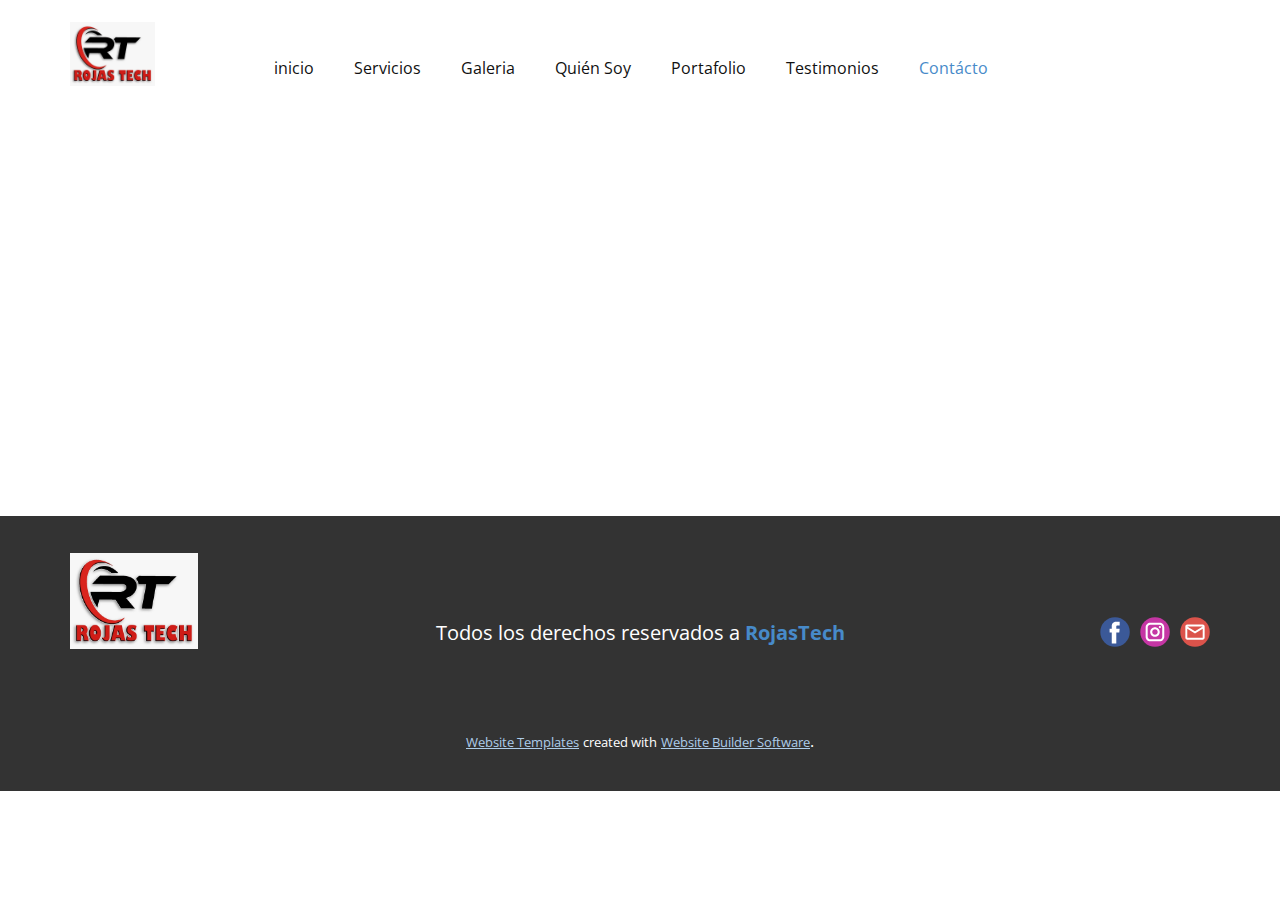
<file: Contacto.html>
<!DOCTYPE html>
<html style="font-size: 16px;" lang="es"><head>
    <meta name="viewport" content="width=device-width, initial-scale=1.0">
    <meta charset="utf-8">
    <meta name="keywords" content="">
    <meta name="description" content="">
    <title>Contacto</title>
    <link rel="stylesheet" href="nicepage.css" media="screen">
<link rel="stylesheet" href="Contacto.css" media="screen">
    <script class="u-script" type="text/javascript" src="jquery.js" defer=""></script>
    <script class="u-script" type="text/javascript" src="nicepage.js" defer=""></script>
    <meta name="generator" content="Nicepage 5.0.7, nicepage.com">
    <link id="u-theme-google-font" rel="stylesheet" href="https://fonts.googleapis.com/css?family=Roboto:100,100i,300,300i,400,400i,500,500i,700,700i,900,900i|Open+Sans:300,300i,400,400i,500,500i,600,600i,700,700i,800,800i">
    
    
    <script type="application/ld+json">{
		"@context": "http://schema.org",
		"@type": "Organization",
		"name": "",
		"logo": "images/LOGO.jpg",
		"sameAs": [
				"https://www.facebook.com/iTash012",
				"https://nicepage.com/k/prescription-medicine-html-templates",
				"mailto:angeljrojasm@gmail.com"
		]
}</script>
    <meta name="theme-color" content="#478ac9">
    <meta property="og:title" content="Contacto">
    <meta property="og:type" content="website">
  </head>
  <body class="u-body u-xl-mode" data-lang="es"><header class="u-clearfix u-header u-header" id="sec-b7a6"><div class="u-clearfix u-sheet u-sheet-1">
        <a href="https://itashx.github.io/Rojastech.github.io/" class="u-image u-logo u-image-1" data-image-width="800" data-image-height="600" title="RojasTech" target="_blank">
          <img src="images/LOGO.jpg" class="u-logo-image u-logo-image-1">
        </a>
        <nav class="u-menu u-menu-one-level u-offcanvas u-menu-1" data-responsive-from="MD" data-position="Menu">
          <div class="menu-collapse" style="font-size: 1rem; letter-spacing: 0px;">
            <a class="u-button-style u-custom-left-right-menu-spacing u-custom-padding-bottom u-custom-top-bottom-menu-spacing u-nav-link u-text-active-palette-1-base u-text-hover-palette-2-base" href="#" style="padding: 6px 4px; font-size: calc(1em + 12px);">
              <svg class="u-svg-link" viewBox="0 0 24 24"><use xmlns:xlink="http://www.w3.org/1999/xlink" xlink:href="#menu-hamburger"></use></svg>
              <svg class="u-svg-content" version="1.1" id="menu-hamburger" viewBox="0 0 16 16" x="0px" y="0px" xmlns:xlink="http://www.w3.org/1999/xlink" xmlns="http://www.w3.org/2000/svg"><g><rect y="1" width="16" height="2"></rect><rect y="7" width="16" height="2"></rect><rect y="13" width="16" height="2"></rect>
</g></svg>
            </a>
          </div>
          <div class="u-custom-menu u-nav-container">
            <ul class="u-nav u-unstyled u-nav-1"><li class="u-nav-item"><a class="u-button-style u-nav-link u-text-active-palette-1-base u-text-hover-palette-2-base" href="inicio.html" style="padding: 10px 20px;">inicio</a>
</li><li class="u-nav-item"><a class="u-button-style u-nav-link u-text-active-palette-1-base u-text-hover-palette-2-base" href="blog/blog.html" style="padding: 10px 20px;">Servicios</a>
</li><li class="u-nav-item"><a class="u-button-style u-nav-link u-text-active-palette-1-base u-text-hover-palette-2-base" href="blog/blog.html" style="padding: 10px 20px;">Galeria</a>
</li><li class="u-nav-item"><a class="u-button-style u-nav-link u-text-active-palette-1-base u-text-hover-palette-2-base" href="blog/blog.html" style="padding: 10px 20px;">Quién Soy</a>
</li><li class="u-nav-item"><a class="u-button-style u-nav-link u-text-active-palette-1-base u-text-hover-palette-2-base" href="blog/blog.html" style="padding: 10px 20px;">Portafolio</a>
</li><li class="u-nav-item"><a class="u-button-style u-nav-link u-text-active-palette-1-base u-text-hover-palette-2-base" href="blog/blog.html" style="padding: 10px 20px;">Testimonios</a>
</li><li class="u-nav-item"><a class="u-button-style u-nav-link u-text-active-palette-1-base u-text-hover-palette-2-base" href="Contacto.html" style="padding: 10px 20px;">Contácto</a>
</li></ul>
          </div>
          <div class="u-custom-menu u-nav-container-collapse">
            <div class="u-black u-container-style u-inner-container-layout u-opacity u-opacity-95 u-sidenav">
              <div class="u-inner-container-layout u-sidenav-overflow">
                <div class="u-menu-close"></div>
                <ul class="u-align-center u-nav u-popupmenu-items u-unstyled u-nav-2"><li class="u-nav-item"><a class="u-button-style u-nav-link" href="inicio.html">inicio</a>
</li><li class="u-nav-item"><a class="u-button-style u-nav-link" href="blog/blog.html">Servicios</a>
</li><li class="u-nav-item"><a class="u-button-style u-nav-link" href="blog/blog.html">Galeria</a>
</li><li class="u-nav-item"><a class="u-button-style u-nav-link" href="blog/blog.html">Quién Soy</a>
</li><li class="u-nav-item"><a class="u-button-style u-nav-link" href="blog/blog.html">Portafolio</a>
</li><li class="u-nav-item"><a class="u-button-style u-nav-link" href="blog/blog.html">Testimonios</a>
</li><li class="u-nav-item"><a class="u-button-style u-nav-link" href="Contacto.html">Contácto</a>
</li></ul>
              </div>
            </div>
            <div class="u-black u-menu-overlay u-opacity u-opacity-70"></div>
          </div>
        </nav>
      </div></header>
    <section class="u-clearfix u-section-1" id="sec-cf8e">
      <div class="u-clearfix u-sheet u-sheet-1"></div>
    </section>
    
    
    <footer class="u-align-center-md u-align-center-sm u-align-center-xs u-clearfix u-footer u-grey-80" id="sec-e19c"><div class="u-clearfix u-sheet u-sheet-1">
        <a href="https://itashx.github.io/Rojastech.github.io/" class="u-image u-logo u-image-1" data-image-width="800" data-image-height="600" title="RojasTech" target="_blank">
          <img src="images/LOGO.jpg" class="u-logo-image u-logo-image-1">
        </a>
        <div class="u-align-left u-social-icons u-spacing-10 u-social-icons-1">
          <a class="u-social-url" title="facebook" target="_blank" href="https://www.facebook.com/iTash012"><span class="u-icon u-social-facebook u-social-icon u-icon-1"><svg class="u-svg-link" preserveAspectRatio="xMidYMin slice" viewBox="0 0 112 112" style=""><use xmlns:xlink="http://www.w3.org/1999/xlink" xlink:href="#svg-e581"></use></svg><svg class="u-svg-content" viewBox="0 0 112 112" x="0" y="0" id="svg-e581"><circle fill="currentColor" cx="56.1" cy="56.1" r="55"></circle><path fill="#FFFFFF" d="M73.5,31.6h-9.1c-1.4,0-3.6,0.8-3.6,3.9v8.5h12.6L72,58.3H60.8v40.8H43.9V58.3h-8V43.9h8v-9.2
            c0-6.7,3.1-17,17-17h12.5v13.9H73.5z"></path></svg></span>
          </a>
          <a class="u-social-url" title="https://www.instagram.com/ajrm1008/" target="_blank" href="https://nicepage.com/k/prescription-medicine-html-templates"><span class="u-icon u-social-icon u-social-instagram u-icon-2"><svg class="u-svg-link" preserveAspectRatio="xMidYMin slice" viewBox="0 0 112 112" style=""><use xmlns:xlink="http://www.w3.org/1999/xlink" xlink:href="#svg-6beb"></use></svg><svg class="u-svg-content" viewBox="0 0 112 112" x="0" y="0" id="svg-6beb"><circle fill="currentColor" cx="56.1" cy="56.1" r="55"></circle><path fill="#FFFFFF" d="M55.9,38.2c-9.9,0-17.9,8-17.9,17.9C38,66,46,74,55.9,74c9.9,0,17.9-8,17.9-17.9C73.8,46.2,65.8,38.2,55.9,38.2
            z M55.9,66.4c-5.7,0-10.3-4.6-10.3-10.3c-0.1-5.7,4.6-10.3,10.3-10.3c5.7,0,10.3,4.6,10.3,10.3C66.2,61.8,61.6,66.4,55.9,66.4z"></path><path fill="#FFFFFF" d="M74.3,33.5c-2.3,0-4.2,1.9-4.2,4.2s1.9,4.2,4.2,4.2s4.2-1.9,4.2-4.2S76.6,33.5,74.3,33.5z"></path><path fill="#FFFFFF" d="M73.1,21.3H38.6c-9.7,0-17.5,7.9-17.5,17.5v34.5c0,9.7,7.9,17.6,17.5,17.6h34.5c9.7,0,17.5-7.9,17.5-17.5V38.8
            C90.6,29.1,82.7,21.3,73.1,21.3z M83,73.3c0,5.5-4.5,9.9-9.9,9.9H38.6c-5.5,0-9.9-4.5-9.9-9.9V38.8c0-5.5,4.5-9.9,9.9-9.9h34.5
            c5.5,0,9.9,4.5,9.9,9.9V73.3z"></path></svg></span>
          </a>
          <a class="u-social-url" target="_blank" data-type="Email" title="Email" href="mailto:angeljrojasm@gmail.com"><span class="u-icon u-social-email u-social-icon u-icon-3"><svg class="u-svg-link" preserveAspectRatio="xMidYMin slice" viewBox="0 0 112 112" style=""><use xmlns:xlink="http://www.w3.org/1999/xlink" xlink:href="#svg-d505"></use></svg><svg class="u-svg-content" viewBox="0 0 112 112" x="0" y="0" id="svg-d505"><circle fill="currentColor" cx="56.1" cy="56.1" r="55"></circle><path id="path3864" fill="#FFFFFF" d="M27.2,28h57.6c4,0,7.2,3.2,7.2,7.2l0,0v42.7c0,3.9-3.2,7.2-7.2,7.2l0,0H27.2
	c-4,0-7.2-3.2-7.2-7.2V35.2C20,31.1,23.2,28,27.2,28 M56,52.9l28.8-17.8H27.2L56,52.9 M27.2,77.7h57.6V43.5L56,61.3L27.2,43.5V77.7z
	"></path></svg></span>
          </a>
        </div>
        <p class="u-align-center-lg u-align-center-md u-align-center-xl u-text u-text-1">Todos los derechos reservados a <a href="https://itashx.github.io/Rojastech.github.io/" class="u-active-none u-border-none u-btn u-button-link u-button-style u-hover-none u-none u-text-palette-1-base u-btn-1" target="_blank">RojasTech</a>
        </p>
      </div></footer>
    <section class="u-backlink u-clearfix u-grey-80">
      <a class="u-link" href="https://nicepage.com/website-templates" target="_blank">
        <span>Website Templates</span>
      </a>
      <p class="u-text">
        <span>created with</span>
      </p>
      <a class="u-link" href="" target="_blank">
        <span>Website Builder Software</span>
      </a>. 
    </section>
  
</body></html>
</file>
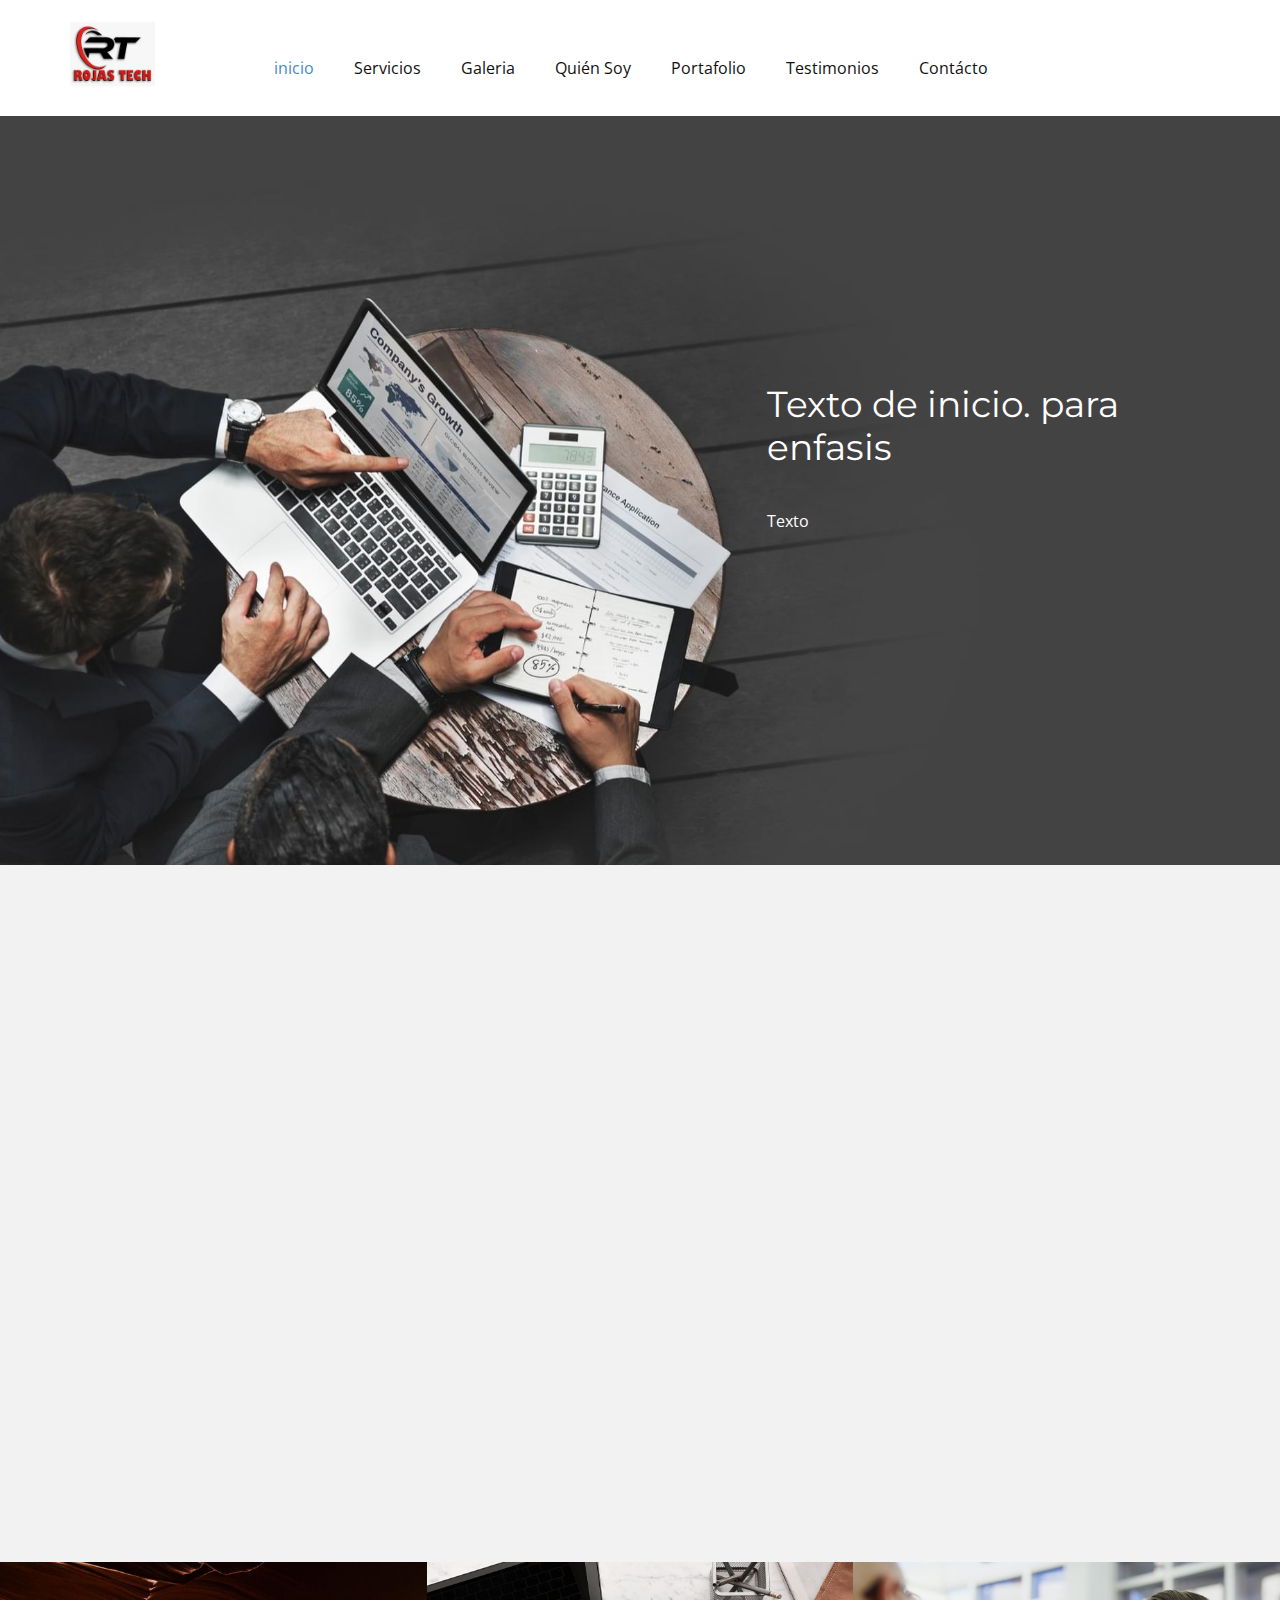
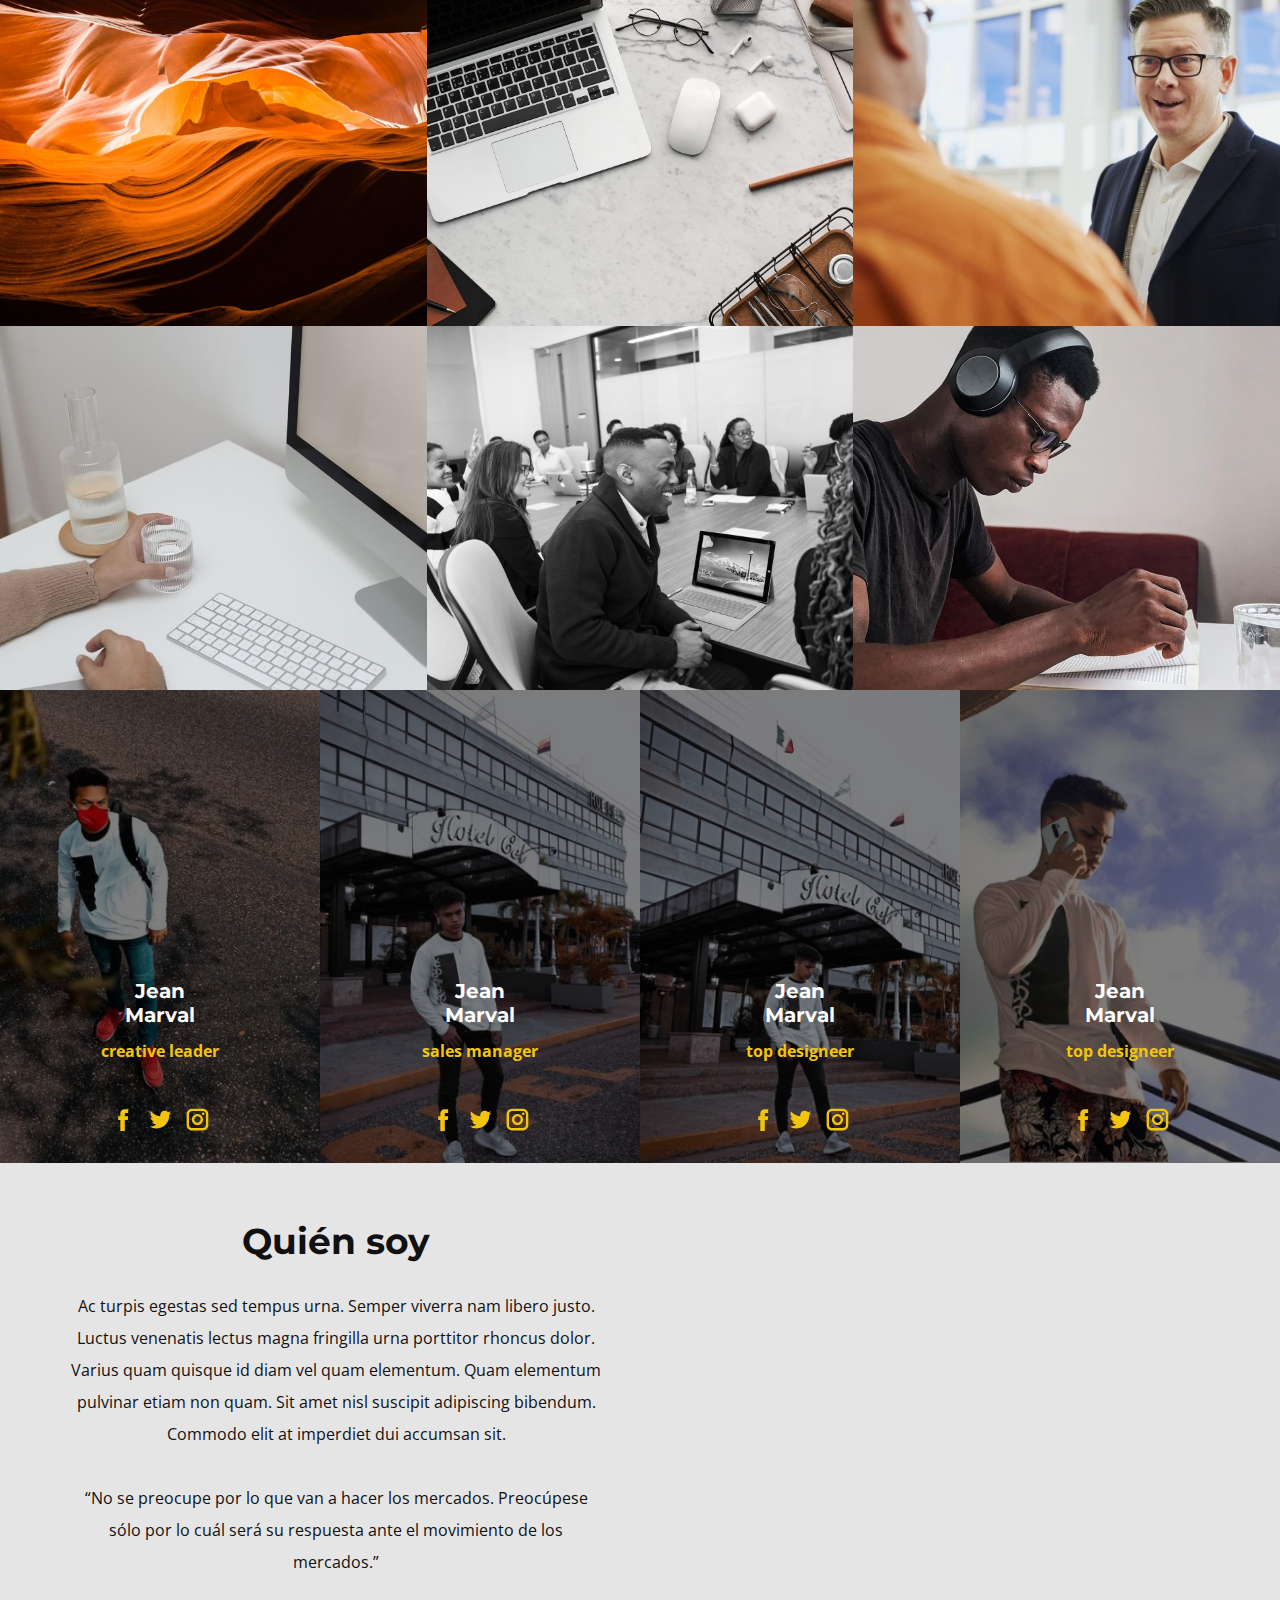
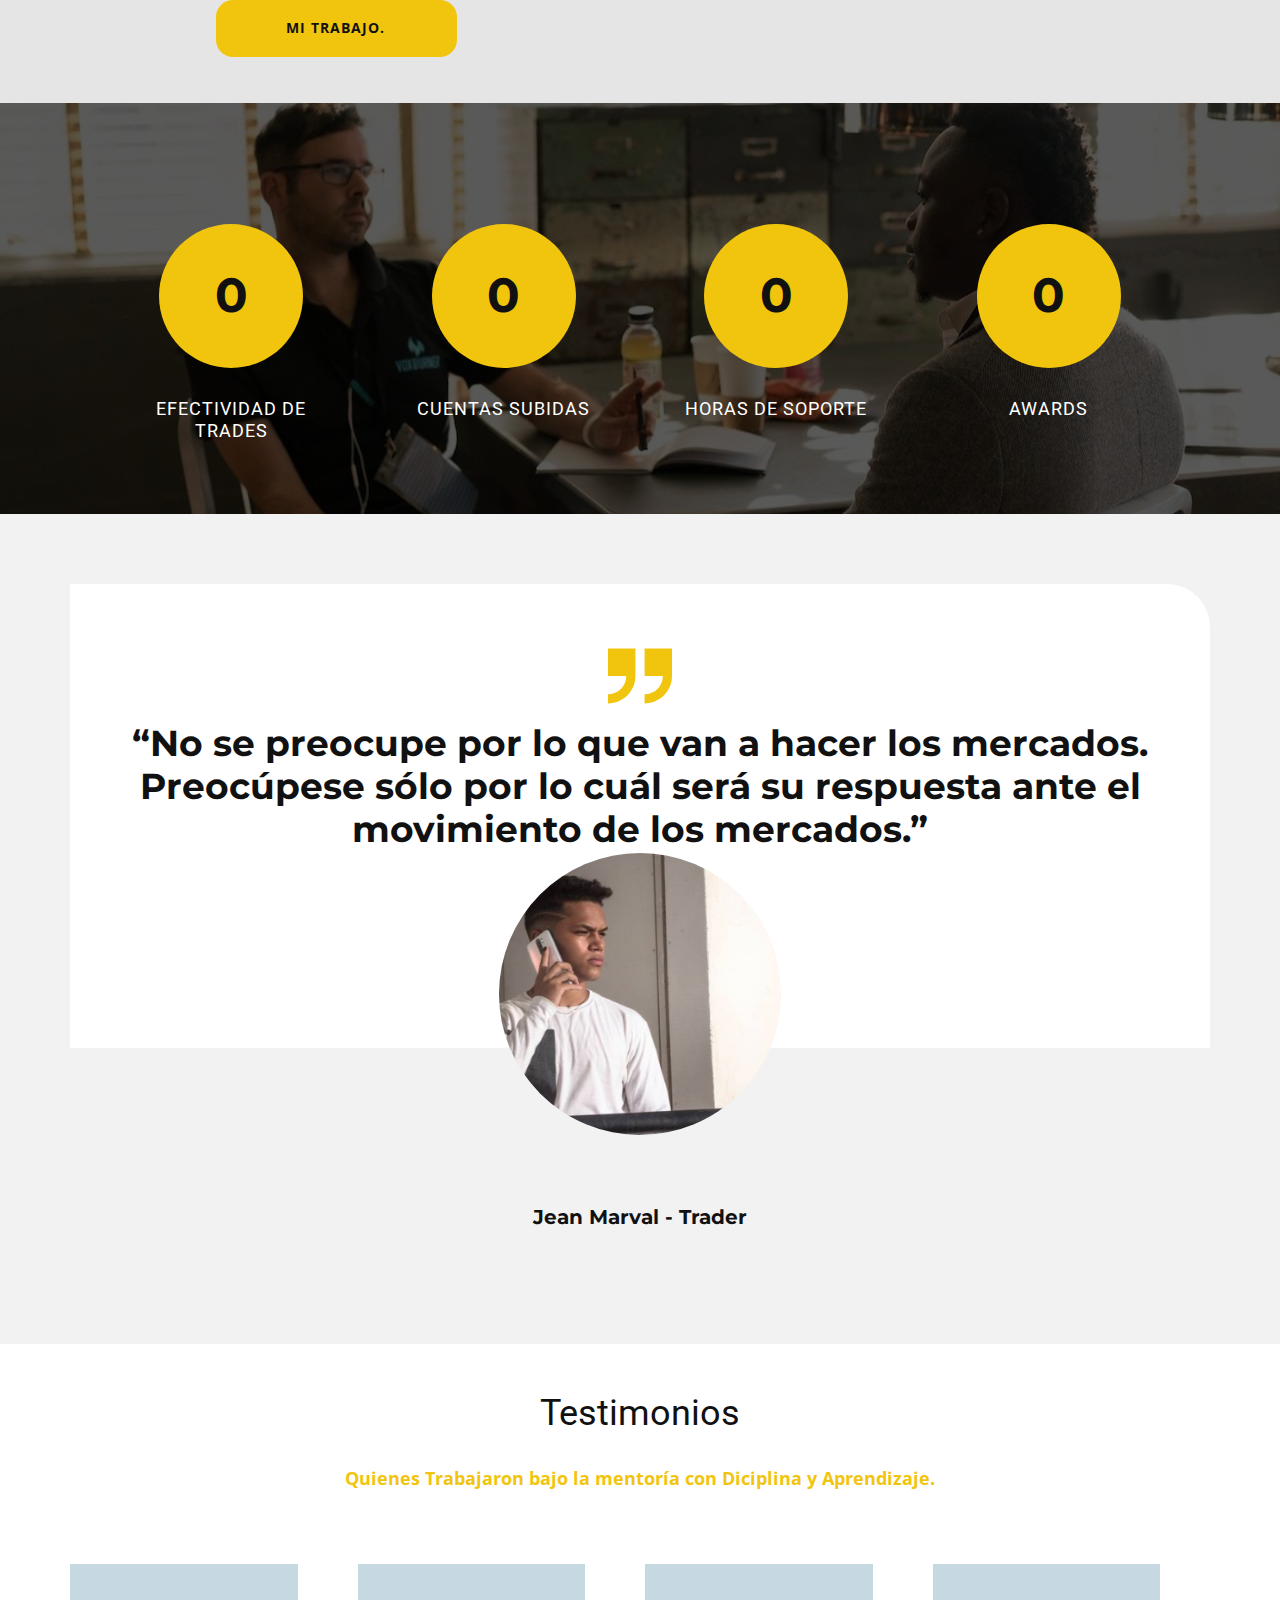
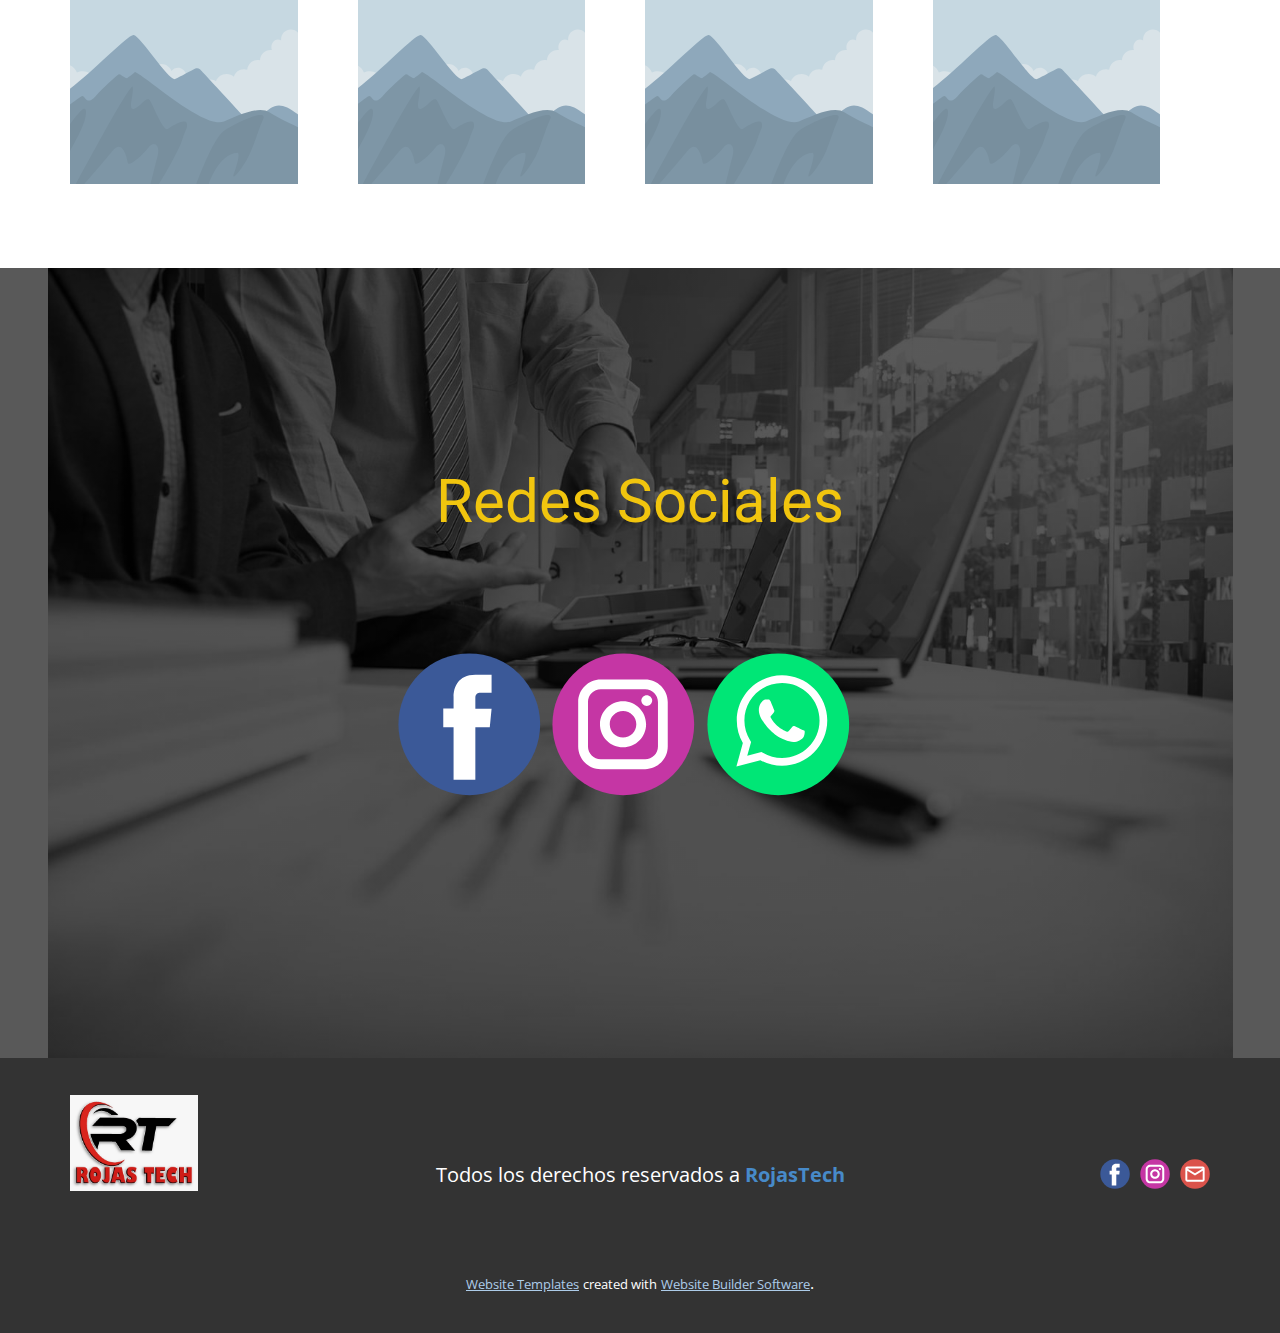
<file: inicio.html>
<!DOCTYPE html>
<html style="font-size: 16px;" lang="es"><head>
    <meta name="viewport" content="width=device-width, initial-scale=1.0">
    <meta charset="utf-8">
    <meta name="keywords" content="​Affordable pricing for everyone., ​Building a Legacy of Success, ​Here are some of our clients, Contact Us">
    <meta name="description" content="">
    <title>inicio</title>
    <link rel="stylesheet" href="nicepage.css" media="screen">
<link rel="stylesheet" href="inicio.css" media="screen">
    <script class="u-script" type="text/javascript" src="jquery.js" defer=""></script>
    <script class="u-script" type="text/javascript" src="nicepage.js" defer=""></script>
    <meta name="generator" content="Nicepage 5.0.7, nicepage.com">
    <link id="u-theme-google-font" rel="stylesheet" href="https://fonts.googleapis.com/css?family=Roboto:100,100i,300,300i,400,400i,500,500i,700,700i,900,900i|Open+Sans:300,300i,400,400i,500,500i,600,600i,700,700i,800,800i">
    <link id="u-page-google-font" rel="stylesheet" href="https://fonts.googleapis.com/css?family=Montserrat:100,100i,200,200i,300,300i,400,400i,500,500i,600,600i,700,700i,800,800i,900,900i">
    
    
    
    
    
    
    
    
    
    
    <script type="application/ld+json">{
		"@context": "http://schema.org",
		"@type": "Organization",
		"name": "",
		"logo": "images/LOGO.jpg",
		"sameAs": [
				"https://www.facebook.com/iTash012",
				"https://nicepage.com/k/prescription-medicine-html-templates",
				"mailto:angeljrojasm@gmail.com"
		]
}</script>
    <meta name="theme-color" content="#478ac9">
    <meta property="og:title" content="inicio">
    <meta property="og:type" content="website">
  </head>
  <body class="u-body u-xl-mode" data-lang="es"><header class="u-clearfix u-header u-header" id="sec-b7a6"><div class="u-clearfix u-sheet u-sheet-1">
        <a href="https://itashx.github.io/Rojastech.github.io/" class="u-image u-logo u-image-1" data-image-width="800" data-image-height="600" title="RojasTech" target="_blank">
          <img src="images/LOGO.jpg" class="u-logo-image u-logo-image-1">
        </a>
        <nav class="u-menu u-menu-one-level u-offcanvas u-menu-1" data-responsive-from="MD" data-position="Menu">
          <div class="menu-collapse" style="font-size: 1rem; letter-spacing: 0px;">
            <a class="u-button-style u-custom-left-right-menu-spacing u-custom-padding-bottom u-custom-top-bottom-menu-spacing u-nav-link u-text-active-palette-1-base u-text-hover-palette-2-base" href="#" style="padding: 6px 4px; font-size: calc(1em + 12px);">
              <svg class="u-svg-link" viewBox="0 0 24 24"><use xmlns:xlink="http://www.w3.org/1999/xlink" xlink:href="#menu-hamburger"></use></svg>
              <svg class="u-svg-content" version="1.1" id="menu-hamburger" viewBox="0 0 16 16" x="0px" y="0px" xmlns:xlink="http://www.w3.org/1999/xlink" xmlns="http://www.w3.org/2000/svg"><g><rect y="1" width="16" height="2"></rect><rect y="7" width="16" height="2"></rect><rect y="13" width="16" height="2"></rect>
</g></svg>
            </a>
          </div>
          <div class="u-custom-menu u-nav-container">
            <ul class="u-nav u-unstyled u-nav-1"><li class="u-nav-item"><a class="u-button-style u-nav-link u-text-active-palette-1-base u-text-hover-palette-2-base" href="inicio.html" style="padding: 10px 20px;">inicio</a>
</li><li class="u-nav-item"><a class="u-button-style u-nav-link u-text-active-palette-1-base u-text-hover-palette-2-base" href="blog/blog.html" style="padding: 10px 20px;">Servicios</a>
</li><li class="u-nav-item"><a class="u-button-style u-nav-link u-text-active-palette-1-base u-text-hover-palette-2-base" href="blog/blog.html" style="padding: 10px 20px;">Galeria</a>
</li><li class="u-nav-item"><a class="u-button-style u-nav-link u-text-active-palette-1-base u-text-hover-palette-2-base" href="blog/blog.html" style="padding: 10px 20px;">Quién Soy</a>
</li><li class="u-nav-item"><a class="u-button-style u-nav-link u-text-active-palette-1-base u-text-hover-palette-2-base" href="blog/blog.html" style="padding: 10px 20px;">Portafolio</a>
</li><li class="u-nav-item"><a class="u-button-style u-nav-link u-text-active-palette-1-base u-text-hover-palette-2-base" href="blog/blog.html" style="padding: 10px 20px;">Testimonios</a>
</li><li class="u-nav-item"><a class="u-button-style u-nav-link u-text-active-palette-1-base u-text-hover-palette-2-base" href="Contacto.html" style="padding: 10px 20px;">Contácto</a>
</li></ul>
          </div>
          <div class="u-custom-menu u-nav-container-collapse">
            <div class="u-black u-container-style u-inner-container-layout u-opacity u-opacity-95 u-sidenav">
              <div class="u-inner-container-layout u-sidenav-overflow">
                <div class="u-menu-close"></div>
                <ul class="u-align-center u-nav u-popupmenu-items u-unstyled u-nav-2"><li class="u-nav-item"><a class="u-button-style u-nav-link" href="inicio.html">inicio</a>
</li><li class="u-nav-item"><a class="u-button-style u-nav-link" href="blog/blog.html">Servicios</a>
</li><li class="u-nav-item"><a class="u-button-style u-nav-link" href="blog/blog.html">Galeria</a>
</li><li class="u-nav-item"><a class="u-button-style u-nav-link" href="blog/blog.html">Quién Soy</a>
</li><li class="u-nav-item"><a class="u-button-style u-nav-link" href="blog/blog.html">Portafolio</a>
</li><li class="u-nav-item"><a class="u-button-style u-nav-link" href="blog/blog.html">Testimonios</a>
</li><li class="u-nav-item"><a class="u-button-style u-nav-link" href="Contacto.html">Contácto</a>
</li></ul>
              </div>
            </div>
            <div class="u-black u-menu-overlay u-opacity u-opacity-70"></div>
          </div>
        </nav>
      </div></header>
    <section class="u-align-left u-clearfix u-image u-section-1" id="carousel_92d4" data-image-width="1920" data-image-height="1080">
      <div class="u-clearfix u-sheet u-valign-middle-lg u-valign-middle-xl u-sheet-1">
        <div class="u-container-align-left-lg u-container-align-left-xl u-container-style u-expanded-width-xs u-group u-shape-rectangle u-group-1">
          <div class="u-container-layout">
            <h3 class="u-align-center-md u-align-center-sm u-align-center-xs u-align-left-lg u-align-left-xl u-custom-font u-font-montserrat u-text u-text-body-alt-color u-text-default u-text-1">Texto de inicio. para enfasis</h3>
            <p class="u-align-center-md u-align-center-sm u-align-center-xs u-align-left-lg u-align-left-xl u-text u-text-body-alt-color u-text-default u-text-2">Texto</p>
          </div>
        </div>
      </div>
    </section>
    <section class="u-align-left u-clearfix u-container-align-center u-grey-5 u-section-2" id="carousel_3080">
      <div class="u-clearfix u-sheet u-sheet-1">
        <div class="u-expanded-width u-list u-list-1">
          <div class="u-repeater u-repeater-1">
            <div class="u-align-left u-container-style u-list-item u-opacity u-opacity-90 u-repeater-item u-shape-round u-top-right-radius-50 u-white u-list-item-1" data-animation-name="customAnimationIn" data-animation-duration="1500" data-animation-delay="500">
              <div class="u-container-layout u-similar-container u-valign-bottom u-container-layout-1"><span class="u-icon u-icon-circle u-palette-3-base u-icon-1"><svg class="u-svg-link" preserveAspectRatio="xMidYMin slice" viewBox="0 0 54 54" style=""><use xmlns:xlink="http://www.w3.org/1999/xlink" xlink:href="#svg-0cd9"></use></svg><svg class="u-svg-content" viewBox="0 0 54 54" x="0px" y="0px" id="svg-0cd9" style="enable-background:new 0 0 54 54;"><g><path d="M27,8c-9.374,0-17,7.626-17,17c0,7.112,4.391,13.412,11,15.9V50c0,0.553,0.447,1,1,1h1v2c0,0.553,0.447,1,1,1h6
		c0.553,0,1-0.447,1-1v-2h1c0.553,0,1-0.447,1-1v-9.1c6.609-2.488,11-8.788,11-15.9C44,15.626,36.374,8,27,8z M30,49
		c-0.553,0-1,0.447-1,1v2h-4v-2c0-0.553-0.447-1-1-1h-1v-5h8v5H30z M31.688,39.242C31.277,39.377,31,39.761,31,40.192V42h-8v-1.808
		c0-0.432-0.277-0.815-0.688-0.95C16.145,37.214,12,31.49,12,25c0-8.271,6.729-15,15-15s15,6.729,15,15
		C42,31.49,37.855,37.214,31.688,39.242z"></path><path d="M27,6c0.553,0,1-0.447,1-1V1c0-0.553-0.447-1-1-1s-1,0.447-1,1v4C26,5.553,26.447,6,27,6z"></path><path d="M51,24h-4c-0.553,0-1,0.447-1,1s0.447,1,1,1h4c0.553,0,1-0.447,1-1S51.553,24,51,24z"></path><path d="M7,24H3c-0.553,0-1,0.447-1,1s0.447,1,1,1h4c0.553,0,1-0.447,1-1S7.553,24,7,24z"></path><path d="M43.264,7.322l-2.828,2.828c-0.391,0.391-0.391,1.023,0,1.414c0.195,0.195,0.451,0.293,0.707,0.293
		s0.512-0.098,0.707-0.293l2.828-2.828c0.391-0.391,0.391-1.023,0-1.414S43.654,6.932,43.264,7.322z"></path><path d="M12.15,38.436l-2.828,2.828c-0.391,0.391-0.391,1.023,0,1.414c0.195,0.195,0.451,0.293,0.707,0.293
		s0.512-0.098,0.707-0.293l2.828-2.828c0.391-0.391,0.391-1.023,0-1.414S12.541,38.045,12.15,38.436z"></path><path d="M41.85,38.436c-0.391-0.391-1.023-0.391-1.414,0s-0.391,1.023,0,1.414l2.828,2.828c0.195,0.195,0.451,0.293,0.707,0.293
		s0.512-0.098,0.707-0.293c0.391-0.391,0.391-1.023,0-1.414L41.85,38.436z"></path><path d="M12.15,11.564c0.195,0.195,0.451,0.293,0.707,0.293s0.512-0.098,0.707-0.293c0.391-0.391,0.391-1.023,0-1.414l-2.828-2.828
		c-0.391-0.391-1.023-0.391-1.414,0s-0.391,1.023,0,1.414L12.15,11.564z"></path><path d="M27,13c-6.617,0-12,5.383-12,12c0,0.553,0.447,1,1,1s1-0.447,1-1c0-5.514,4.486-10,10-10c0.553,0,1-0.447,1-1
		S27.553,13,27,13z"></path>
</g></svg></span>
                <h4 class="u-custom-font u-custom-item u-font-montserrat u-text u-text-1">Hight Quality</h4>
                <p class="u-custom-item u-text u-text-grey-40 u-text-2">Vitae suscipit tellus mauris a diam maecenas sed enim ut. Mauris augue neque gravida in fermentum. Praesent semper feugiat nibh sed pulvinar proin id venenatis.</p>
              </div>
            </div>
            <div class="u-align-left u-container-style u-list-item u-opacity u-opacity-90 u-repeater-item u-shape-round u-top-right-radius-50 u-white u-list-item-2" data-animation-name="customAnimationIn" data-animation-duration="1500">
              <div class="u-container-layout u-similar-container u-valign-bottom u-container-layout-2"><span class="u-icon u-icon-circle u-palette-3-base u-icon-2"><svg class="u-svg-link" preserveAspectRatio="xMidYMin slice" viewBox="0 0 54 54" style=""><use xmlns:xlink="http://www.w3.org/1999/xlink" xlink:href="#svg-81b3"></use></svg><svg class="u-svg-content" viewBox="0 0 54 54" x="0px" y="0px" id="svg-81b3" style="enable-background:new 0 0 54 54;"><g><path d="M51.22,21h-5.052c-0.812,0-1.481-0.447-1.792-1.197s-0.153-1.54,0.42-2.114l3.572-3.571
		c0.525-0.525,0.814-1.224,0.814-1.966c0-0.743-0.289-1.441-0.814-1.967l-4.553-4.553c-1.05-1.05-2.881-1.052-3.933,0l-3.571,3.571
		c-0.574,0.573-1.366,0.733-2.114,0.421C33.447,9.313,33,8.644,33,7.832V2.78C33,1.247,31.753,0,30.22,0H23.78
		C22.247,0,21,1.247,21,2.78v5.052c0,0.812-0.447,1.481-1.197,1.792c-0.748,0.313-1.54,0.152-2.114-0.421l-3.571-3.571
		c-1.052-1.052-2.883-1.05-3.933,0l-4.553,4.553c-0.525,0.525-0.814,1.224-0.814,1.967c0,0.742,0.289,1.44,0.814,1.966l3.572,3.571
		c0.573,0.574,0.73,1.364,0.42,2.114S8.644,21,7.832,21H2.78C1.247,21,0,22.247,0,23.78v6.439C0,31.753,1.247,33,2.78,33h5.052
		c0.812,0,1.481,0.447,1.792,1.197s0.153,1.54-0.42,2.114l-3.572,3.571c-0.525,0.525-0.814,1.224-0.814,1.966
		c0,0.743,0.289,1.441,0.814,1.967l4.553,4.553c1.051,1.051,2.881,1.053,3.933,0l3.571-3.572c0.574-0.573,1.363-0.731,2.114-0.42
		c0.75,0.311,1.197,0.98,1.197,1.792v5.052c0,1.533,1.247,2.78,2.78,2.78h6.439c1.533,0,2.78-1.247,2.78-2.78v-5.052
		c0-0.812,0.447-1.481,1.197-1.792c0.751-0.312,1.54-0.153,2.114,0.42l3.571,3.572c1.052,1.052,2.883,1.05,3.933,0l4.553-4.553
		c0.525-0.525,0.814-1.224,0.814-1.967c0-0.742-0.289-1.44-0.814-1.966l-3.572-3.571c-0.573-0.574-0.73-1.364-0.42-2.114
		S45.356,33,46.168,33h5.052c1.533,0,2.78-1.247,2.78-2.78V23.78C54,22.247,52.753,21,51.22,21z M52,30.22
		C52,30.65,51.65,31,51.22,31h-5.052c-1.624,0-3.019,0.932-3.64,2.432c-0.622,1.5-0.295,3.146,0.854,4.294l3.572,3.571
		c0.305,0.305,0.305,0.8,0,1.104l-4.553,4.553c-0.304,0.304-0.799,0.306-1.104,0l-3.571-3.572c-1.149-1.149-2.794-1.474-4.294-0.854
		c-1.5,0.621-2.432,2.016-2.432,3.64v5.052C31,51.65,30.65,52,30.22,52H23.78C23.35,52,23,51.65,23,51.22v-5.052
		c0-1.624-0.932-3.019-2.432-3.64c-0.503-0.209-1.021-0.311-1.533-0.311c-1.014,0-1.997,0.4-2.761,1.164l-3.571,3.572
		c-0.306,0.306-0.801,0.304-1.104,0l-4.553-4.553c-0.305-0.305-0.305-0.8,0-1.104l3.572-3.571c1.148-1.148,1.476-2.794,0.854-4.294
		C10.851,31.932,9.456,31,7.832,31H2.78C2.35,31,2,30.65,2,30.22V23.78C2,23.35,2.35,23,2.78,23h5.052
		c1.624,0,3.019-0.932,3.64-2.432c0.622-1.5,0.295-3.146-0.854-4.294l-3.572-3.571c-0.305-0.305-0.305-0.8,0-1.104l4.553-4.553
		c0.304-0.305,0.799-0.305,1.104,0l3.571,3.571c1.147,1.147,2.792,1.476,4.294,0.854C22.068,10.851,23,9.456,23,7.832V2.78
		C23,2.35,23.35,2,23.78,2h6.439C30.65,2,31,2.35,31,2.78v5.052c0,1.624,0.932,3.019,2.432,3.64
		c1.502,0.622,3.146,0.294,4.294-0.854l3.571-3.571c0.306-0.305,0.801-0.305,1.104,0l4.553,4.553c0.305,0.305,0.305,0.8,0,1.104
		l-3.572,3.571c-1.148,1.148-1.476,2.794-0.854,4.294c0.621,1.5,2.016,2.432,3.64,2.432h5.052C51.65,23,52,23.35,52,23.78V30.22z"></path><path d="M27,18c-4.963,0-9,4.037-9,9s4.037,9,9,9s9-4.037,9-9S31.963,18,27,18z M27,34c-3.859,0-7-3.141-7-7s3.141-7,7-7
		s7,3.141,7,7S30.859,34,27,34z"></path>
</g></svg></span>
                <h4 class="u-custom-font u-custom-item u-font-montserrat u-text u-text-3">Creative Team</h4>
                <p class="u-custom-item u-text u-text-grey-40 u-text-4">Vitae suscipit tellus mauris a diam maecenas sed enim ut. Mauris augue neque gravida in fermentum. Praesent semper feugiat nibh sed pulvinar proin id venenatis.</p>
              </div>
            </div>
            <div class="u-align-left u-container-style u-list-item u-opacity u-opacity-90 u-repeater-item u-shape-round u-top-right-radius-50 u-white u-list-item-3" data-animation-name="customAnimationIn" data-animation-duration="1500" data-animation-delay="500">
              <div class="u-container-layout u-similar-container u-valign-bottom u-container-layout-3"><span class="u-icon u-icon-circle u-palette-3-base u-text-white u-icon-3"><svg class="u-svg-link" preserveAspectRatio="xMidYMin slice" viewBox="0 0 60 60" style=""><use xmlns:xlink="http://www.w3.org/1999/xlink" xlink:href="#svg-36f8"></use></svg><svg class="u-svg-content" viewBox="0 0 60 60" x="0px" y="0px" id="svg-36f8" style="enable-background:new 0 0 60 60;"><g><path d="M42.595,0H17.405C14.977,0,13,1.977,13,4.405v51.189C13,58.023,14.977,60,17.405,60h25.189C45.023,60,47,58.023,47,55.595
		V4.405C47,1.977,45.023,0,42.595,0z M15,8h30v38H15V8z M17.405,2h25.189C43.921,2,45,3.079,45,4.405V6H15V4.405
		C15,3.079,16.079,2,17.405,2z M42.595,58H17.405C16.079,58,15,56.921,15,55.595V48h30v7.595C45,56.921,43.921,58,42.595,58z"></path><path d="M30,49c-2.206,0-4,1.794-4,4s1.794,4,4,4s4-1.794,4-4S32.206,49,30,49z M30,55c-1.103,0-2-0.897-2-2s0.897-2,2-2
		s2,0.897,2,2S31.103,55,30,55z"></path><path d="M26,5h4c0.553,0,1-0.447,1-1s-0.447-1-1-1h-4c-0.553,0-1,0.447-1,1S25.447,5,26,5z"></path><path d="M33,5h1c0.553,0,1-0.447,1-1s-0.447-1-1-1h-1c-0.553,0-1,0.447-1,1S32.447,5,33,5z"></path><path d="M56.612,4.569c-0.391-0.391-1.023-0.391-1.414,0s-0.391,1.023,0,1.414c3.736,3.736,3.736,9.815,0,13.552
		c-0.391,0.391-0.391,1.023,0,1.414c0.195,0.195,0.451,0.293,0.707,0.293s0.512-0.098,0.707-0.293
		C61.128,16.434,61.128,9.085,56.612,4.569z"></path><path d="M52.401,6.845c-0.391-0.391-1.023-0.391-1.414,0s-0.391,1.023,0,1.414c1.237,1.237,1.918,2.885,1.918,4.639
		s-0.681,3.401-1.918,4.638c-0.391,0.391-0.391,1.023,0,1.414c0.195,0.195,0.451,0.293,0.707,0.293s0.512-0.098,0.707-0.293
		c1.615-1.614,2.504-3.764,2.504-6.052S54.017,8.459,52.401,6.845z"></path><path d="M4.802,5.983c0.391-0.391,0.391-1.023,0-1.414s-1.023-0.391-1.414,0c-4.516,4.516-4.516,11.864,0,16.38
		c0.195,0.195,0.451,0.293,0.707,0.293s0.512-0.098,0.707-0.293c0.391-0.391,0.391-1.023,0-1.414
		C1.065,15.799,1.065,9.72,4.802,5.983z"></path><path d="M9.013,6.569c-0.391-0.391-1.023-0.391-1.414,0c-1.615,1.614-2.504,3.764-2.504,6.052s0.889,4.438,2.504,6.053
		c0.195,0.195,0.451,0.293,0.707,0.293s0.512-0.098,0.707-0.293c0.391-0.391,0.391-1.023,0-1.414
		c-1.237-1.237-1.918-2.885-1.918-4.639S7.775,9.22,9.013,7.983C9.403,7.593,9.403,6.96,9.013,6.569z"></path>
</g></svg></span>
                <h4 class="u-custom-font u-custom-item u-font-montserrat u-text u-text-5">Amazing Results</h4>
                <p class="u-custom-item u-text u-text-grey-40 u-text-6">Vitae suscipit tellus mauris a diam maecenas sed enim ut. Mauris augue neque gravida in fermentum. Praesent semper feugiat nibh sed pulvinar proin id venenatis.</p>
              </div>
            </div>
            <div class="u-align-left u-container-style u-list-item u-opacity u-opacity-90 u-repeater-item u-shape-round u-top-right-radius-50 u-white u-list-item-4" data-animation-name="customAnimationIn" data-animation-duration="1500" data-animation-delay="500">
              <div class="u-container-layout u-similar-container u-valign-bottom u-container-layout-4"><span class="u-icon u-icon-circle u-palette-3-base u-icon-4"><svg class="u-svg-link" preserveAspectRatio="xMidYMin slice" viewBox="0 0 60 60" style=""><use xmlns:xlink="http://www.w3.org/1999/xlink" xlink:href="#svg-562a"></use></svg><svg class="u-svg-content" viewBox="0 0 60 60" x="0px" y="0px" id="svg-562a" style="enable-background:new 0 0 60 60;"><g><path d="M38.914,0H6.5v60h47V14.586L38.914,0z M39.5,3.414L50.086,14H39.5V3.414z M8.5,58V2h29v14h14v42H8.5z"></path><path d="M42.5,21h-16c-0.552,0-1,0.447-1,1s0.448,1,1,1h16c0.552,0,1-0.447,1-1S43.052,21,42.5,21z"></path><path d="M22.875,18.219l-4.301,3.441l-1.367-1.367c-0.391-0.391-1.023-0.391-1.414,0s-0.391,1.023,0,1.414l2,2
		C17.987,23.901,18.243,24,18.5,24c0.22,0,0.441-0.072,0.624-0.219l5-4c0.432-0.346,0.501-0.975,0.156-1.406
		C23.936,17.943,23.306,17.874,22.875,18.219z"></path><path d="M42.5,32h-16c-0.552,0-1,0.447-1,1s0.448,1,1,1h16c0.552,0,1-0.447,1-1S43.052,32,42.5,32z"></path><path d="M22.875,29.219l-4.301,3.441l-1.367-1.367c-0.391-0.391-1.023-0.391-1.414,0s-0.391,1.023,0,1.414l2,2
		C17.987,34.901,18.243,35,18.5,35c0.22,0,0.441-0.072,0.624-0.219l5-4c0.432-0.346,0.501-0.975,0.156-1.406
		C23.936,28.943,23.306,28.874,22.875,29.219z"></path><path d="M42.5,43h-16c-0.552,0-1,0.447-1,1s0.448,1,1,1h16c0.552,0,1-0.447,1-1S43.052,43,42.5,43z"></path><path d="M22.875,40.219l-4.301,3.441l-1.367-1.367c-0.391-0.391-1.023-0.391-1.414,0s-0.391,1.023,0,1.414l2,2
		C17.987,45.901,18.243,46,18.5,46c0.22,0,0.441-0.072,0.624-0.219l5-4c0.432-0.346,0.501-0.975,0.156-1.406
		C23.936,39.943,23.306,39.874,22.875,40.219z"></path>
</g></svg></span>
                <h4 class="u-custom-font u-custom-item u-font-montserrat u-text u-text-7">Best Pricing</h4>
                <p class="u-custom-item u-text u-text-grey-40 u-text-8">Vitae suscipit tellus mauris a diam maecenas sed enim ut. Mauris augue neque gravida in fermentum. Praesent semper feugiat nibh sed pulvinar proin id venenatis.</p>
              </div>
            </div>
            <div class="u-align-left u-container-style u-list-item u-opacity u-opacity-90 u-repeater-item u-shape-round u-top-right-radius-50 u-white u-list-item-5" data-animation-name="customAnimationIn" data-animation-duration="1500" data-animation-delay="500">
              <div class="u-container-layout u-similar-container u-valign-bottom u-container-layout-5"><span class="u-icon u-icon-circle u-palette-3-base u-icon-5"><svg class="u-svg-link" preserveAspectRatio="xMidYMin slice" viewBox="0 0 61.168 61.168" style=""><use xmlns:xlink="http://www.w3.org/1999/xlink" xlink:href="#svg-55de"></use></svg><svg class="u-svg-content" viewBox="0 0 61.168 61.168" x="0px" y="0px" id="svg-55de" style="enable-background:new 0 0 61.168 61.168;"><g><path d="M30.938,26.584c3.859,0,7-3.141,7-7s-3.141-7-7-7s-7,3.141-7,7S27.078,26.584,30.938,26.584z M30.938,14.584
		c2.757,0,5,2.243,5,5s-2.243,5-5,5s-5-2.243-5-5S28.181,14.584,30.938,14.584z"></path><path d="M50.216,37.584h-7.161l3.047-4.4c5.755-7.671,4.922-20.28-1.781-26.982c-3.621-3.622-8.437-5.617-13.56-5.617
		c-5.122,0-9.938,1.995-13.56,5.617c-6.703,6.702-7.536,19.312-1.804,26.952l3.068,4.431h-7.513L0,60.584h61.168L50.216,37.584z
		 M17.02,31.984c-5.199-6.933-4.454-18.32,1.596-24.369c3.244-3.244,7.558-5.031,12.146-5.031s8.901,1.787,12.146,5.031
		c6.05,6.049,6.795,17.437,1.573,24.399L30.761,51.827l-9.863-14.243h0L17.02,31.984z M12.216,39.584h7.634l10.911,15.757
		l10.91-15.757h7.281l9.048,19H3.168L12.216,39.584z"></path>
</g></svg></span>
                <h4 class="u-custom-font u-custom-item u-font-montserrat u-text u-text-9">Innovations</h4>
                <p class="u-custom-item u-text u-text-grey-40 u-text-10">Vitae suscipit tellus mauris a diam maecenas sed enim ut. Mauris augue neque gravida in fermentum. Praesent semper feugiat nibh sed pulvinar proin id venenatis.</p>
              </div>
            </div>
            <div class="u-align-left u-container-style u-list-item u-opacity u-opacity-90 u-repeater-item u-shape-round u-top-right-radius-50 u-white u-list-item-6" data-animation-name="customAnimationIn" data-animation-duration="1500" data-animation-delay="500">
              <div class="u-container-layout u-similar-container u-valign-bottom u-container-layout-6"><span class="u-icon u-icon-circle u-palette-3-base u-icon-6"><svg class="u-svg-link" preserveAspectRatio="xMidYMin slice" viewBox="0 0 60 60" style=""><use xmlns:xlink="http://www.w3.org/1999/xlink" xlink:href="#svg-44ef"></use></svg><svg class="u-svg-content" viewBox="0 0 60 60" x="0px" y="0px" id="svg-44ef" style="enable-background:new 0 0 60 60;"><path d="M55.014,45.389l-9.553-4.776C44.56,40.162,44,39.256,44,38.248v-3.381c0.229-0.28,0.47-0.599,0.719-0.951
	c1.239-1.75,2.232-3.698,2.954-5.799C49.084,27.47,50,26.075,50,24.5v-4c0-0.963-0.36-1.896-1-2.625v-5.319
	c0.056-0.55,0.276-3.824-2.092-6.525C44.854,3.688,41.521,2.5,37,2.5s-7.854,1.188-9.908,3.53c-1.435,1.637-1.918,3.481-2.064,4.805
	C23.314,9.949,21.294,9.5,19,9.5c-10.389,0-10.994,8.855-11,9v4.579c-0.648,0.706-1,1.521-1,2.33v3.454
	c0,1.079,0.483,2.085,1.311,2.765c0.825,3.11,2.854,5.46,3.644,6.285v2.743c0,0.787-0.428,1.509-1.171,1.915l-6.653,4.173
	C1.583,48.134,0,50.801,0,53.703V57.5h14h2h44v-4.043C60,50.019,58.089,46.927,55.014,45.389z M14,53.262V55.5H2v-1.797
	c0-2.17,1.184-4.164,3.141-5.233l6.652-4.173c1.333-0.727,2.161-2.121,2.161-3.641v-3.591l-0.318-0.297
	c-0.026-0.024-2.683-2.534-3.468-5.955l-0.091-0.396l-0.342-0.22C9.275,29.899,9,29.4,9,28.863v-3.454
	c0-0.36,0.245-0.788,0.671-1.174L10,23.938l-0.002-5.38C10.016,18.271,10.537,11.5,19,11.5c2.393,0,4.408,0.553,6,1.644v4.731
	c-0.64,0.729-1,1.662-1,2.625v4c0,0.304,0.035,0.603,0.101,0.893c0.027,0.116,0.081,0.222,0.118,0.334
	c0.055,0.168,0.099,0.341,0.176,0.5c0.001,0.002,0.002,0.003,0.003,0.005c0.256,0.528,0.629,1,1.099,1.377
	c0.005,0.019,0.011,0.036,0.016,0.054c0.06,0.229,0.123,0.457,0.191,0.68l0.081,0.261c0.014,0.046,0.031,0.093,0.046,0.139
	c0.035,0.108,0.069,0.215,0.105,0.321c0.06,0.175,0.123,0.356,0.196,0.553c0.031,0.082,0.065,0.156,0.097,0.237
	c0.082,0.209,0.164,0.411,0.25,0.611c0.021,0.048,0.039,0.1,0.06,0.147l0.056,0.126c0.026,0.058,0.053,0.11,0.079,0.167
	c0.098,0.214,0.194,0.421,0.294,0.621c0.016,0.032,0.031,0.067,0.047,0.099c0.063,0.125,0.126,0.243,0.189,0.363
	c0.108,0.206,0.214,0.4,0.32,0.588c0.052,0.092,0.103,0.182,0.154,0.269c0.144,0.246,0.281,0.472,0.414,0.682
	c0.029,0.045,0.057,0.092,0.085,0.135c0.242,0.375,0.452,0.679,0.626,0.916c0.046,0.063,0.086,0.117,0.125,0.17
	c0.022,0.029,0.052,0.071,0.071,0.097v3.309c0,0.968-0.528,1.856-1.377,2.32l-2.646,1.443l-0.461-0.041l-0.188,0.395l-5.626,3.069
	C15.801,46.924,14,49.958,14,53.262z M58,55.5H16v-2.238c0-2.571,1.402-4.934,3.659-6.164l8.921-4.866
	C30.073,41.417,31,39.854,31,38.155v-4.018v-0.001l-0.194-0.232l-0.038-0.045c-0.002-0.003-0.064-0.078-0.165-0.21
	c-0.006-0.008-0.012-0.016-0.019-0.024c-0.053-0.069-0.115-0.152-0.186-0.251c-0.001-0.002-0.002-0.003-0.003-0.005
	c-0.149-0.207-0.336-0.476-0.544-0.8c-0.005-0.007-0.009-0.015-0.014-0.022c-0.098-0.153-0.202-0.32-0.308-0.497
	c-0.008-0.013-0.016-0.026-0.024-0.04c-0.226-0.379-0.466-0.808-0.705-1.283c0,0-0.001-0.001-0.001-0.002
	c-0.127-0.255-0.254-0.523-0.378-0.802l0,0c-0.017-0.039-0.035-0.077-0.052-0.116h0c-0.055-0.125-0.11-0.256-0.166-0.391
	c-0.02-0.049-0.04-0.1-0.06-0.15c-0.052-0.131-0.105-0.263-0.161-0.414c-0.102-0.272-0.198-0.556-0.29-0.849l-0.055-0.178
	c-0.006-0.02-0.013-0.04-0.019-0.061c-0.094-0.316-0.184-0.639-0.26-0.971l-0.091-0.396l-0.341-0.22
	C26.346,25.803,26,25.176,26,24.5v-4c0-0.561,0.238-1.084,0.67-1.475L27,18.728V12.5v-0.354l-0.027-0.021
	c-0.034-0.722,0.009-2.935,1.623-4.776C30.253,5.458,33.081,4.5,37,4.5c3.905,0,6.727,0.951,8.386,2.828
	c1.947,2.201,1.625,5.017,1.623,5.041L47,18.728l0.33,0.298C47.762,19.416,48,19.939,48,20.5v4c0,0.873-0.572,1.637-1.422,1.899
	l-0.498,0.153l-0.16,0.495c-0.669,2.081-1.622,4.003-2.834,5.713c-0.297,0.421-0.586,0.794-0.837,1.079L42,34.123v4.125
	c0,1.77,0.983,3.361,2.566,4.153l9.553,4.776C56.513,48.374,58,50.78,58,53.457V55.5z"></path></svg></span>
                <h4 class="u-custom-font u-custom-item u-font-montserrat u-text u-text-11">24/7 Support</h4>
                <p class="u-custom-item u-text u-text-grey-40 u-text-12">Vitae suscipit tellus mauris a diam maecenas sed enim ut. Mauris augue neque gravida in fermentum. Praesent semper feugiat nibh sed pulvinar proin id venenatis.</p>
              </div>
            </div>
          </div>
        </div>
      </div>
    </section>
    <section class="u-align-center u-clearfix u-valign-middle u-section-3" id="carousel_89ff">
      <div class="u-expanded-width u-gallery u-layout-grid u-lightbox u-no-transition u-show-text-none u-gallery-1">
        <div class="u-gallery-inner u-gallery-inner-1">
          <div class="u-effect-hover-zoom u-gallery-item">
            <div class="u-back-slide" data-image-width="1620" data-image-height="1080">
              <img class="u-back-image u-expanded" src="images/pexels-trace-hudson-11446968.jpg">
            </div>
            <div class="u-over-slide u-shading u-over-slide-1">
              <h3 class="u-gallery-heading"></h3>
              <p class="u-gallery-text"></p>
            </div>
          </div>
          <div class="u-effect-hover-zoom u-gallery-item">
            <div class="u-back-slide" data-image-width="1619" data-image-height="1080">
              <img class="u-back-image u-expanded" src="images/pexels-photo-3184454.jpeg">
            </div>
            <div class="u-over-slide u-shading u-over-slide-2">
              <h3 class="u-gallery-heading"></h3>
              <p class="u-gallery-text"></p>
            </div>
          </div>
          <div class="u-effect-hover-zoom u-gallery-item">
            <div class="u-back-slide" data-image-width="1280" data-image-height="853">
              <img class="u-back-image u-expanded" src="images/pexels-linkedin-sales-navigator-2182977.jpg">
            </div>
            <div class="u-over-slide u-shading u-over-slide-3">
              <h3 class="u-gallery-heading"></h3>
              <p class="u-gallery-text"></p>
            </div>
          </div>
          <div class="u-effect-hover-zoom u-gallery-item">
            <div class="u-back-slide" data-image-width="720" data-image-height="1080">
              <img class="u-back-image u-expanded" src="images/pexels-cup-of-couple-6177571.jpg">
            </div>
            <div class="u-over-slide u-shading u-over-slide-4">
              <h3 class="u-gallery-heading"></h3>
              <p class="u-gallery-text"></p>
            </div>
          </div>
          <div class="u-effect-hover-zoom u-gallery-item">
            <div class="u-back-slide" data-image-width="1618" data-image-height="1080">
              <img class="u-back-image u-expanded" src="images/pexels-photo-1181400.jpeg">
            </div>
            <div class="u-over-slide u-shading u-over-slide-5">
              <h3 class="u-gallery-heading"></h3>
              <p class="u-gallery-text"></p>
            </div>
          </div>
          <div class="u-effect-hover-zoom u-gallery-item">
            <div class="u-back-slide" data-image-width="809" data-image-height="1080">
              <img class="u-back-image u-expanded" src="images/pexels-oladimeji-ajegbile-3466163.jpg">
            </div>
            <div class="u-over-slide u-shading u-over-slide-6">
              <h3 class="u-gallery-heading"></h3>
              <p class="u-gallery-text"></p>
            </div>
          </div>
        </div>
      </div>
    </section>
    <section class="u-align-center u-clearfix u-palette-2-dark-3 u-valign-middle-xl u-valign-top-lg u-valign-top-md u-section-4" id="carousel_2915">
      <div class="u-expanded-width u-list u-list-1">
        <div class="u-repeater u-repeater-1">
          <div class="u-align-center u-container-align-center u-container-style u-image u-list-item u-repeater-item u-shading u-image-1" data-image-width="467" data-image-height="526">
            <div class="u-container-layout u-similar-container u-valign-bottom u-container-layout-1">
              <h3 class="u-align-center u-custom-font u-font-montserrat u-text u-text-1">Jean Marval</h3>
              <p class="u-align-center u-text u-text-default u-text-palette-3-base u-text-2">creative leader</p>
              <div class="u-social-icons u-spacing-10 u-social-icons-1">
                <a class="u-social-url" target="_blank" href=""><span class="u-icon u-icon-circle u-social-facebook u-social-icon u-text-palette-3-base u-icon-1"><svg class="u-svg-link" preserveAspectRatio="xMidYMin slice" viewBox="0 0 112 112" style=""><use xmlns:xlink="http://www.w3.org/1999/xlink" xlink:href="#svg-ad72"></use></svg><svg x="0px" y="0px" viewBox="0 0 112 112" id="svg-ad72" class="u-svg-content"><path d="M75.5,28.8H65.4c-1.5,0-4,0.9-4,4.3v9.4h13.9l-1.5,15.8H61.4v45.1H42.8V58.3h-8.8V42.4h8.8V32.2 c0-7.4,3.4-18.8,18.8-18.8h13.8v15.4H75.5z"></path></svg></span>
                </a>
                <a class="u-social-url" target="_blank" href=""><span class="u-icon u-icon-circle u-social-icon u-social-twitter u-text-palette-3-base u-icon-2"><svg class="u-svg-link" preserveAspectRatio="xMidYMin slice" viewBox="0 0 112 112" style=""><use xmlns:xlink="http://www.w3.org/1999/xlink" xlink:href="#svg-f916"></use></svg><svg x="0px" y="0px" viewBox="0 0 112 112" id="svg-f916" class="u-svg-content"><path d="M92.2,38.2c0,0.8,0,1.6,0,2.3c0,24.3-18.6,52.4-52.6,52.4c-10.6,0.1-20.2-2.9-28.5-8.2 c1.4,0.2,2.9,0.2,4.4,0.2c8.7,0,16.7-2.9,23-7.9c-8.1-0.2-14.9-5.5-17.3-12.8c1.1,0.2,2.4,0.2,3.4,0.2c1.6,0,3.3-0.2,4.8-0.7 c-8.4-1.6-14.9-9.2-14.9-18c0-0.2,0-0.2,0-0.2c2.5,1.4,5.4,2.2,8.4,2.3c-5-3.3-8.3-8.9-8.3-15.4c0-3.4,1-6.5,2.5-9.2 c9.1,11.1,22.7,18.5,38,19.2c-0.2-1.4-0.4-2.8-0.4-4.3c0.1-10,8.3-18.2,18.5-18.2c5.4,0,10.1,2.2,13.5,5.7c4.3-0.8,8.1-2.3,11.7-4.5 c-1.4,4.3-4.3,7.9-8.1,10.1c3.7-0.4,7.3-1.4,10.6-2.9C98.9,32.3,95.7,35.5,92.2,38.2z"></path></svg></span>
                </a>
                <a class="u-social-url" target="_blank" href=""><span class="u-icon u-icon-circle u-social-icon u-social-instagram u-text-palette-3-base u-icon-3"><svg class="u-svg-link" preserveAspectRatio="xMidYMin slice" viewBox="0 0 112 112" style=""><use xmlns:xlink="http://www.w3.org/1999/xlink" xlink:href="#svg-a0a0"></use></svg><svg x="0px" y="0px" viewBox="0 0 112 112" id="svg-a0a0" class="u-svg-content"><path d="M55.9,32.9c-12.8,0-23.2,10.4-23.2,23.2s10.4,23.2,23.2,23.2s23.2-10.4,23.2-23.2S68.7,32.9,55.9,32.9z M55.9,69.4c-7.4,0-13.3-6-13.3-13.3c-0.1-7.4,6-13.3,13.3-13.3s13.3,6,13.3,13.3C69.3,63.5,63.3,69.4,55.9,69.4z"></path><path d="M79.7,26.8c-3,0-5.4,2.5-5.4,5.4s2.5,5.4,5.4,5.4c3,0,5.4-2.5,5.4-5.4S82.7,26.8,79.7,26.8z"></path><path d="M78.2,11H33.5C21,11,10.8,21.3,10.8,33.7v44.7c0,12.6,10.2,22.8,22.7,22.8h44.7c12.6,0,22.7-10.2,22.7-22.7 V33.7C100.8,21.1,90.6,11,78.2,11z M91,78.4c0,7.1-5.8,12.8-12.8,12.8H33.5c-7.1,0-12.8-5.8-12.8-12.8V33.7 c0-7.1,5.8-12.8,12.8-12.8h44.7c7.1,0,12.8,5.8,12.8,12.8V78.4z"></path></svg></span>
                </a>
              </div>
            </div>
          </div>
          <div class="u-align-center u-container-align-center u-container-style u-image u-list-item u-repeater-item u-shading u-image-2" data-image-width="327" data-image-height="505">
            <div class="u-container-layout u-similar-container u-valign-bottom u-container-layout-2">
              <h3 class="u-align-center u-custom-font u-font-montserrat u-text u-text-3">Jean Marval</h3>
              <p class="u-align-center u-text u-text-default u-text-palette-3-base u-text-4">sales manager</p>
              <div class="u-social-icons u-spacing-10 u-social-icons-2">
                <a class="u-social-url" target="_blank" href=""><span class="u-icon u-icon-circle u-social-facebook u-social-icon u-text-palette-3-base u-icon-4"><svg class="u-svg-link" preserveAspectRatio="xMidYMin slice" viewBox="0 0 112 112" style=""><use xmlns:xlink="http://www.w3.org/1999/xlink" xlink:href="#svg-ad72"></use></svg><svg x="0px" y="0px" viewBox="0 0 112 112" id="svg-ad72" class="u-svg-content"><path d="M75.5,28.8H65.4c-1.5,0-4,0.9-4,4.3v9.4h13.9l-1.5,15.8H61.4v45.1H42.8V58.3h-8.8V42.4h8.8V32.2 c0-7.4,3.4-18.8,18.8-18.8h13.8v15.4H75.5z"></path></svg></span>
                </a>
                <a class="u-social-url" target="_blank" href=""><span class="u-icon u-icon-circle u-social-icon u-social-twitter u-text-palette-3-base u-icon-5"><svg class="u-svg-link" preserveAspectRatio="xMidYMin slice" viewBox="0 0 112 112" style=""><use xmlns:xlink="http://www.w3.org/1999/xlink" xlink:href="#svg-f916"></use></svg><svg x="0px" y="0px" viewBox="0 0 112 112" id="svg-f916" class="u-svg-content"><path d="M92.2,38.2c0,0.8,0,1.6,0,2.3c0,24.3-18.6,52.4-52.6,52.4c-10.6,0.1-20.2-2.9-28.5-8.2 c1.4,0.2,2.9,0.2,4.4,0.2c8.7,0,16.7-2.9,23-7.9c-8.1-0.2-14.9-5.5-17.3-12.8c1.1,0.2,2.4,0.2,3.4,0.2c1.6,0,3.3-0.2,4.8-0.7 c-8.4-1.6-14.9-9.2-14.9-18c0-0.2,0-0.2,0-0.2c2.5,1.4,5.4,2.2,8.4,2.3c-5-3.3-8.3-8.9-8.3-15.4c0-3.4,1-6.5,2.5-9.2 c9.1,11.1,22.7,18.5,38,19.2c-0.2-1.4-0.4-2.8-0.4-4.3c0.1-10,8.3-18.2,18.5-18.2c5.4,0,10.1,2.2,13.5,5.7c4.3-0.8,8.1-2.3,11.7-4.5 c-1.4,4.3-4.3,7.9-8.1,10.1c3.7-0.4,7.3-1.4,10.6-2.9C98.9,32.3,95.7,35.5,92.2,38.2z"></path></svg></span>
                </a>
                <a class="u-social-url" target="_blank" href=""><span class="u-icon u-icon-circle u-social-icon u-social-instagram u-text-palette-3-base u-icon-6"><svg class="u-svg-link" preserveAspectRatio="xMidYMin slice" viewBox="0 0 112 112" style=""><use xmlns:xlink="http://www.w3.org/1999/xlink" xlink:href="#svg-a0a0"></use></svg><svg x="0px" y="0px" viewBox="0 0 112 112" id="svg-a0a0" class="u-svg-content"><path d="M55.9,32.9c-12.8,0-23.2,10.4-23.2,23.2s10.4,23.2,23.2,23.2s23.2-10.4,23.2-23.2S68.7,32.9,55.9,32.9z M55.9,69.4c-7.4,0-13.3-6-13.3-13.3c-0.1-7.4,6-13.3,13.3-13.3s13.3,6,13.3,13.3C69.3,63.5,63.3,69.4,55.9,69.4z"></path><path d="M79.7,26.8c-3,0-5.4,2.5-5.4,5.4s2.5,5.4,5.4,5.4c3,0,5.4-2.5,5.4-5.4S82.7,26.8,79.7,26.8z"></path><path d="M78.2,11H33.5C21,11,10.8,21.3,10.8,33.7v44.7c0,12.6,10.2,22.8,22.7,22.8h44.7c12.6,0,22.7-10.2,22.7-22.7 V33.7C100.8,21.1,90.6,11,78.2,11z M91,78.4c0,7.1-5.8,12.8-12.8,12.8H33.5c-7.1,0-12.8-5.8-12.8-12.8V33.7 c0-7.1,5.8-12.8,12.8-12.8h44.7c7.1,0,12.8,5.8,12.8,12.8V78.4z"></path></svg></span>
                </a>
              </div>
            </div>
          </div>
          <div class="u-align-center u-container-align-center u-container-style u-image u-list-item u-repeater-item u-shading u-image-3" data-image-width="395" data-image-height="504">
            <div class="u-container-layout u-similar-container u-valign-bottom u-container-layout-3">
              <h3 class="u-align-center u-custom-font u-font-montserrat u-text u-text-5">Jean Marval</h3>
              <p class="u-align-center u-text u-text-default u-text-palette-3-base u-text-6">top designeer</p>
              <div class="u-social-icons u-spacing-10 u-social-icons-3">
                <a class="u-social-url" target="_blank" href=""><span class="u-icon u-icon-circle u-social-facebook u-social-icon u-text-palette-3-base u-icon-7"><svg class="u-svg-link" preserveAspectRatio="xMidYMin slice" viewBox="0 0 112 112" style=""><use xmlns:xlink="http://www.w3.org/1999/xlink" xlink:href="#svg-ad72"></use></svg><svg x="0px" y="0px" viewBox="0 0 112 112" id="svg-ad72" class="u-svg-content"><path d="M75.5,28.8H65.4c-1.5,0-4,0.9-4,4.3v9.4h13.9l-1.5,15.8H61.4v45.1H42.8V58.3h-8.8V42.4h8.8V32.2 c0-7.4,3.4-18.8,18.8-18.8h13.8v15.4H75.5z"></path></svg></span>
                </a>
                <a class="u-social-url" target="_blank" href=""><span class="u-icon u-icon-circle u-social-icon u-social-twitter u-text-palette-3-base u-icon-8"><svg class="u-svg-link" preserveAspectRatio="xMidYMin slice" viewBox="0 0 112 112" style=""><use xmlns:xlink="http://www.w3.org/1999/xlink" xlink:href="#svg-f916"></use></svg><svg x="0px" y="0px" viewBox="0 0 112 112" id="svg-f916" class="u-svg-content"><path d="M92.2,38.2c0,0.8,0,1.6,0,2.3c0,24.3-18.6,52.4-52.6,52.4c-10.6,0.1-20.2-2.9-28.5-8.2 c1.4,0.2,2.9,0.2,4.4,0.2c8.7,0,16.7-2.9,23-7.9c-8.1-0.2-14.9-5.5-17.3-12.8c1.1,0.2,2.4,0.2,3.4,0.2c1.6,0,3.3-0.2,4.8-0.7 c-8.4-1.6-14.9-9.2-14.9-18c0-0.2,0-0.2,0-0.2c2.5,1.4,5.4,2.2,8.4,2.3c-5-3.3-8.3-8.9-8.3-15.4c0-3.4,1-6.5,2.5-9.2 c9.1,11.1,22.7,18.5,38,19.2c-0.2-1.4-0.4-2.8-0.4-4.3c0.1-10,8.3-18.2,18.5-18.2c5.4,0,10.1,2.2,13.5,5.7c4.3-0.8,8.1-2.3,11.7-4.5 c-1.4,4.3-4.3,7.9-8.1,10.1c3.7-0.4,7.3-1.4,10.6-2.9C98.9,32.3,95.7,35.5,92.2,38.2z"></path></svg></span>
                </a>
                <a class="u-social-url" target="_blank" href=""><span class="u-icon u-icon-circle u-social-icon u-social-instagram u-text-palette-3-base u-icon-9"><svg class="u-svg-link" preserveAspectRatio="xMidYMin slice" viewBox="0 0 112 112" style=""><use xmlns:xlink="http://www.w3.org/1999/xlink" xlink:href="#svg-a0a0"></use></svg><svg x="0px" y="0px" viewBox="0 0 112 112" id="svg-a0a0" class="u-svg-content"><path d="M55.9,32.9c-12.8,0-23.2,10.4-23.2,23.2s10.4,23.2,23.2,23.2s23.2-10.4,23.2-23.2S68.7,32.9,55.9,32.9z M55.9,69.4c-7.4,0-13.3-6-13.3-13.3c-0.1-7.4,6-13.3,13.3-13.3s13.3,6,13.3,13.3C69.3,63.5,63.3,69.4,55.9,69.4z"></path><path d="M79.7,26.8c-3,0-5.4,2.5-5.4,5.4s2.5,5.4,5.4,5.4c3,0,5.4-2.5,5.4-5.4S82.7,26.8,79.7,26.8z"></path><path d="M78.2,11H33.5C21,11,10.8,21.3,10.8,33.7v44.7c0,12.6,10.2,22.8,22.7,22.8h44.7c12.6,0,22.7-10.2,22.7-22.7 V33.7C100.8,21.1,90.6,11,78.2,11z M91,78.4c0,7.1-5.8,12.8-12.8,12.8H33.5c-7.1,0-12.8-5.8-12.8-12.8V33.7 c0-7.1,5.8-12.8,12.8-12.8h44.7c7.1,0,12.8,5.8,12.8,12.8V78.4z"></path></svg></span>
                </a>
              </div>
            </div>
          </div>
          <div class="u-align-center u-container-align-center u-container-style u-image u-list-item u-repeater-item u-shading u-image-4" data-image-width="538" data-image-height="406">
            <div class="u-container-layout u-similar-container u-valign-bottom u-container-layout-4">
              <h3 class="u-align-center u-custom-font u-font-montserrat u-text u-text-7">Jean Marval</h3>
              <p class="u-align-center u-text u-text-default u-text-palette-3-base u-text-8">top designeer</p>
              <div class="u-social-icons u-spacing-10 u-social-icons-4">
                <a class="u-social-url" target="_blank" href=""><span class="u-icon u-icon-circle u-social-facebook u-social-icon u-text-palette-3-base u-icon-10"><svg class="u-svg-link" preserveAspectRatio="xMidYMin slice" viewBox="0 0 112 112" style=""><use xmlns:xlink="http://www.w3.org/1999/xlink" xlink:href="#svg-ad72"></use></svg><svg x="0px" y="0px" viewBox="0 0 112 112" id="svg-ad72" class="u-svg-content"><path d="M75.5,28.8H65.4c-1.5,0-4,0.9-4,4.3v9.4h13.9l-1.5,15.8H61.4v45.1H42.8V58.3h-8.8V42.4h8.8V32.2 c0-7.4,3.4-18.8,18.8-18.8h13.8v15.4H75.5z"></path></svg></span>
                </a>
                <a class="u-social-url" target="_blank" href=""><span class="u-icon u-icon-circle u-social-icon u-social-twitter u-text-palette-3-base u-icon-11"><svg class="u-svg-link" preserveAspectRatio="xMidYMin slice" viewBox="0 0 112 112" style=""><use xmlns:xlink="http://www.w3.org/1999/xlink" xlink:href="#svg-f916"></use></svg><svg x="0px" y="0px" viewBox="0 0 112 112" id="svg-f916" class="u-svg-content"><path d="M92.2,38.2c0,0.8,0,1.6,0,2.3c0,24.3-18.6,52.4-52.6,52.4c-10.6,0.1-20.2-2.9-28.5-8.2 c1.4,0.2,2.9,0.2,4.4,0.2c8.7,0,16.7-2.9,23-7.9c-8.1-0.2-14.9-5.5-17.3-12.8c1.1,0.2,2.4,0.2,3.4,0.2c1.6,0,3.3-0.2,4.8-0.7 c-8.4-1.6-14.9-9.2-14.9-18c0-0.2,0-0.2,0-0.2c2.5,1.4,5.4,2.2,8.4,2.3c-5-3.3-8.3-8.9-8.3-15.4c0-3.4,1-6.5,2.5-9.2 c9.1,11.1,22.7,18.5,38,19.2c-0.2-1.4-0.4-2.8-0.4-4.3c0.1-10,8.3-18.2,18.5-18.2c5.4,0,10.1,2.2,13.5,5.7c4.3-0.8,8.1-2.3,11.7-4.5 c-1.4,4.3-4.3,7.9-8.1,10.1c3.7-0.4,7.3-1.4,10.6-2.9C98.9,32.3,95.7,35.5,92.2,38.2z"></path></svg></span>
                </a>
                <a class="u-social-url" target="_blank" href=""><span class="u-icon u-icon-circle u-social-icon u-social-instagram u-text-palette-3-base u-icon-12"><svg class="u-svg-link" preserveAspectRatio="xMidYMin slice" viewBox="0 0 112 112" style=""><use xmlns:xlink="http://www.w3.org/1999/xlink" xlink:href="#svg-a0a0"></use></svg><svg x="0px" y="0px" viewBox="0 0 112 112" id="svg-a0a0" class="u-svg-content"><path d="M55.9,32.9c-12.8,0-23.2,10.4-23.2,23.2s10.4,23.2,23.2,23.2s23.2-10.4,23.2-23.2S68.7,32.9,55.9,32.9z M55.9,69.4c-7.4,0-13.3-6-13.3-13.3c-0.1-7.4,6-13.3,13.3-13.3s13.3,6,13.3,13.3C69.3,63.5,63.3,69.4,55.9,69.4z"></path><path d="M79.7,26.8c-3,0-5.4,2.5-5.4,5.4s2.5,5.4,5.4,5.4c3,0,5.4-2.5,5.4-5.4S82.7,26.8,79.7,26.8z"></path><path d="M78.2,11H33.5C21,11,10.8,21.3,10.8,33.7v44.7c0,12.6,10.2,22.8,22.7,22.8h44.7c12.6,0,22.7-10.2,22.7-22.7 V33.7C100.8,21.1,90.6,11,78.2,11z M91,78.4c0,7.1-5.8,12.8-12.8,12.8H33.5c-7.1,0-12.8-5.8-12.8-12.8V33.7 c0-7.1,5.8-12.8,12.8-12.8h44.7c7.1,0,12.8,5.8,12.8,12.8V78.4z"></path></svg></span>
                </a>
              </div>
            </div>
          </div>
        </div>
      </div>
    </section>
    <section class="u-clearfix u-grey-10 u-section-5" id="sec-f341">
      <div class="u-clearfix u-sheet u-sheet-1">
        <div class="u-clearfix u-expanded-width u-gutter-30 u-layout-wrap u-layout-wrap-1">
          <div class="u-layout">
            <div class="u-layout-row">
              <div class="u-align-left u-container-style u-layout-cell u-left-cell u-size-30 u-layout-cell-1">
                <div class="u-container-layout u-container-layout-1">
                  <h2 class="u-align-center u-custom-font u-font-montserrat u-text u-text-1" data-animation-name="" data-animation-duration="0" data-animation-delay="0" data-animation-direction="">Quién soy</h2>
                  <p class="u-align-center u-text u-text-2"> Ac turpis egestas sed tempus urna. Semper viverra nam libero justo. Luctus venenatis lectus magna fringilla urna porttitor rhoncus dolor. Varius quam quisque id diam vel quam elementum. Quam elementum pulvinar etiam non quam. Sit amet nisl suscipit adipiscing bibendum. Commodo elit at imperdiet dui accumsan sit.<br>&nbsp;<br>“No se preocupe por lo que van a hacer los mercados. Preocúpese sólo por lo cuál será su respuesta ante el movimiento de los mercados.”<br>
                  </p>
                  <a href="https://itashx.github.io/Jmarval/" class="u-active-black u-align-center u-border-active-black u-border-hover-black u-border-none u-btn u-btn-round u-button-style u-hover-black u-palette-3-base u-radius-17 u-btn-1" target="_blank">Mi Trabajo.</a>
                </div>
              </div>
              <div class="u-align-left u-container-style u-layout-cell u-size-30 u-layout-cell-2">
                <div class="u-container-layout u-container-layout-2">
                  <div class="u-align-left u-expanded u-video">
                    <div class="embed-responsive embed-responsive-1">
                      <iframe style="position: absolute;top: 0;left: 0;width: 100%;height: 100%;" class="embed-responsive-item" src="https://www.youtube.com/embed/L-hm3S1aSnI?mute=0&amp;showinfo=0&amp;controls=0&amp;start=0" frameborder="0" allowfullscreen=""></iframe>
                    </div>
                  </div>
                </div>
              </div>
            </div>
          </div>
        </div>
      </div>
    </section>
    <section class="u-align-center u-clearfix u-image u-shading u-section-6" src="" data-image-width="1280" data-image-height="854" id="carousel_a38d">
      <div class="u-clearfix u-sheet u-sheet-1">
        <div class="u-list u-list-1">
          <div class="u-repeater u-repeater-1">
            <div class="u-align-center u-container-align-center u-container-style u-list-item u-repeater-item u-shape-rectangle">
              <div class="u-container-layout u-similar-container u-container-layout-1">
                <div class="u-container-style u-group u-palette-3-base u-shape-circle u-group-1">
                  <div class="u-container-layout u-valign-middle">
                    <h3 class="u-align-center u-custom-font u-font-montserrat u-text u-text-default u-text-1" data-animation-name="counter" data-animation-event="scroll" data-animation-duration="3000">0</h3>
                  </div>
                </div>
                <h5 class="u-align-center u-text u-text-2">Efectividad de trades</h5>
              </div>
            </div>
            <div class="u-align-center u-container-align-center u-container-style u-list-item u-repeater-item u-shape-rectangle">
              <div class="u-container-layout u-similar-container u-container-layout-3">
                <div class="u-container-style u-group u-palette-3-base u-shape-circle u-group-2">
                  <div class="u-container-layout u-valign-middle">
                    <h3 class="u-align-center u-custom-font u-font-montserrat u-text u-text-default u-text-3" data-animation-name="counter" data-animation-event="scroll" data-animation-duration="3000">0</h3>
                  </div>
                </div>
                <h5 class="u-align-center u-text u-text-4">Cuentas subidas</h5>
              </div>
            </div>
            <div class="u-align-center u-container-style u-list-item u-repeater-item u-shape-rectangle">
              <div class="u-container-layout u-similar-container u-container-layout-5">
                <div class="u-container-style u-group u-palette-3-base u-shape-circle u-group-3">
                  <div class="u-container-layout u-valign-middle">
                    <h3 class="u-align-center u-custom-font u-font-montserrat u-text u-text-default u-text-5" data-animation-name="counter" data-animation-event="scroll" data-animation-duration="3000">0</h3>
                  </div>
                </div>
                <h5 class="u-align-center u-text u-text-6">Horas de Soporte</h5>
              </div>
            </div>
            <div class="u-align-center u-container-style u-list-item u-repeater-item u-shape-rectangle">
              <div class="u-container-layout u-similar-container u-container-layout-7">
                <div class="u-container-style u-group u-palette-3-base u-shape-circle u-group-4">
                  <div class="u-container-layout u-valign-middle">
                    <h3 class="u-align-center u-custom-font u-font-montserrat u-text u-text-default u-text-7" data-animation-name="counter" data-animation-event="scroll" data-animation-duration="3000">0</h3>
                  </div>
                </div>
                <h5 class="u-align-center u-text u-text-8">awards</h5>
              </div>
            </div>
          </div>
        </div>
      </div>
    </section>
    <section class="u-align-center u-clearfix u-grey-5 u-section-7" id="carousel_61d6">
      <div class="u-clearfix u-sheet u-sheet-1">
        <div class="u-align-center u-container-style u-expanded-width u-group u-shape-round u-top-right-radius-43 u-white u-group-1">
          <div class="u-container-layout u-valign-top u-container-layout-1"><span class="u-icon u-icon-circle u-text-palette-3-base u-icon-1"><svg class="u-svg-link" preserveAspectRatio="xMidYMin slice" viewBox="0 0 409.294 409.294" style=""><use xmlns:xlink="http://www.w3.org/1999/xlink" xlink:href="#svg-ca89"></use></svg><svg class="u-svg-content" viewBox="0 0 409.294 409.294" id="svg-ca89"><path d="m233.882 29.235v175.412h116.941c0 64.48-52.461 116.941-116.941 116.941v58.471c96.728 0 175.412-78.684 175.412-175.412v-175.412z"></path><path d="m0 204.647h116.941c0 64.48-52.461 116.941-116.941 116.941v58.471c96.728 0 175.412-78.684 175.412-175.412v-175.412h-175.412z"></path></svg></span>
            <h4 class="u-align-center-md u-align-center-sm u-align-center-xs u-custom-font u-font-montserrat u-text u-text-1"> “No se preocupe por lo que van a hacer los mercados. Preocúpese sólo por lo cuál será su respuesta ante el movimiento de los mercados.”</h4>
          </div>
        </div>
        <div alt="" class="u-image u-image-circle u-image-1" data-image-width="486" data-image-height="327"></div>
        <h5 class="u-align-center-sm u-align-center-xs u-custom-font u-font-montserrat u-text u-text-default u-text-2">Jean Marval - Trader</h5>
      </div>
    </section>
    <section class="u-align-center u-clearfix u-section-8" id="sec-6544">
      <div class="u-clearfix u-sheet u-sheet-1">
        <h2 class="u-align-center u-text u-text-default u-text-1">Testimonios</h2>
        <p class="u-text u-text-palette-3-base u-text-2">Quienes Trabajaron bajo la mentoría con Diciplina y Aprendizaje​​.</p>
        <div class="u-expanded-width u-gallery u-layout-grid u-lightbox u-show-text-on-hover u-gallery-1" id="carousel-7232">
          <div class="u-gallery-inner u-gallery-inner-1" role="listbox">
            <div class="u-effect-fade u-gallery-item u-gallery-item-1">
              <div class="u-back-slide">
                <img class="u-back-image u-expanded u-back-image-1" src="[data-uri]">
              </div>
              <div class="u-align-center u-over-slide u-shading u-over-slide-1">
                <h3 class="u-gallery-heading"></h3>
                <p class="u-gallery-text"></p>
              </div>
            </div>
            <div class="u-effect-fade u-gallery-item u-gallery-item-2">
              <div class="u-back-slide">
                <img class="u-back-image u-expanded u-back-image-2" src="[data-uri]">
              </div>
              <div class="u-align-center u-over-slide u-shading u-over-slide-2">
                <h3 class="u-gallery-heading"></h3>
                <p class="u-gallery-text"></p>
              </div>
            </div>
            <div class="u-effect-fade u-gallery-item u-gallery-item-3">
              <div class="u-back-slide">
                <img class="u-back-image u-expanded u-back-image-3" src="[data-uri]">
              </div>
              <div class="u-align-center u-over-slide u-shading u-over-slide-3">
                <h3 class="u-gallery-heading"></h3>
                <p class="u-gallery-text"></p>
              </div>
            </div>
            <div class="u-effect-fade u-gallery-item u-gallery-item-4">
              <div class="u-back-slide">
                <img class="u-back-image u-expanded u-back-image-4" src="[data-uri]">
              </div>
              <div class="u-align-center u-over-slide u-shading u-over-slide-4">
                <h3 class="u-gallery-heading"></h3>
                <p class="u-gallery-text"></p>
              </div>
            </div>
          </div>
        </div>
      </div>
    </section>
    <section class="u-clearfix u-image u-image-contain u-shading u-section-9" id="carousel_689f" data-image-width="1620" data-image-height="1080">
      <div class="u-clearfix u-sheet u-sheet-1">
        <h1 class="u-text u-text-default u-text-palette-3-base u-text-1">Redes Sociales</h1>
        <div class="u-social-icons u-spacing-10 u-social-icons-1">
          <a class="u-social-url" title="facebook" target="_blank" href="https://nicepage.review"><span class="u-icon u-social-facebook u-social-icon u-icon-1"><svg class="u-svg-link" preserveAspectRatio="xMidYMin slice" viewBox="0 0 112 112" style=""><use xmlns:xlink="http://www.w3.org/1999/xlink" xlink:href="#svg-a816"></use></svg><svg class="u-svg-content" viewBox="0 0 112 112" x="0" y="0" id="svg-a816"><circle fill="currentColor" cx="56.1" cy="56.1" r="55"></circle><path fill="#FFFFFF" d="M73.5,31.6h-9.1c-1.4,0-3.6,0.8-3.6,3.9v8.5h12.6L72,58.3H60.8v40.8H43.9V58.3h-8V43.9h8v-9.2
c0-6.7,3.1-17,17-17h12.5v13.9H73.5z"></path></svg></span>
          </a>
          <a class="u-social-url" title="instagram" target="_blank" href="https://instagram.com/name"><span class="u-icon u-social-icon u-social-instagram u-icon-2"><svg class="u-svg-link" preserveAspectRatio="xMidYMin slice" viewBox="0 0 112 112" style=""><use xmlns:xlink="http://www.w3.org/1999/xlink" xlink:href="#svg-49c0"></use></svg><svg class="u-svg-content" viewBox="0 0 112 112" x="0" y="0" id="svg-49c0"><circle fill="currentColor" cx="56.1" cy="56.1" r="55"></circle><path fill="#FFFFFF" d="M55.9,38.2c-9.9,0-17.9,8-17.9,17.9C38,66,46,74,55.9,74c9.9,0,17.9-8,17.9-17.9C73.8,46.2,65.8,38.2,55.9,38.2
z M55.9,66.4c-5.7,0-10.3-4.6-10.3-10.3c-0.1-5.7,4.6-10.3,10.3-10.3c5.7,0,10.3,4.6,10.3,10.3C66.2,61.8,61.6,66.4,55.9,66.4z"></path><path fill="#FFFFFF" d="M74.3,33.5c-2.3,0-4.2,1.9-4.2,4.2s1.9,4.2,4.2,4.2s4.2-1.9,4.2-4.2S76.6,33.5,74.3,33.5z"></path><path fill="#FFFFFF" d="M73.1,21.3H38.6c-9.7,0-17.5,7.9-17.5,17.5v34.5c0,9.7,7.9,17.6,17.5,17.6h34.5c9.7,0,17.5-7.9,17.5-17.5V38.8
C90.6,29.1,82.7,21.3,73.1,21.3z M83,73.3c0,5.5-4.5,9.9-9.9,9.9H38.6c-5.5,0-9.9-4.5-9.9-9.9V38.8c0-5.5,4.5-9.9,9.9-9.9h34.5
c5.5,0,9.9,4.5,9.9,9.9V73.3z"></path></svg></span>
          </a>
          <a class="u-social-url" target="_blank" data-type="Whatsapp" title="Whatsapp" href=""><span class="u-icon u-social-icon u-social-whatsapp u-icon-3"><svg class="u-svg-link" preserveAspectRatio="xMidYMin slice" viewBox="0 0 112 112" style=""><use xmlns:xlink="http://www.w3.org/1999/xlink" xlink:href="#svg-21f8"></use></svg><svg class="u-svg-content" viewBox="0 0 112 112" x="0" y="0" id="svg-21f8"><circle fill="currentColor" cx="56.1" cy="56.1" r="55"></circle><path fill="#FFFFFF" d="M83.8,28.3C77.2,21.7,68.4,18,59,18c-19.3,0-35.1,15.7-35.1,35.1c0,6.2,1.6,12.2,4.7,17.5l-5,18.2L42.2,84
	c5.1,2.8,10.9,4.3,16.8,4.3h0l0,0c19.3,0,35.1-15.7,35.1-35.1C94.1,43.8,90.5,35,83.8,28.3 M59,82.3L59,82.3
	c-5.2,0-10.4-1.4-14.9-4.1l-1.1-0.6l-11,2.9L35,69.8l-0.7-1.1c-2.9-4.6-4.5-10-4.5-15.5C29.8,37,42.9,24,59,24
	c7.8,0,15.1,3,20.6,8.6c5.5,5.5,8.5,12.8,8.5,20.6C88.2,69.2,75.1,82.3,59,82.3 M75,60.5c-0.9-0.4-5.2-2.6-6-2.9
	c-0.8-0.3-1.4-0.4-2,0.4s-2.3,2.9-2.8,3.4c-0.5,0.6-1,0.7-1.9,0.2c-0.9-0.4-3.7-1.4-7.1-4.4c-2.6-2.3-4.4-5.2-4.9-6.1
	c-0.5-0.9-0.1-1.4,0.4-1.8c0.4-0.4,0.9-1,1.3-1.5c0.4-0.5,0.6-0.9,0.9-1.5c0.3-0.6,0.1-1.1-0.1-1.5c-0.2-0.4-2-4.8-2.7-6.5
	c-0.7-1.7-1.4-1.5-2-1.5c-0.5,0-1.1,0-1.7,0c-0.6,0-1.5,0.2-2.3,1.1c-0.8,0.9-3.1,3-3.1,7.3c0,4.3,3.1,8.5,3.6,9.1
	c0.4,0.6,6.2,9.4,15,13.2c2.1,0.9,3.7,1.4,5,1.8c2.1,0.7,4,0.6,5.5,0.3c1.7-0.3,5.2-2.1,5.9-4.2c0.7-2,0.7-3.8,0.5-4.2
	C76.5,61.1,75.9,60.9,75,60.5"></path></svg></span>
          </a>
        </div>
      </div>
    </section>
    
    
    <footer class="u-align-center-md u-align-center-sm u-align-center-xs u-clearfix u-footer u-grey-80" id="sec-e19c"><div class="u-clearfix u-sheet u-sheet-1">
        <a href="https://itashx.github.io/Rojastech.github.io/" class="u-image u-logo u-image-1" data-image-width="800" data-image-height="600" title="RojasTech" target="_blank">
          <img src="images/LOGO.jpg" class="u-logo-image u-logo-image-1">
        </a>
        <div class="u-align-left u-social-icons u-spacing-10 u-social-icons-1">
          <a class="u-social-url" title="facebook" target="_blank" href="https://www.facebook.com/iTash012"><span class="u-icon u-social-facebook u-social-icon u-icon-1"><svg class="u-svg-link" preserveAspectRatio="xMidYMin slice" viewBox="0 0 112 112" style=""><use xmlns:xlink="http://www.w3.org/1999/xlink" xlink:href="#svg-e581"></use></svg><svg class="u-svg-content" viewBox="0 0 112 112" x="0" y="0" id="svg-e581"><circle fill="currentColor" cx="56.1" cy="56.1" r="55"></circle><path fill="#FFFFFF" d="M73.5,31.6h-9.1c-1.4,0-3.6,0.8-3.6,3.9v8.5h12.6L72,58.3H60.8v40.8H43.9V58.3h-8V43.9h8v-9.2
            c0-6.7,3.1-17,17-17h12.5v13.9H73.5z"></path></svg></span>
          </a>
          <a class="u-social-url" title="https://www.instagram.com/ajrm1008/" target="_blank" href="https://nicepage.com/k/prescription-medicine-html-templates"><span class="u-icon u-social-icon u-social-instagram u-icon-2"><svg class="u-svg-link" preserveAspectRatio="xMidYMin slice" viewBox="0 0 112 112" style=""><use xmlns:xlink="http://www.w3.org/1999/xlink" xlink:href="#svg-6beb"></use></svg><svg class="u-svg-content" viewBox="0 0 112 112" x="0" y="0" id="svg-6beb"><circle fill="currentColor" cx="56.1" cy="56.1" r="55"></circle><path fill="#FFFFFF" d="M55.9,38.2c-9.9,0-17.9,8-17.9,17.9C38,66,46,74,55.9,74c9.9,0,17.9-8,17.9-17.9C73.8,46.2,65.8,38.2,55.9,38.2
            z M55.9,66.4c-5.7,0-10.3-4.6-10.3-10.3c-0.1-5.7,4.6-10.3,10.3-10.3c5.7,0,10.3,4.6,10.3,10.3C66.2,61.8,61.6,66.4,55.9,66.4z"></path><path fill="#FFFFFF" d="M74.3,33.5c-2.3,0-4.2,1.9-4.2,4.2s1.9,4.2,4.2,4.2s4.2-1.9,4.2-4.2S76.6,33.5,74.3,33.5z"></path><path fill="#FFFFFF" d="M73.1,21.3H38.6c-9.7,0-17.5,7.9-17.5,17.5v34.5c0,9.7,7.9,17.6,17.5,17.6h34.5c9.7,0,17.5-7.9,17.5-17.5V38.8
            C90.6,29.1,82.7,21.3,73.1,21.3z M83,73.3c0,5.5-4.5,9.9-9.9,9.9H38.6c-5.5,0-9.9-4.5-9.9-9.9V38.8c0-5.5,4.5-9.9,9.9-9.9h34.5
            c5.5,0,9.9,4.5,9.9,9.9V73.3z"></path></svg></span>
          </a>
          <a class="u-social-url" target="_blank" data-type="Email" title="Email" href="mailto:angeljrojasm@gmail.com"><span class="u-icon u-social-email u-social-icon u-icon-3"><svg class="u-svg-link" preserveAspectRatio="xMidYMin slice" viewBox="0 0 112 112" style=""><use xmlns:xlink="http://www.w3.org/1999/xlink" xlink:href="#svg-d505"></use></svg><svg class="u-svg-content" viewBox="0 0 112 112" x="0" y="0" id="svg-d505"><circle fill="currentColor" cx="56.1" cy="56.1" r="55"></circle><path id="path3864" fill="#FFFFFF" d="M27.2,28h57.6c4,0,7.2,3.2,7.2,7.2l0,0v42.7c0,3.9-3.2,7.2-7.2,7.2l0,0H27.2
	c-4,0-7.2-3.2-7.2-7.2V35.2C20,31.1,23.2,28,27.2,28 M56,52.9l28.8-17.8H27.2L56,52.9 M27.2,77.7h57.6V43.5L56,61.3L27.2,43.5V77.7z
	"></path></svg></span>
          </a>
        </div>
        <p class="u-align-center-lg u-align-center-md u-align-center-xl u-text u-text-1">Todos los derechos reservados a <a href="https://itashx.github.io/Rojastech.github.io/" class="u-active-none u-border-none u-btn u-button-link u-button-style u-hover-none u-none u-text-palette-1-base u-btn-1" target="_blank">RojasTech</a>
        </p>
      </div></footer>
    <section class="u-backlink u-clearfix u-grey-80">
      <a class="u-link" href="https://nicepage.com/website-templates" target="_blank">
        <span>Website Templates</span>
      </a>
      <p class="u-text">
        <span>created with</span>
      </p>
      <a class="u-link" href="" target="_blank">
        <span>Website Builder Software</span>
      </a>. 
    </section><span style="height: 64px; width: 64px; margin-left: 0px; margin-right: auto; margin-top: 0px; background-image: none; right: 20px; bottom: 90px; padding: 22px;" class="u-back-to-top u-icon u-icon-circle u-opacity u-opacity-85 u-palette-3-base" data-href="#">
        <svg class="u-svg-link" preserveAspectRatio="xMidYMin slice" viewBox="0 0 551.13 551.13"><use xmlns:xlink="http://www.w3.org/1999/xlink" xlink:href="#svg-1d98"></use></svg>
        <svg class="u-svg-content" enable-background="new 0 0 551.13 551.13" viewBox="0 0 551.13 551.13" xmlns="http://www.w3.org/2000/svg" id="svg-1d98"><path d="m275.565 189.451 223.897 223.897h51.668l-275.565-275.565-275.565 275.565h51.668z"></path></svg>
    </span>
  
</body></html>
</file>
